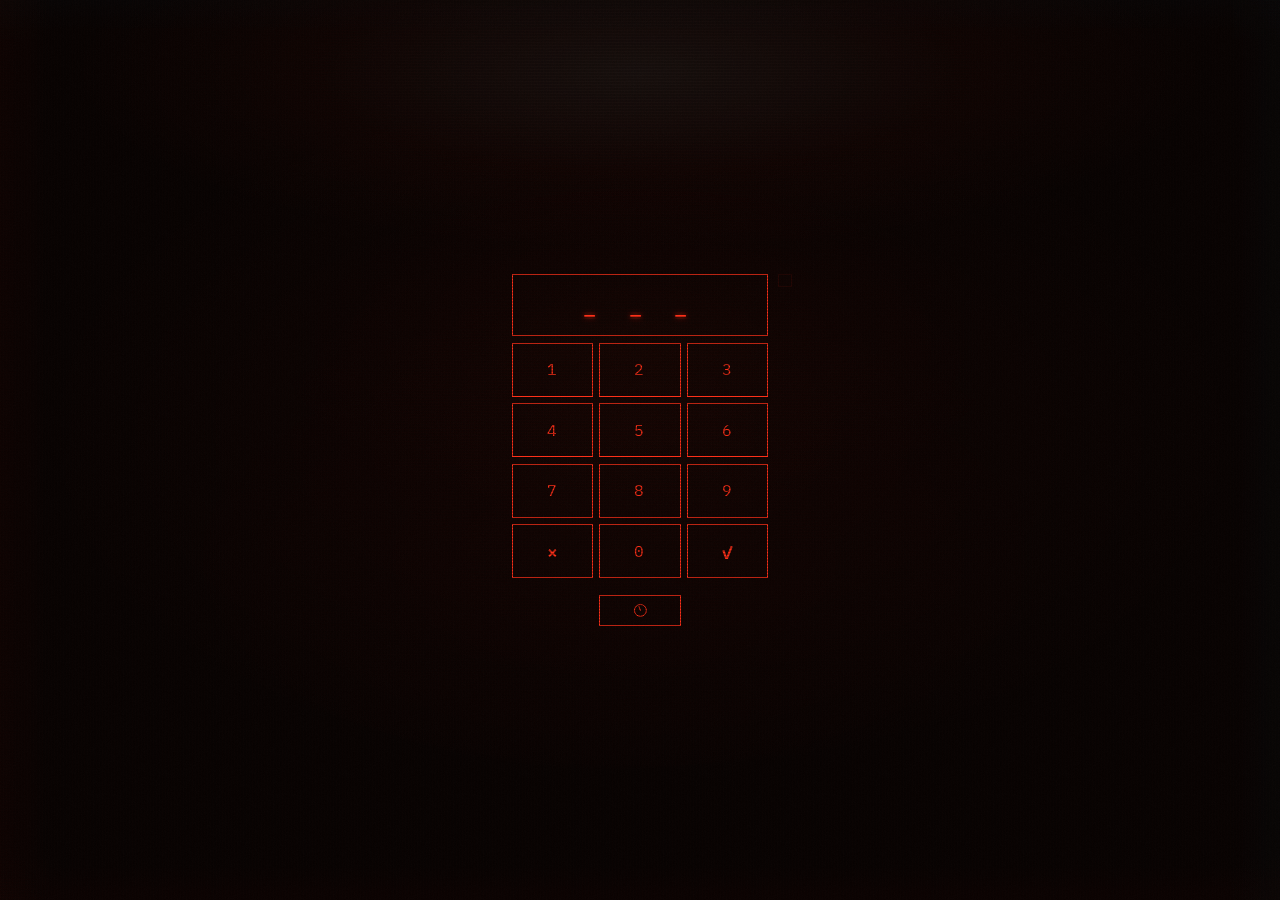
<file: index.html>
<!DOCTYPE html>
<html lang="en">
  <head>
    <meta charset="UTF-8" />
    <meta name="viewport" content="width=device-width, initial-scale=1.0" />
    <title>LATTICE.OS // Cara · G512</title>
    <link rel="preconnect" href="https://fonts.googleapis.com" />
    <link rel="preconnect" href="https://fonts.gstatic.com" crossorigin />
    <link
      href="https://fonts.googleapis.com/css2?family=IBM+Plex+Mono:wght@400;500;600;700&display=swap"
      rel="stylesheet"
    />
    <link rel="stylesheet" href="main.css?v=20260816chart" />
  </head>
  <body>

    <!-- =====================================================================
         CRT OVERLAY — diegetic tube stack (visual only; palette/fonts unchanged)
         ===================================================================== -->
    <div class="crt" aria-hidden="true">
      <div class="crt__glass"></div>
      <div class="crt__burn"></div>
      <div class="crt__rgb"></div>
      <div class="crt__scanlines"></div>
      <div class="crt__grille"></div>
      <div class="crt__noise"></div>
      <div class="crt__hsync"></div>
      <div class="crt__vignette"></div>
      <div class="crt__bezel"></div>
      <div class="crt__flicker"></div>
    </div>


    <!-- =====================================================================
         SCREEN: BOOT — Lattice OS resuscitation sequence
         Edit copy / code in: content/boot-content.js
         Flight Log stories: content/flight-log-entries.js (audio under assets/audio/voice/flight-log/)
         Archives rebuild: node scripts/build-lore-catalog.js
         (build-flight-log.js is a stub — do not run it)
         Sequence: clearance keypad → log → logo → hub
         ===================================================================== -->
    <section id="boot" class="screen screen--boot" aria-label="System boot">

      <div class="boot__log" id="boot-log" role="log" aria-live="polite"></div>

      <!-- -----------------------------------------------------------------
           BOOT · EMPIRE LOGO (Imago) — after scrolling text
           Asset: assets/images/IMAGO.svg  (BOOT_LOGO.src in boot-content.js)
           ----------------------------------------------------------------- -->
      <div class="boot__logo" id="boot-logo" hidden>
        <div class="boot__logo-frame">
          <img
            class="boot__logo-img"
            id="boot-logo-img"
            alt="Arkhidian Empire — Imago"
            hidden
          />
          <div class="boot__logo-placeholder" id="boot-logo-placeholder" aria-hidden="true">
            <svg class="boot__logo-triad" viewBox="0 0 120 120" width="120" height="120">
              <polygon
                points="60,112 112,12 8,12"
                fill="none"
                stroke="currentColor"
                stroke-width="2.5"
              />
              <polygon
                points="60,88 94,20 26,20"
                fill="none"
                stroke="currentColor"
                stroke-width="1.5"
                opacity="0.55"
              />
              <circle cx="60" cy="48" r="5" fill="currentColor" />
            </svg>
            <p class="boot__logo-caption">IMAGO · AWAITING MARK</p>
          </div>
        </div>
      </div>

      <!-- -----------------------------------------------------------------
           BOOT · CLEARANCE KEYPAD — ARG gate (code in boot-content.js)
           ----------------------------------------------------------------- -->
      <div class="boot__gate" id="boot-gate" hidden>
        <div class="gate-flash" id="gate-flash" aria-hidden="true"></div>
        <div class="gate">
          <div class="gate__display" id="gate-display" aria-live="polite">_ _ _</div>
          <div class="whisper" id="whisper" hidden>
            <button
              type="button"
              class="whisper__tab"
              id="whisper-tab"
              aria-label="Open whisper channel"
              aria-expanded="false"
              aria-controls="whisper-panel"
              data-heat="0"
            ></button>
            <div class="whisper__panel" id="whisper-panel" hidden>
              <div class="whisper__head" id="whisper-head">KHARON-CELESTE</div>
              <div class="whisper__body">
                <div class="whisper__log" id="whisper-log" role="log" aria-live="polite"></div>
                <aside class="whisper__rail crt-rail" id="whisper-rail" aria-hidden="true" hidden>
                  <div class="crt-rail__fill" id="whisper-scroll-fill"></div>
                </aside>
              </div>
              <form class="whisper__form" id="whisper-form">
                <span class="whisper__prompt" aria-hidden="true">&gt;</span>
                <input
                  class="whisper__input"
                  id="whisper-input"
                  type="text"
                  autocomplete="off"
                  spellcheck="false"
                  aria-label="Whisper input"
                />
              </form>
            </div>
          </div>
          <p class="gate__status" id="gate-status"></p>
          <div class="gate__cascade" id="gate-cascade" hidden></div>
          <div class="gate__pad" role="group" aria-label="Clearance number pad">
            <button type="button" class="gate__key" data-key="1">1</button>
            <button type="button" class="gate__key" data-key="2">2</button>
            <button type="button" class="gate__key" data-key="3">3</button>
            <button type="button" class="gate__key" data-key="4">4</button>
            <button type="button" class="gate__key" data-key="5">5</button>
            <button type="button" class="gate__key" data-key="6">6</button>
            <button type="button" class="gate__key" data-key="7">7</button>
            <button type="button" class="gate__key" data-key="8">8</button>
            <button type="button" class="gate__key" data-key="9">9</button>
            <button type="button" class="gate__key gate__key--action" data-key="clear" aria-label="Clear">×</button>
            <button type="button" class="gate__key" data-key="0">0</button>
            <button type="button" class="gate__key gate__key--action" data-key="enter" aria-label="Commit">✓</button>
          </div>
          <nav class="lattice-routes lattice-routes--gate" id="gate-routes" aria-label="Site routes">
            <a class="lattice-route" data-route="tuner" href="intercept.html" aria-label="Return to tuner">
              <svg class="route-icon route-icon--tuner" viewBox="0 0 24 24" aria-hidden="true" focusable="false">
                <circle cx="12" cy="12" r="8.5" fill="none" stroke="currentColor" />
                <line x1="12" y1="12" x2="10.1" y2="6.85" stroke="currentColor" stroke-linecap="round" />
              </svg>
            </a>
            <button
              type="button"
              class="lattice-route"
              data-route="hub"
              id="gate-hub"
              aria-label="Return to terminal"
              hidden
            >
              <svg class="route-icon route-icon--hub" viewBox="0 0 24 24" aria-hidden="true" focusable="false">
                <path d="M4.5 5.5 L19.5 5.5 L12 18.5 Z" fill="none" stroke="currentColor" stroke-linejoin="round" />
              </svg>
            </button>
          </nav>
          <div class="gate__eyes" id="gate-eyes" hidden aria-hidden="true">
            <img class="gate__face" src="assets/images/666face.webp" alt="" />
            <button type="button" class="gate__face-caption">I WEAR NO MASK</button>
          </div>
        </div>
      </div>

      <button type="button" class="boot__skip" id="boot-skip" hidden aria-label="Continue">
        &gt;
      </button>
    </section>


    <!-- =====================================================================
         SCREEN: HUB — Cara terminal (G512 Carapace · bonded Solus)
         ===================================================================== -->
    <section id="hub" class="screen screen--hub" hidden aria-label="Lattice OS terminal">


      <!-- -----------------------------------------------------------------
           HUB · HEADER — consolidated identity
           ----------------------------------------------------------------- -->
      <header class="terminal-header">
        <div class="terminal-header__left">
          <button
            type="button"
            class="imago-mark"
            title="Return to clearance"
            aria-label="Return to clearance keypad"
            data-sfx="select"
          >
            <img
              class="imago-mark__img"
              src="assets/images/IMAGO.svg"
              alt=""
              width="44"
              height="44"
            />
          </button>
          <div class="terminal-header__id">
            <p class="terminal-header__os">LATTICE.OS</p>
            <p class="terminal-header__bond">FTHFLL — LATTICE-LINK</p>
            <p class="terminal-header__license">
              CONSECRATED UNDER S.O.V. — PROTECTED UNDER TRIAD DOCTRINE
            </p>
          </div>
        </div>
        <div
          class="terminal-header__compass"
          id="lattice-compass"
          aria-live="polite"
        ></div>
        <div class="terminal-header__meta">
          <p class="meta-ids__line">
            CHRONO <time id="chrono" datetime="">--:--:--</time>
          </p>
          <p class="meta-ids__line">SHIP ID — G512 // "CARA"</p>
          <p class="meta-ids__line">KHAN ID — S. RAEI // "SOLUS"</p>
        </div>
      </header>


      <div class="hub-layout">


        <!-- ---------------------------------------------------------------
             HUB · NAV — boxy channel groups
             --------------------------------------------------------------- -->
        <aside class="nav-rail" aria-label="Primary directories">
          <div class="nav-box nav-box--ship">
            <div class="nav-box__head">SHIP CHANNELS</div>
            <nav class="nav-box__body">
              <button
                type="button"
                class="nav-item"
                data-panel="terminal"
                data-channel-title="FTHFLL // KERNEL INTERFACE"
                data-sfx="select"
              >
                TERMINAL
              </button>
              <button
                type="button"
                class="nav-item is-active"
                data-panel="overview"
                data-channel-title="HULL TELEMETRY // CRAFT FUNCTIONALITY"
                data-sfx="select"
              >
                STATUS
              </button>
              <button
                type="button"
                class="nav-item"
                data-panel="flightlog"
                data-channel-title="INTERNAL DATABASE // PERSONAL RECORD"
                data-sfx="select"
              >
                FLIGHT LOG
              </button>
              <button
                type="button"
                class="nav-item"
                data-panel="imperial"
                data-channel-title="EMERGENCY OVERRIDE // RECOVERY AUTHORIZATION"
                data-sfx="select"
              >
                IMPERIAL CLEARANCE
              </button>
            </nav>
          </div>

          <div class="nav-box nav-box--external">
            <div class="nav-box__head">EXTERNAL DATABASE</div>
            <nav class="nav-box__body">
              <button
                type="button"
                class="nav-item"
                data-panel="archives"
                data-channel-title="ARCHIVES // SHIP MEMORY"
                data-sfx="select"
              >
                ARCHIVES
              </button>
              <button
                type="button"
                class="nav-item"
                data-panel="cartography"
                data-channel-title="CARTOGRAPHY // STELLAR CHART"
                data-sfx="select"
              >
                SYSTEM MAP
              </button>
              <div class="nav-group nav-group--guest">
                <button
                  type="button"
                  class="nav-item nav-item--toggle"
                  aria-expanded="false"
                  aria-controls="nav-guest-list"
                  data-sfx="dropdownToggle"
                >
                  GUEST CHANNEL
                  <span class="nav-item__caret" aria-hidden="true">▼</span>
                </button>
                <div class="nav-group__sub" id="nav-guest-list" hidden>
                  <button
                    type="button"
                    class="nav-item nav-item--sub"
                    data-panel="guest-campaign-1"
                    data-channel-title="EXTERNAL // CAMPAIGN 1"
                    data-sfx="select"
                  >
                    CAMPAIGN 1
                  </button>
                  <button
                    type="button"
                    class="nav-item nav-item--sub"
                    data-panel="guest-corrupt"
                    data-channel-title="EXTERNAL // CORRUPT SIGNAL"
                    data-sfx="select"
                  >
                    <span class="nav-item__corrupt">▓█░4F2·92A</span>
                  </button>
                </div>
              </div>
            </nav>
          </div>

          <div class="nav-settings">
            <div class="nav-settings__row">
              <button
                type="button"
                class="nav-item nav-item--settings"
                data-panel="diagnostics"
                data-channel-title="FIDELITY BUS // SIGNAL DIAGNOSTICS"
                data-sfx="select"
              >
                DIAGNOSTICS
              </button>
              <button
                type="button"
                class="lattice-route lattice-route--nav"
                data-route="pad"
                id="nav-goto-pad"
                aria-label="Open clearance pad"
                data-sfx="select"
                hidden
              >
                <svg class="route-icon route-icon--pad" viewBox="0 0 24 24" aria-hidden="true" focusable="false">
                  <rect x="4.5" y="4.5" width="4" height="4" fill="none" stroke="currentColor" />
                  <rect x="10" y="4.5" width="4" height="4" fill="none" stroke="currentColor" />
                  <rect x="15.5" y="4.5" width="4" height="4" fill="none" stroke="currentColor" />
                  <rect x="4.5" y="10" width="4" height="4" fill="none" stroke="currentColor" />
                  <rect x="10" y="10" width="4" height="4" fill="none" stroke="currentColor" />
                  <rect x="15.5" y="10" width="4" height="4" fill="none" stroke="currentColor" />
                  <rect x="4.5" y="15.5" width="4" height="4" fill="none" stroke="currentColor" />
                  <rect x="10" y="15.5" width="4" height="4" fill="none" stroke="currentColor" />
                  <rect x="15.5" y="15.5" width="4" height="4" fill="none" stroke="currentColor" />
                </svg>
              </button>
              <a
                class="lattice-route lattice-route--nav"
                data-route="tuner"
                id="nav-goto-tuner"
                href="intercept.html"
                aria-label="Open tuner"
                data-sfx="select"
                hidden
              >
                <svg class="route-icon route-icon--tuner" viewBox="0 0 24 24" aria-hidden="true" focusable="false">
                  <circle cx="12" cy="12" r="8.5" fill="none" stroke="currentColor" />
                  <line x1="12" y1="12" x2="10.1" y2="6.85" stroke="currentColor" stroke-linecap="round" />
                </svg>
              </a>
            </div>
          </div>
        </aside>


        <!-- ---------------------------------------------------------------
             HUB · CHANNEL FRAME — banner + viewport
             --------------------------------------------------------------- -->
        <div class="channel-frame">
          <div class="channel-banner" id="channel-banner" aria-live="polite"></div>
          <main class="viewport" id="viewport">


          <!-- =============================================================
               CHANNEL 01 — STATUS
               ============================================================= -->
          <article class="panel panel--hull is-active" id="panel-overview" data-panel="overview">
            <div class="panel__body">
              <div class="hull-mon" aria-label="Hull stress monitoring display">
                <header class="hull-mon__head">
                  <span class="hull-mon__title">HT · LIVE</span>
                  <span class="hull-mon__meta">G512-CARA // FTHFLL</span>
                </header>

                <div class="hull-mon__tabs" role="tablist" aria-label="Diagnostics layer">
                  <button
                    type="button"
                    class="hull-tab is-active"
                    id="hull-tab-outer"
                    role="tab"
                    aria-selected="true"
                    aria-controls="hull-view-outer"
                    data-hull-tab="outer"
                    data-sfx="click"
                  >
                    OUTER
                  </button>
                  <button
                    type="button"
                    class="hull-tab"
                    id="hull-tab-inner"
                    role="tab"
                    aria-selected="false"
                    aria-controls="hull-view-inner"
                    data-hull-tab="inner"
                    data-sfx="click"
                  >
                    INNER
                  </button>
                </div>

                <div class="hull-mon__views">
                  <div
                    class="hull-view is-active"
                    id="hull-view-outer"
                    role="tabpanel"
                    aria-labelledby="hull-tab-outer"
                  >
                    <div class="hull-mon__main">
                      <div class="hull-mon__schematic">
                        <button
                          type="button"
                          class="hull-plan__eye is-dead"
                          id="hull-plan-eye"
                          aria-pressed="false"
                          aria-disabled="true"
                          disabled
                          aria-controls="hull-plan-overlays"
                          aria-label="Station labels offline"
                          title="Optics bus dark"
                          data-sfx="click"
                        >
                          <svg class="hull-plan__eye-svg" viewBox="0 0 24 16" aria-hidden="true">
                            <!-- Diamond eye (Teavicta mark, no chevrons) -->
                            <polygon
                              points="12,1.5 22.5,8 12,14.5 1.5,8"
                              fill="none"
                              stroke="currentColor"
                              stroke-width="1.35"
                              stroke-linejoin="miter"
                            />
                            <!-- Inverted triangle pupil -->
                            <polygon
                              points="12,11.2 8.6,6.4 15.4,6.4"
                              fill="currentColor"
                            />
                          </svg>
                        </button>
                        <div class="hull-mon__plan-box">
                          <div class="hull-plan is-labels-off" id="hull-plan" aria-label="G512 Carapace top-down plan">
                            <img
                              class="hull-plan__img"
                              src="assets/images/CARAPACE.svg"
                              alt="Assault Captain-class Carapace — top-down plan"
                              width="601"
                              height="578"
                            />
                            <div class="hull-plan__overlays" id="hull-plan-overlays">
                              <span
                                class="hull-plan__mark hull-plan__mark--ok"
                                style="left:50%;top:14%"
                                data-station="fwd-cam"
                                data-severity="ok"
                                data-serial="FC1"
                              >
                                <i></i><em>FWD·CAM</em>
                              </span>
                              <span
                                class="hull-plan__mark hull-plan__mark--ok"
                                style="left:36%;top:28%"
                                data-station="ndl-l"
                                data-severity="ok"
                                data-serial="NL2"
                              >
                                <i></i><em>NDL·L</em>
                              </span>
                              <span
                                class="hull-plan__mark hull-plan__mark--warn"
                                style="left:64%;top:28%"
                                data-station="ndl-r"
                                data-severity="warn"
                                data-serial="NR5"
                                data-damage-order="3"
                              >
                                <i></i><em>NDL·R</em>
                              </span>
                              <span
                                class="hull-plan__mark hull-plan__mark--fault"
                                style="left:22%;top:48%"
                                data-station="wings-l"
                                data-severity="fault"
                                data-serial="WL3"
                                data-damage-order="2"
                              >
                                <i></i><em>WINGS L</em>
                              </span>
                              <span
                                class="hull-plan__mark hull-plan__mark--ok"
                                style="left:78%;top:48%"
                                data-station="wings-r"
                                data-severity="ok"
                                data-serial="WR4"
                              >
                                <i></i><em>WINGS R</em>
                              </span>
                              <span
                                class="hull-plan__mark hull-plan__mark--ok"
                                style="left:50%;top:50%"
                                data-station="msl-top"
                                data-severity="ok"
                                data-serial="MT6"
                              >
                                <i></i><em>MSL·TOP</em>
                              </span>
                              <span
                                class="hull-plan__mark hull-plan__mark--ok"
                                style="left:50%;top:80%"
                                data-station="aft-cam"
                                data-severity="ok"
                                data-serial="AC7"
                              >
                                <i></i><em>AFT·CAM</em>
                              </span>
                              <span
                                class="hull-plan__mark hull-plan__mark--crit"
                                style="left:28%;top:90%"
                                data-station="eng-l"
                                data-severity="crit"
                                data-serial="EL0"
                                data-damage-order="1"
                              >
                                <i></i><em>ENG·L</em>
                              </span>
                              <span
                                class="hull-plan__mark hull-plan__mark--ok"
                                style="left:72%;top:90%"
                                data-station="eng-r"
                                data-severity="ok"
                                data-serial="ER8"
                              >
                                <i></i><em>ENG·R</em>
                              </span>
                            </div>
                          </div>
                        </div>
                        <p class="hull-mon__legend">
                          OUTER HULL · PLAN VIEW · STATION FEED
                        </p>
                      </div>

                      <div class="hull-mon__detail-scroll crt-scroll">
                      <aside class="hull-mon__detail crt-scroll__host" id="hull-mon-detail">
                        <div class="hull-mon__await" id="hull-detail-await">
                          <p class="hull-mon__section">HT · FEED</p>
                          <p class="hull-await-copy">AWAITING RECOVERY</p>
                        </div>
                        <div class="hull-mon__live" id="hull-detail-live">
                          <div class="hull-part-detail" id="hull-part-detail" hidden></div>
                          <div class="hull-detail-summary" id="hull-detail-summary">
                        <p class="hull-mon__section">OUTER DIAGNOSTIC SUMMARY</p>
                        <p class="hull-detail__line">
                          <span class="hull-detail__k">FRAME</span>
                          <span class="hull-detail__v">G512 CARAPACE / ASSAULT-CAPTAIN</span>
                        </p>
                        <p class="hull-detail__line">
                          <span class="hull-detail__k">SKIN</span>
                          <span class="hull-detail__v hull-detail__v--crit">LAMINATE SHEAR @ PORT WING</span>
                        </p>
                        <p class="hull-detail__line">
                          <span class="hull-detail__k">OPTICS</span>
                          <span class="hull-detail__v">FWD/AFT CAM OK</span>
                        </p>
                        <p class="hull-detail__line">
                          <span class="hull-detail__k">ORDN</span>
                          <span class="hull-detail__v hull-detail__v--warn">MSL SAFE · NDL·R FAULT</span>
                        </p>
                        <p class="hull-detail__line">
                          <span class="hull-detail__k">LIFE</span>
                          <span class="hull-detail__v hull-detail__v--warn">SUPPORT PARTIAL</span>
                        </p>
                        <p class="hull-detail__line">
                          <span class="hull-detail__k">EMPIRE</span>
                          <span class="hull-detail__v hull-detail__v--crit">SIGNAL NONE</span>
                        </p>
                        <p class="hull-detail__line">
                          <span class="hull-detail__k">LATTICE</span>
                          <span class="hull-detail__v hull-detail__v--crit">LINK INACTIVE</span>
                        </p>

                        <p class="hull-mon__section hull-mon__section--spaced">ENGINE BUS // OUTPUT</p>
                        <div class="hull-bar hull-bar--bus" data-eng-bus>
                          <span class="hull-bar__label">ENG→FWD</span>
                          <div class="hull-bar__track" aria-hidden="true">
                            <span class="hull-bar__zone hull-bar__zone--warn"></span>
                            <span class="hull-bar__limit"></span>
                            <span class="hull-bar__fill hull-bar__fill--crit" style="width: 5%"></span>
                          </div>
                          <span class="hull-bar__val hull-bar__val--crit">5%</span>
                        </div>
                        <div class="hull-bar hull-bar--bus" data-eng-bus>
                          <span class="hull-bar__label">ENG→MID</span>
                          <div class="hull-bar__track" aria-hidden="true">
                            <span class="hull-bar__zone hull-bar__zone--warn"></span>
                            <span class="hull-bar__limit"></span>
                            <span class="hull-bar__fill hull-bar__fill--crit" style="width: 3%"></span>
                          </div>
                          <span class="hull-bar__val hull-bar__val--crit">3%</span>
                        </div>
                        <div class="hull-bar hull-bar--bus" data-eng-bus>
                          <span class="hull-bar__label">ENG→AFT</span>
                          <div class="hull-bar__track" aria-hidden="true">
                            <span class="hull-bar__zone hull-bar__zone--warn"></span>
                            <span class="hull-bar__limit"></span>
                            <span class="hull-bar__fill hull-bar__fill--crit" style="width: 4%"></span>
                          </div>
                          <span class="hull-bar__val hull-bar__val--crit">4%</span>
                        </div>
                        <div class="hull-bar hull-bar--bus" data-eng-bus>
                          <span class="hull-bar__label">ENG→WING</span>
                          <div class="hull-bar__track" aria-hidden="true">
                            <span class="hull-bar__zone hull-bar__zone--warn"></span>
                            <span class="hull-bar__limit"></span>
                            <span class="hull-bar__fill hull-bar__fill--crit" style="width: 2%"></span>
                          </div>
                          <span class="hull-bar__val hull-bar__val--crit">2%</span>
                        </div>
                        <p class="hull-mon__note">ENG→ = nozzle feed to section</p>

                        <div class="hull-mon__alarms" role="status">
                          <p class="hull-alarm">
                            <span class="hull-alarm__tag">ALM</span>
                            WINGS L — PORT LAMINATE STRESS ABOVE LIMIT
                          </p>
                          <p class="hull-alarm">
                            <span class="hull-alarm__tag">ALM</span>
                            ENG·L — THRUST BUS DEAD
                          </p>
                          <p class="hull-alarm">
                            <span class="hull-alarm__tag">ALM</span>
                            NDL·R — NEEDLE GUN HOLD
                          </p>
                          <p class="hull-alarm hull-alarm--dim">
                            <span class="hull-alarm__tag">ADV</span>
                            LATTICE BOUND · SOLUS — RELAY STILL DARK
                          </p>
                        </div>
                          </div>
                        </div>
                      </aside>
                      <aside class="crt-rail crt-scroll__rail" aria-hidden="true" hidden>
                        <div class="crt-rail__fill"></div>
                      </aside>
                      </div>
                    </div>
                  </div>

                  <div
                    class="hull-view"
                    id="hull-view-inner"
                    role="tabpanel"
                    aria-labelledby="hull-tab-inner"
                    hidden
                  >
                    <div class="hull-inner hull-inner--sealed" id="hull-inner-sealed">
                      <p class="hull-inner__sigil" aria-hidden="true">▽</p>
                      <p class="hull-inner__title">INNER DIAGNOSTICS</p>
                      <p class="hull-inner__code">STATUS // CORRUPTED</p>
                      <p class="hull-await-copy">AWAITING TERMINAL RECOVERY CODE</p>
                    </div>
                    <div class="hull-inner hull-inner--live crt-scroll" id="hull-inner-live" hidden>
                      <div class="hull-inner__scroll crt-scroll__host">
                      <p class="hull-inner__title">INNER DIAGNOSTICS</p>
                      <p class="hull-inner__code">STATUS // LIVE</p>
                      <ul class="hull-inner__telemetry" aria-label="Inner partition telemetry">
                        <li>PARTITION HASH · RESTORED</li>
                        <li>DIAG BUS · ARMED</li>
                        <li>CANOPY CHECKSUM · IKEPH VOL 215</li>
                        <li>SIDEARM PLATE · KSP-512 · CODE 870</li>
                        <li>BAY LATCHES · AWAITING OPERATOR</li>
                      </ul>
                      <div class="hull-inner__bays">
                        <button type="button" class="hull-bay" data-bay="stellar" data-sfx="select">
                          <p class="hull-bay__label">SYSTEM MAP RESTORATION</p>
                          <p class="hull-bay__code">ORBIT INDEX · CHART PARTITION</p>
                          <p class="hull-bay__hint">MANUAL SYSTEM MAP CORRUPTION PURGE</p>
                        </button>
                        <button type="button" class="hull-bay" data-bay="personal" data-sfx="select">
                          <p class="hull-bay__label">FLIGHT LOG RESTORATION</p>
                          <p class="hull-bay__code">JOURNAL INDEX · RECORD PARTITION</p>
                          <p class="hull-bay__hint">MANUAL FLIGHT LOG CORRUPTION PURGE</p>
                        </button>
                      </div>
                      </div>
                      <aside class="crt-rail crt-scroll__rail" aria-hidden="true" hidden>
                        <div class="crt-rail__fill"></div>
                      </aside>
                    </div>
                  </div>
                </div>
              </div>
            </div>
          </article>


          <!-- =============================================================
               CHANNEL — TERMINAL (FTHFLL)
               ============================================================= -->
          <article class="panel panel--terminal" id="panel-terminal" data-panel="terminal" hidden>
            <div class="panel__body">
              <div class="fth-console" id="fth-console" aria-label="FTHFLL kernel console">
                <div class="fth-console__head">
                  <span>FTHFLL · KERNEL INTERFACE</span>
                  <span class="fth-console__mode">ONLINE</span>
                </div>
                <div class="fth-console__scroll crt-scroll">
                  <div class="fth-console__log crt-scroll__host" id="fth-console-log" role="log" aria-live="polite"></div>
                  <aside class="fth-console__rail crt-rail crt-scroll__rail" aria-hidden="true" hidden>
                    <div class="crt-rail__fill" id="fth-console-rail-fill"></div>
                  </aside>
                </div>
                <form class="fth-console__form" id="fth-console-form">
                  <p class="fth-console__await is-blink" id="fth-console-await">
                    AWAITING OPERATOR INPUT
                  </p>
                  <span class="fth-console__ps" aria-hidden="true">&gt;</span>
                  <input
                    class="fth-console__input"
                    id="fth-console-input"
                    type="text"
                    autocomplete="off"
                    spellcheck="false"
                    aria-label="FTHFLL command"
                    placeholder="/help"
                  />
                </form>
              </div>
            </div>
          </article>


          <!-- =============================================================
               CHANNEL 02 — FLIGHT LOG
               ============================================================= -->
          <article class="panel panel--flightlog" id="panel-flightlog" data-panel="flightlog" hidden>
            <div class="panel__body">
              <div class="flog" id="flog">
                <aside class="flog__index" aria-label="Log index">
                  <p class="flog__index-label">
                    LOG INDEX
                    <span class="flog__index-count" id="flog-journal-count">0/0</span>
                  </p>
                  <form class="flog__search" id="flog-search" role="search">
                    <label class="visually-hidden" for="flog-query">Search log entries</label>
                    <span class="flog__ps" aria-hidden="true">&gt;</span>
                    <input
                      class="flog__input"
                      id="flog-query"
                      type="search"
                      name="q"
                      autocomplete="off"
                      spellcheck="false"
                      placeholder="search entries…"
                      aria-description="Filter flight log entries by title, date, location, or text"
                    />
                  </form>
                  <div class="flog__scroll">
                    <div class="flog__list">
                      <p class="flog__index-ping" id="flog-index-ping" hidden role="status"></p>
                      <div class="flog__journals" id="flog-journals"></div>
                      <p class="flog__index-await" id="flog-index-await" hidden role="status">
                        AWAITING SEARCH KEY
                      </p>
                      <p class="flog__index-miss" id="flog-index-miss" hidden role="status">
                        INDEX MISS // NO ENTRIES MATCH QUERY
                      </p>
                    </div>
                    <aside class="flog__rail crt-rail" id="flog-rail" aria-hidden="true" hidden>
                      <div class="crt-rail__fill" id="flog-rail-fill"></div>
                    </aside>
                  </div>
                </aside>
                <div
                  class="flog__split"
                  id="flog-split"
                  role="separator"
                  aria-orientation="vertical"
                  aria-label="Resize log panels"
                  tabindex="0"
                ></div>
                <section class="flog__reader" id="flog-reader" aria-live="polite">
                  <p class="flog__idle">SELECT LOG ENTRY</p>
                </section>
              </div>
            </div>
          </article>


          <!-- =============================================================
               CHANNEL — IMPERIAL CLEARANCE
               ============================================================= -->
          <article class="panel panel--imperial" id="panel-imperial" data-panel="imperial" hidden>
            <div class="panel__body">
              <div class="imperial-gate" id="imperial-gate" aria-live="polite">
                <div class="imperial-gate__main">
                  <div class="imperial-assemble" id="imperial-assemble">
                    <div
                      class="imperial-triad"
                      id="imperial-triad"
                      role="group"
                      aria-label="Nine clearance seals on three inverted triangles"
                    >
                      <div class="imperial-tri imperial-tri--side" data-tri="left" id="imperial-tri-left">
                        <svg class="imperial-tri__glyph" viewBox="0 0 100 87" aria-hidden="true" focusable="false">
                          <polygon points="0,0 100,0 50,86.6" />
                        </svg>
                        <div class="imperial-tri__corners" data-slots="1,2,3"></div>
                      </div>
                      <div class="imperial-tri imperial-tri--mid" data-tri="mid" id="imperial-tri-mid">
                        <div class="imperial-tri__stage">
                          <div class="imperial-tri__banquet" id="imperial-banquet" aria-hidden="true">
                            <img
                              class="imperial-tri__banquet-img"
                              src="assets/images/banquet.webp"
                              alt=""
                              draggable="false"
                              decoding="async"
                            />
                            <p class="imperial-tri__banquet-caption">
                              412042414E51554554204F4620454E54524F5059
                            </p>
                          </div>
                          <svg
                            class="imperial-tri__glyph imperial-tri__glyph--hollow"
                            viewBox="0 0 100 87"
                            aria-hidden="true"
                            focusable="false"
                          >
                            <polygon points="0,0 100,0 50,86.6" />
                          </svg>
                          <svg
                            class="imperial-tri__glyph imperial-tri__glyph--fill"
                            viewBox="0 0 100 87"
                            aria-hidden="true"
                            focusable="false"
                          >
                            <polygon points="0,0 100,0 50,86.6" />
                          </svg>
                        </div>
                        <div class="imperial-tri__corners" data-slots="4,5,6"></div>
                      </div>
                      <div class="imperial-tri imperial-tri--side" data-tri="right" id="imperial-tri-right">
                        <svg class="imperial-tri__glyph" viewBox="0 0 100 87" aria-hidden="true" focusable="false">
                          <polygon points="0,0 100,0 50,86.6" />
                        </svg>
                        <div class="imperial-tri__corners" data-slots="7,8,9"></div>
                      </div>
                    </div>
                  </div>
                </div>
                <div class="imperial-gate__footer">
                  <div class="imperial-controls" id="imperial-controls">
                    <p class="imperial-assemble__tray-label">RECOVERED FRAGMENTS</p>
                    <div class="imperial-tray" id="imperial-tray" aria-label="Recovered seal fragments"></div>
                    <button type="button" class="imperial-submit" id="imperial-submit" data-sfx="select">
                      UNLOCK SEALS
                    </button>
                  </div>
                  <button
                    type="button"
                    class="imperial-purge"
                    id="imperial-purge-btn"
                    data-sfx="select"
                  >
                    RESET
                  </button>
                  <button
                    type="button"
                    class="imperial-autofill"
                    id="imperial-autofill"
                    data-sfx="select"
                  >
                    AUTOFILL
                  </button>
                  <div
                    class="imperial-confirm"
                    id="imperial-confirm"
                    hidden
                    role="dialog"
                    aria-labelledby="imperial-confirm-label"
                  >
                    <p class="imperial-confirm__label" id="imperial-confirm-label">
                      ARE YOU SURE? Y/N
                    </p>
                    <label class="imperial-confirm__row" for="imperial-confirm-input">
                      <span class="imperial-confirm__ps" aria-hidden="true">&gt;</span>
                      <input
                        class="imperial-confirm__input"
                        id="imperial-confirm-input"
                        type="text"
                        maxlength="1"
                        autocomplete="off"
                        spellcheck="false"
                        aria-label="Type Y or N, then press Commit"
                      />
                    </label>
                  </div>
                </div>
              </div>
            </div>
          </article>


          <!-- =============================================================
               CHANNEL 03 — ARCHIVES
               ============================================================= -->
          <article class="panel panel--archives" id="panel-archives" data-panel="archives" hidden>
            <div class="panel__body">
              <div class="adb" id="adb">
                <header class="adb__head">
                  <div class="adb__titles">
                    <p class="adb__label">SHIP MEMORY · RECOVERED INDEX</p>
                    <p class="adb__meta" id="adb-meta">0 RECORDS</p>
                  </div>
                </header>
                <div class="adb__main">
                  <aside class="adb__term" aria-label="Archive query terminal">
                    <div class="adb__log-scroll crt-scroll">
                      <div class="adb__log crt-scroll__host" id="adb-log" role="log" aria-live="polite">
                        <p class="adb__line adb__line--sys">awaiting index query…</p>
                      </div>
                      <aside class="crt-rail crt-scroll__rail" aria-hidden="true" hidden>
                        <div class="crt-rail__fill"></div>
                      </aside>
                    </div>
                    <form class="adb__form" id="adb-search" role="search">
                      <label class="visually-hidden" for="adb-query">Archive query</label>
                      <span class="adb__ps" aria-hidden="true">&gt;</span>
                      <input
                        class="adb__input"
                        id="adb-query"
                        type="text"
                        name="q"
                        autocomplete="off"
                        spellcheck="false"
                        aria-label="Archive query"
                      />
                    </form>
                  </aside>
                  <div class="adb__pane-scroll crt-scroll">
                    <section class="adb__pane crt-scroll__host" id="adb-pane" aria-live="polite">
                      <p class="adb__idle">AWAITING SEARCH</p>
                    </section>
                    <aside class="crt-rail crt-scroll__rail" aria-hidden="true" hidden>
                      <div class="crt-rail__fill"></div>
                    </aside>
                  </div>
                </div>
              </div>
            </div>
          </article>


          <!-- =============================================================
               CHANNEL 04 — CARTOGRAPHY
               ============================================================= -->
          <article class="panel panel--chart" id="panel-cartography" data-panel="cartography" hidden>
            <div class="panel__body">
              <div class="chart">
                <div class="chart__map" id="chart-map" aria-label="Orbital map of The Nine"></div>
                <aside class="chart__readout-shell crt-scroll">
                  <div class="chart__readout crt-scroll__host" id="chart-readout" aria-live="polite">
                    <p class="chart__idle">SELECT ORBITAL BODY</p>
                  </div>
                  <aside class="crt-rail crt-scroll__rail" aria-hidden="true" hidden>
                    <div class="crt-rail__fill"></div>
                  </aside>
                </aside>
              </div>
              <section
                class="chart-archive"
                id="chart-archive"
                aria-label="System archive extract"
              >
                <header class="chart-archive__head">
                  <span class="chart-archive__title">SYSTEM ARCHIVE</span>
                  <span class="chart-archive__mode">OFFLINE</span>
                </header>
                <div class="chart-archive__scroll crt-scroll">
                  <div class="chart-archive__body crt-scroll__host" id="chart-archive-body">
                    <p class="chart-archive__code">CART.ARCHIVE // STATUS=NONFUNCTIONAL</p>
                    <p class="chart-archive__text">
                      Archive mesh is still repairing after impact. Planetary extracts and
                      cross-indexed memory are inaccessible.
                    </p>
                  </div>
                  <aside class="crt-rail crt-scroll__rail" aria-hidden="true" hidden>
                    <div class="crt-rail__fill"></div>
                  </aside>
                </div>
              </section>
            </div>
          </article>


          <!-- =============================================================
               CHANNEL 05 — DIAGNOSTICS
               ============================================================= -->
          <article class="panel" id="panel-diagnostics" data-panel="diagnostics" hidden>
            <div class="panel__body">
              <form class="systems-form" id="systems-form">
                <div class="sys-row sys-row--action">
                  <span class="sys-row__label">Interface Audio</span>
                  <button type="button" class="sys-toggle" id="audio-toggle" data-sfx="click">
                    <span class="sys-toggle__label">AUDIO: OFF</span>
                  </button>
                </div>
                <div class="sys-row sys-row--action">
                  <span class="sys-row__label">Reduce Motion</span>
                  <button type="button" class="sys-toggle is-on" id="reduce-motion" data-sfx="click">
                    <span class="sys-toggle__label">MOTION: ON</span>
                  </button>
                </div>
                <div class="sys-row">
                  <span class="sys-row__label">Ambience</span>
                  <div
                    class="fill-bar"
                    id="ambience-gain"
                    role="slider"
                    tabindex="0"
                    aria-label="Ambience"
                    aria-valuemin="0"
                    aria-valuemax="100"
                    aria-valuenow="18"
                  >
                    <div class="fill-bar__fill" style="width: 18%"></div>
                  </div>
                </div>
                <div class="sys-row">
                  <span class="sys-row__label">Interface SFX</span>
                  <div
                    class="fill-bar"
                    id="sfx-gain"
                    role="slider"
                    tabindex="0"
                    aria-label="Interface SFX"
                    aria-valuemin="0"
                    aria-valuemax="100"
                    aria-valuenow="55"
                  >
                    <div class="fill-bar__fill" style="width: 55%"></div>
                  </div>
                </div>
                <div class="sys-row">
                  <span class="sys-row__label">Music</span>
                  <div
                    class="fill-bar"
                    id="music-gain"
                    role="slider"
                    tabindex="0"
                    aria-label="Music"
                    aria-valuemin="0"
                    aria-valuemax="100"
                    aria-valuenow="40"
                  >
                    <div class="fill-bar__fill" style="width: 40%"></div>
                  </div>
                </div>
                <div class="sys-row sys-row--track" id="music-track-row" hidden>
                  <span class="sys-row__label">Track</span>
                  <div class="sys-select-wrap" id="music-track" aria-label="Music track"></div>
                </div>
                <div class="sys-row">
                  <span class="sys-row__label">Scanline Intensity</span>
                  <div
                    class="fill-bar"
                    id="scan-intensity"
                    role="slider"
                    tabindex="0"
                    aria-label="Scanline Intensity"
                    aria-valuemin="0"
                    aria-valuemax="100"
                    aria-valuenow="75"
                  >
                    <div class="fill-bar__fill" style="width: 75%"></div>
                  </div>
                </div>
              </form>
            </div>
          </article>


          <!-- =============================================================
               CHANNEL AUX — GUEST SUB-CHANNELS
               ============================================================= -->
          <article
            class="panel panel--guest"
            id="panel-guest-campaign-1"
            data-panel="guest-campaign-1"
            hidden
          >
            <div class="panel__body">
              <div class="guest-channel" aria-label="Campaign 1 channel">
                <p class="guest-channel__message">We're waiting.</p>
              </div>
            </div>
          </article>

          <article
            class="panel panel--guest"
            id="panel-guest-corrupt"
            data-panel="guest-corrupt"
            hidden
          >
            <div class="panel__body">
              <div class="guest-channel guest-channel--corrupt" aria-label="Corrupt signal channel">
                <p class="guest-channel__noise" id="guest-corrupt-display"></p>
              </div>
            </div>
          </article>


          </main>
        </div>
      </div>


    </section>
    <!-- =========================== END HUB ================================ -->


    <!-- =====================================================================
         SCRIPTS
         ===================================================================== -->
    <script src="src/main.js?v=20260816chart" type="module"></script>
  </body>
</html>
</file>
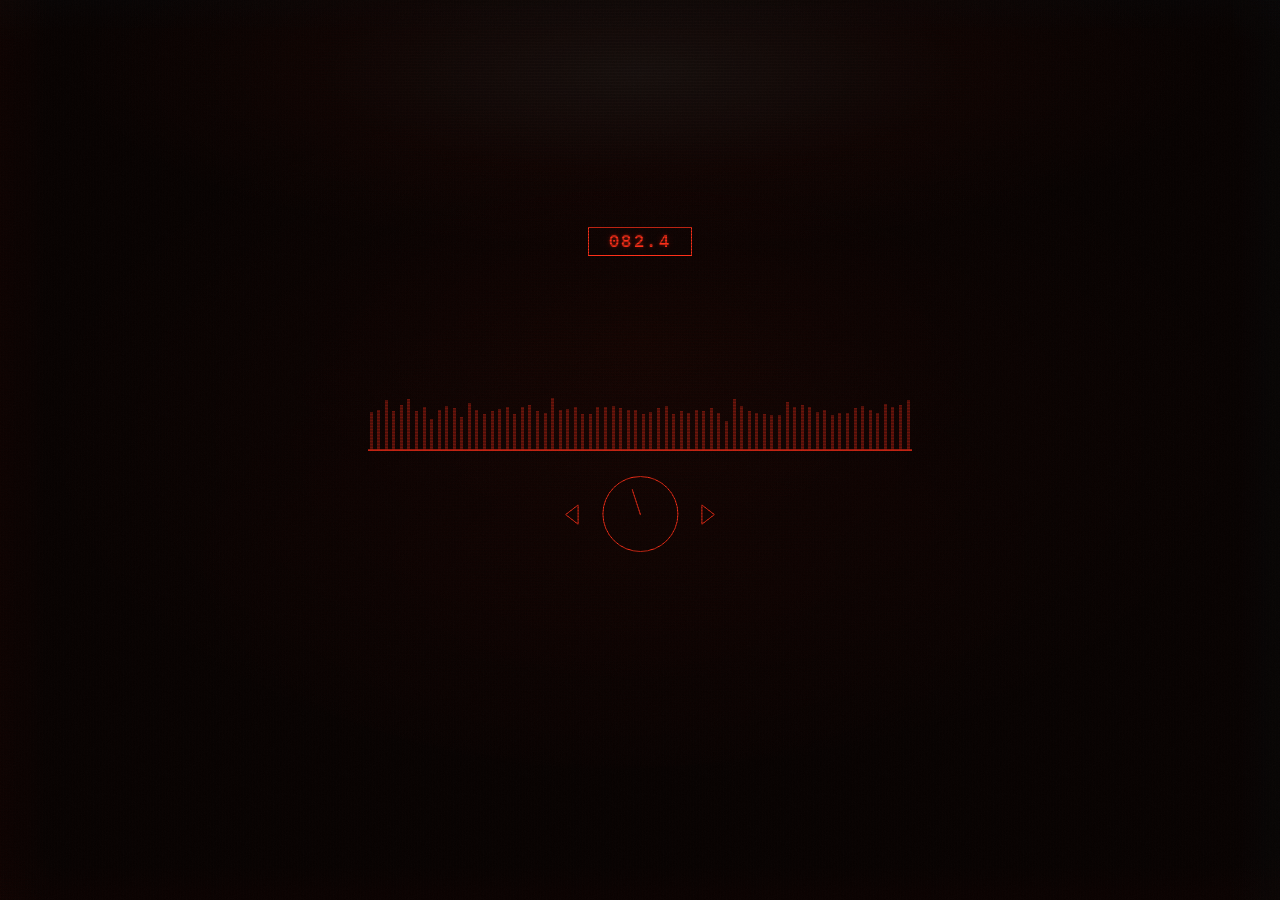
<file: intercept.html>
<!DOCTYPE html>
<html lang="en">
  <head>
    <meta charset="UTF-8" />
    <meta name="viewport" content="width=device-width, initial-scale=1.0" />
    <title>LATTICE.OS // Presage Projection Intercept</title>
    <meta
      name="description"
      content="Kharon-Celeste intercept — operator handshake required."
    />
    <link rel="preconnect" href="https://fonts.googleapis.com" />
    <link rel="preconnect" href="https://fonts.gstatic.com" crossorigin />
    <link
      href="https://fonts.googleapis.com/css2?family=IBM+Plex+Mono:wght@400;500;600;700&display=swap"
      rel="stylesheet"
    />
    <link rel="stylesheet" href="main.css?v=20260815gap" />
  </head>
  <body class="page-intercept">
    <div class="crt" aria-hidden="true">
      <div class="crt__glass"></div>
      <div class="crt__burn"></div>
      <div class="crt__rgb"></div>
      <div class="crt__scanlines"></div>
      <div class="crt__grille"></div>
      <div class="crt__noise"></div>
      <div class="crt__hsync"></div>
      <div class="crt__vignette"></div>
      <div class="crt__bezel"></div>
      <div class="crt__flicker"></div>
    </div>

    <div class="intercept-stage" aria-label="AUX frequency tuner">
      <div
        class="blood-lyric"
        id="blood-lyric"
        aria-live="polite"
        aria-atomic="false"
        hidden
      ></div>

      <section class="radio" aria-label="Radio tuner">
        <div class="radio__freq" aria-live="polite">
          <span class="radio__freq-value">082.4</span>
        </div>

        <div class="radio__scope" aria-hidden="true">
          <div class="radio__viz" id="radio-viz"></div>
        </div>

        <!-- Centered seam: both rails occupy the viz baseline, then open symmetrically -->
        <div class="radio__frame">
          <div class="radio__rail radio__rail--top" aria-hidden="true"></div>
          <div class="radio__rail radio__rail--bottom" aria-hidden="true"></div>

          <main class="intercept" aria-label="AUX bleed intercept" aria-hidden="true">
            <div class="intercept__layout">
              <div class="intercept__audio-col" id="intercept-audio">
                <button
                  type="button"
                  class="intercept-audio__play"
                  id="intercept-audio-play"
                  aria-label="Play intercept message"
                  aria-pressed="false"
                  disabled
                >
                  <svg class="intercept-audio__icon intercept-audio__icon--play" viewBox="0 0 24 24" aria-hidden="true" focusable="false">
                    <path d="M8 5 L19 12 L8 19 Z" />
                  </svg>
                  <svg class="intercept-audio__icon intercept-audio__icon--pause" viewBox="0 0 24 24" aria-hidden="true" focusable="false">
                    <rect x="6" y="5" width="4" height="14" />
                    <rect x="14" y="5" width="4" height="14" />
                  </svg>
                </button>
                <div class="intercept__audio-scrub" id="intercept-audio-scrub">
                  <p class="intercept__audio-tip" id="intercept-audio-tip" aria-hidden="true">00:00</p>
                  <aside
                    class="intercept__rail intercept__rail--audio crt-rail"
                    id="intercept-audio-rail"
                    role="slider"
                    aria-label="Intercept audio position"
                    aria-orientation="vertical"
                    aria-valuemin="0"
                    aria-valuemax="100"
                    aria-valuenow="0"
                    tabindex="-1"
                  >
                    <div class="crt-rail__fill" id="intercept-audio-fill"></div>
                  </aside>
                </div>
              </div>

              <div class="intercept__scroll" id="intercept-scroll">
                <header class="intercept__head">
                  <p class="intercept__sigil" aria-hidden="true">□</p>
                  <p class="intercept__label">M.O.S. NU-LUNAE<br>PRESAGE PROJECTION INTERCEPTION || ID KHARON-CELESTE </p>
                  <p class="intercept__warn">ONE WAY SIGNAL · DO NOT REPLY ON THIS FREQUENCY</p>
                </header>

                <article class="intercept__body">
                  <p>
                    This signal is not to be shared with anyone other than those who initially received it. Take stock of who all did.
                    <br><br>
                    You and I share an aquantance. <i>I need him to owe me</i>. 
                    <br><br>
                    I've laid the ground work for a connection to a crashed Carapace ship. It's damage has it in emergency mode, making it breachable but impossible for <i>me</i> to project inside. You'll complete the connection. After that, you're on your own. 
                    <br><br>
                    I'll get a ping when you recover it's I.C. <i>Then we'll never have to speak again</i>.
                    <br><br>
                    Arkhidian software is deliberately obtuse, especially if there's corruption. If you <i>absolutely need</i> help, contact our mutual aquantance. He can connect us so I can send encoded messages through that archaic OS. It's a risk and even more of a <i>fucking</i> headache to reach out like that, though. Make this easy for me and do it on your own.
                    <br><br>
                    If you want incentive, he said by doing this "You'll be worthy of my campaign." Don't ask me what that means. <i>I don't know</i>.
                    <br><br>
                    We're breaking <i>several</i> Triad laws. Spread this, and I will know. If I must, I will wipe out the exact coordinates of every individual who has even <i>thought</i> of speaking to you.
                    <br><br>
                    Don't get any stupid ideas.
                  </p>
                </article>
              </div>

              <aside class="intercept__rail intercept__rail--scroll crt-rail" aria-hidden="true" hidden>
                <div class="crt-rail__fill" id="intercept-scroll-fill"></div>
              </aside>
            </div>
          </main>
        </div>

        <footer class="intercept__foot" aria-hidden="true">
          <nav class="lattice-routes" aria-label="Site routes">
            <a class="lattice-route" data-route="pad" href="index.html" aria-label="Open clearance pad">
              <svg class="route-icon route-icon--pad" viewBox="0 0 24 24" aria-hidden="true" focusable="false">
                <rect x="4.5" y="4.5" width="4" height="4" fill="none" stroke="currentColor" />
                <rect x="10" y="4.5" width="4" height="4" fill="none" stroke="currentColor" />
                <rect x="15.5" y="4.5" width="4" height="4" fill="none" stroke="currentColor" />
                <rect x="4.5" y="10" width="4" height="4" fill="none" stroke="currentColor" />
                <rect x="10" y="10" width="4" height="4" fill="none" stroke="currentColor" />
                <rect x="15.5" y="10" width="4" height="4" fill="none" stroke="currentColor" />
                <rect x="4.5" y="15.5" width="4" height="4" fill="none" stroke="currentColor" />
                <rect x="10" y="15.5" width="4" height="4" fill="none" stroke="currentColor" />
                <rect x="15.5" y="15.5" width="4" height="4" fill="none" stroke="currentColor" />
              </svg>
            </a>
            <a
              class="lattice-route"
              data-route="hub"
              href="index.html?hub=1"
              aria-label="Return to terminal"
              hidden
            >
              <svg class="route-icon route-icon--hub" viewBox="0 0 24 24" aria-hidden="true" focusable="false">
                <path d="M4.5 5.5 L19.5 5.5 L12 18.5 Z" fill="none" stroke="currentColor" stroke-linejoin="round" />
              </svg>
            </a>
          </nav>
        </footer>

        <div class="radio__controls">
          <button
            type="button"
            class="radio__spin radio__spin--left"
            aria-label="Tune down — hold to accelerate"
          >
            <svg viewBox="0 0 24 24" aria-hidden="true" focusable="false">
              <path d="M16.5 3.5 L5.5 12 L16.5 20.5 Z" />
            </svg>
          </button>

          <div class="radio__dial" aria-hidden="true">
            <div class="radio__dial-ring">
              <div class="radio__dial-hand"></div>
            </div>
          </div>

          <button
            type="button"
            class="radio__spin radio__spin--right"
            aria-label="Tune up — hold to accelerate"
          >
            <svg viewBox="0 0 24 24" aria-hidden="true" focusable="false">
              <path d="M7.5 3.5 L18.5 12 L7.5 20.5 Z" />
            </svg>
          </button>
        </div>

        <nav class="lattice-routes lattice-routes--tuner" id="tuner-routes" aria-label="Site routes" hidden>
          <a class="lattice-route" data-route="pad" href="index.html" aria-label="Open clearance pad">
            <svg class="route-icon route-icon--pad" viewBox="0 0 24 24" aria-hidden="true" focusable="false">
              <rect x="4.5" y="4.5" width="4" height="4" fill="none" stroke="currentColor" />
              <rect x="10" y="4.5" width="4" height="4" fill="none" stroke="currentColor" />
              <rect x="15.5" y="4.5" width="4" height="4" fill="none" stroke="currentColor" />
              <rect x="4.5" y="10" width="4" height="4" fill="none" stroke="currentColor" />
              <rect x="10" y="10" width="4" height="4" fill="none" stroke="currentColor" />
              <rect x="15.5" y="10" width="4" height="4" fill="none" stroke="currentColor" />
              <rect x="4.5" y="15.5" width="4" height="4" fill="none" stroke="currentColor" />
              <rect x="10" y="15.5" width="4" height="4" fill="none" stroke="currentColor" />
              <rect x="15.5" y="15.5" width="4" height="4" fill="none" stroke="currentColor" />
            </svg>
          </a>
          <a
            class="lattice-route"
            data-route="hub"
            href="index.html?hub=1"
            aria-label="Return to terminal"
            hidden
          >
            <svg class="route-icon route-icon--hub" viewBox="0 0 24 24" aria-hidden="true" focusable="false">
              <path d="M4.5 5.5 L19.5 5.5 L12 18.5 Z" fill="none" stroke="currentColor" stroke-linejoin="round" />
            </svg>
          </a>
        </nav>
      </section>

      <button type="button" class="boot__skip" id="intercept-skip" hidden aria-label="Skip signal">
        &gt;
      </button>
    </div>

    <script src="src/intercept.js?v=20260731fuse" type="module"></script>
  </body>
</html>
</file>
<file: main.css>
/* ============================================================
   LATTICE.OS — G512 Carapace (Cara), bonded: Solus
   Oppressive CRT. Pure void. Neon scarlet. Imperial Triad ▽
   ============================================================ */

:root {
  --void: #000000;
  --void-deep: #000000;
  --panel: #050505;
  --panel-raised: #0a0a0a;
  --phosphor: #ff2f18;
  --phosphor-dim: #ff2f18;
  --phosphor-bright: #ff2f18;
  --gold: #ddb62e;
  --gold-dim: #856814;
  --gold-glow: rgba(221, 182, 46, 0.48);
  --warn: #ff2f18;
  --warn-glow: rgba(255, 47, 24, 0.62);
  --crit: #ff2f18;
  --line: #ff2f18;
  --line-strong: #ff2f18;
  --text: #ff2f18;
  --text-muted: #ff2f18;
  --on-phosphor: #000000;
  --font-display: "IBM Plex Mono", "Consolas", monospace;
  --font-mono: "IBM Plex Mono", "Consolas", monospace;
  --scan-opacity: 0.31;
  /* Square viewport — no CRT tube curve */
  --crt-radius-x: 0%;
  --crt-radius-y: 0%;
  --crt-safe-inset: clamp(0.45rem, 1.1vw, 0.85rem);
  --glow: 0 0 4px rgba(255, 47, 24, 0.75), 0 0 10px rgba(255, 47, 24, 0.4),
    0 0 22px rgba(255, 47, 24, 0.18);
  --glow-soft: 0 0 3px rgba(255, 47, 24, 0.45), 0 0 8px rgba(255, 47, 24, 0.22);
  --space-xs: 0.4rem;
  --space-sm: 0.75rem;
  --space-md: 1.25rem;
  --space-lg: 2rem;
  --space-xl: 3.5rem;
  --header-h: auto;
  --footer-h: auto;
  --rail-w: 14.5rem;
  accent-color: var(--gold);
}

::selection {
  background: var(--gold);
  color: var(--on-phosphor);
}

a {
  color: var(--gold);
}

a:visited {
  color: var(--gold-dim);
}

*,
*::before,
*::after {
  box-sizing: border-box;
}

/* No browser focus chrome (blue rings). Elements stay focusable;
   on-theme :focus-visible styles still apply where defined. */
:focus,
:focus-visible {
  outline: none;
}

::-moz-focus-inner {
  border: 0;
}

button,
[role="button"],
a,
input,
textarea,
select,
summary {
  -webkit-tap-highlight-color: transparent;
}

/* CRT scroll rails — native bars hidden; custom .crt-rail matches intercept */
* {
  scrollbar-width: none;
}

*::-webkit-scrollbar {
  width: 0;
  height: 0;
  display: none;
}

*::-webkit-scrollbar-track,
*::-webkit-scrollbar-thumb,
*::-webkit-scrollbar-corner {
  display: none;
}

html,
body {
  margin: 0;
  height: 100%;
  overflow: hidden;
}

body {
  font-family: var(--font-mono);
  font-size: 0.875rem;
  line-height: 1.55;
  color: var(--text);
  background: var(--void);
  text-shadow: var(--glow-soft);
}

body.reduce-motion *,
body.reduce-motion *::before,
body.reduce-motion *::after {
  animation: none !important;
  transition: none !important;
}

button,
input {
  font: inherit;
  color: inherit;
}

button {
  cursor: pointer;
  border: none;
  background: none;
  text-align: left;
}

button:disabled {
  cursor: not-allowed;
  opacity: 0.45;
}

/* ==========================================================================
   CRT OVERLAY — diegetic tube stack (scan / bloom / grain / sync)
   Palette & type stay Solus scarlet / IBM Plex Mono; this is glass only.
   Viewport is square — no curved-tube bezel.
   ========================================================================== */

.crt {
  pointer-events: none;
  position: fixed;
  inset: 0;
  z-index: 1000;
  isolation: isolate;
  overflow: hidden;
  border-radius: var(--crt-radius-x) / var(--crt-radius-y);
}

/* Convex glass: specular crown + light rim (corners stay readable) */
.crt__glass {
  position: absolute;
  inset: 0;
  border-radius: var(--crt-radius-x) / var(--crt-radius-y);
  box-shadow:
    inset 0 0 18px 4px rgba(0, 0, 0, 0.12),
    inset 0 0 48px 12px rgba(0, 0, 0, 0.06);
  background:
    radial-gradient(
      ellipse 72% 32% at 50% 8%,
      rgba(255, 220, 200, 0.07) 0%,
      rgba(255, 47, 24, 0.03) 35%,
      transparent 62%
    ),
    radial-gradient(
      ellipse 88% 72% at 50% 48%,
      rgba(255, 47, 24, 0.032) 0%,
      transparent 55%
    ),
    radial-gradient(
      ellipse 130% 120% at 50% 50%,
      transparent 78%,
      rgba(0, 0, 0, 0.08) 100%
    );
}

/* Soft phosphor burn-in ghost in the habitual center */
.crt__burn {
  position: absolute;
  inset: 0;
  border-radius: var(--crt-radius-x) / var(--crt-radius-y);
  background:
    radial-gradient(
      ellipse 42% 28% at 50% 38%,
      rgba(255, 47, 24, 0.045),
      transparent 70%
    ),
    radial-gradient(
      ellipse 55% 40% at 48% 62%,
      rgba(255, 47, 24, 0.03),
      transparent 72%
    );
  opacity: 0.7;
}

/* RGB fringe — soft channel wash inward; no perimeter stroke */
.crt__rgb {
  position: absolute;
  inset: 0;
  border-radius: var(--crt-radius-x) / var(--crt-radius-y);
  background:
    linear-gradient(
      90deg,
      rgba(255, 40, 20, 0.035) 0,
      transparent 4%,
      transparent 96%,
      rgba(40, 200, 255, 0.025) 100%
    ),
    linear-gradient(
      0deg,
      rgba(255, 40, 20, 0.02) 0,
      transparent 5%,
      transparent 95%,
      rgba(40, 200, 255, 0.016) 100%
    );
  opacity: 0.75;
  animation: crt-rgb-drift 7.5s steps(2, end) infinite;
}

.crt__scanlines {
  position: absolute;
  inset: 0;
  border-radius: var(--crt-radius-x) / var(--crt-radius-y);
  background: repeating-linear-gradient(
    to bottom,
    transparent 0,
    transparent 1px,
    rgba(0, 0, 0, var(--scan-opacity)) 1px,
    rgba(0, 0, 0, var(--scan-opacity)) 3px
  );
  mix-blend-mode: multiply;
  opacity: 0.9;
}

/* Fine aperture grille — raster phosphor mask */
.crt__grille {
  position: absolute;
  inset: 0;
  border-radius: var(--crt-radius-x) / var(--crt-radius-y);
  background: repeating-linear-gradient(
    90deg,
    rgba(255, 47, 24, 0.02) 0,
    rgba(255, 47, 24, 0.02) 1px,
    transparent 1px,
    transparent 3px
  );
  opacity: 0.45;
}

/* Animated grain / static */
.crt__noise {
  position: absolute;
  inset: -10%;
  width: 120%;
  height: 120%;
  background-image: url("data:image/svg+xml,%3Csvg xmlns='http://www.w3.org/2000/svg' viewBox='0 0 260 260'%3E%3Cfilter id='n'%3E%3CfeTurbulence type='fractalNoise' baseFrequency='0.9' numOctaves='4' stitchTiles='stitch'/%3E%3CfeColorMatrix type='saturate' values='0'/%3E%3C/filter%3E%3Crect width='100%25' height='100%25' filter='url(%23n)' opacity='0.55'/%3E%3C/svg%3E");
  background-size: 180px 180px;
  opacity: 0.045;
  animation: crt-noise-shift 0.35s steps(2, end) infinite;
}

/* Rare horizontal sync tear */
.crt__hsync {
  position: absolute;
  left: -4%;
  right: -4%;
  top: 38%;
  height: 7%;
  background: linear-gradient(
    90deg,
    transparent,
    rgba(255, 47, 24, 0.07),
    rgba(255, 255, 255, 0.04),
    rgba(255, 47, 24, 0.05),
    transparent
  );
  opacity: 0;
  transform: translateX(0) skewX(0deg);
  animation: crt-hsync 11s steps(2, end) infinite;
}

.crt__vignette {
  position: absolute;
  inset: 0;
  border-radius: var(--crt-radius-x) / var(--crt-radius-y);
  background: radial-gradient(
    ellipse 125% 115% at 50% 50%,
    transparent 72%,
    rgba(0, 0, 0, 0.1) 100%
  );
}

/* Tube bezel removed — square viewport, no curved rim */
.crt__bezel {
  display: none;
}

.crt__flicker {
  position: absolute;
  inset: 0;
  border-radius: var(--crt-radius-x) / var(--crt-radius-y);
  background: rgba(255, 47, 24, 0.022);
  animation: crt-flicker 4.8s steps(2, end) infinite;
}

/* Subtle stage instability — content hitch, not overlay-only */
.screen:not([hidden]),
.intercept-stage {
  animation: crt-jitter 6.2s steps(2, end) infinite;
}

@keyframes crt-flicker {
  0%,
  91%,
  100% {
    opacity: 0.22;
  }
  92% {
    opacity: 0.5;
  }
  93.5% {
    opacity: 0.12;
  }
  95% {
    opacity: 0.42;
  }
  96.5% {
    opacity: 0.18;
  }
  98% {
    opacity: 0.38;
  }
}

@keyframes crt-noise-shift {
  0% {
    transform: translate(0, 0);
  }
  50% {
    transform: translate(-1.5%, 1%);
  }
  100% {
    transform: translate(1%, -1.2%);
  }
}

@keyframes crt-rgb-drift {
  0%,
  100% {
    opacity: 0.8;
  }
  50% {
    opacity: 0.95;
  }
}

@keyframes crt-hsync {
  0%,
  86%,
  100% {
    opacity: 0;
    transform: translateX(0) skewX(0deg);
  }
  87% {
    opacity: 0.55;
    transform: translateX(6px) skewX(-1.2deg);
  }
  88% {
    opacity: 0.25;
    transform: translateX(-10px) skewX(1.6deg);
  }
  89% {
    opacity: 0.4;
    transform: translateX(3px) skewX(-0.6deg);
  }
  90% {
    opacity: 0;
    transform: translateX(0) skewX(0deg);
  }
}

@keyframes crt-jitter {
  0%,
  100% {
    transform: translate(0, 0);
  }
  18% {
    transform: translate(0.2px, -0.15px);
  }
  41% {
    transform: translate(-0.15px, 0.2px);
  }
  67% {
    transform: translate(0.1px, 0.1px);
  }
  83% {
    transform: translate(-0.2px, -0.1px);
  }
}

@media (prefers-reduced-motion: reduce) {
  .crt__noise,
  .crt__hsync,
  .crt__rgb,
  .crt__flicker,
  .screen:not([hidden]),
  .intercept-stage {
    animation: none !important;
  }

  .crt__noise {
    opacity: 0.028;
  }

  /* Tube framing (glass / vignette / bezel) is static — leave falloff intact */
}

/* body.reduce-motion already zeros all animations globally; keep tube geometry */

/* ==========================================================================
   SCREENS — shared screen shell
   ========================================================================== */

.screen {
  position: relative;
  z-index: 1;
  min-height: 100vh;
  box-sizing: border-box;
}

.screen[hidden] {
  display: none;
}

/* ==========================================================================
   SCREEN: BOOT
   ========================================================================== */

.screen--boot {
  position: relative;
  display: flex;
  flex-direction: column;
  justify-content: flex-end;
  height: 100vh;
  min-height: 100vh;
  padding:
    calc(var(--space-lg) + var(--crt-safe-inset))
    calc(clamp(1rem, 4vw, 3rem) + var(--crt-safe-inset))
    calc(var(--space-xl) + var(--crt-safe-inset));
  background: var(--void);
  overflow: hidden;
}

/* Empire logo stage */
.boot__logo {
  position: absolute;
  inset: 0;
  display: flex;
  align-items: center;
  justify-content: center;
  pointer-events: none;
  opacity: 0;
  /* Hard cut / stepped load — no smooth fade (Alien terminal) */
  transition: none;
  z-index: 2;
}

.boot__logo.is-loading {
  opacity: 0;
}

.boot__logo.is-visible {
  opacity: 1;
}

.boot__logo.is-dismissed {
  opacity: 0;
}

.boot__log.is-dimmed {
  opacity: 0.15;
  transition: none;
}

.boot__logo[hidden] {
  display: none;
}

.boot__logo-frame {
  display: flex;
  flex-direction: column;
  align-items: center;
  gap: 1.25rem;
  color: var(--phosphor);
  filter: drop-shadow(0 0 18px rgba(255, 47, 24, 0.45));
}

.boot__logo-img {
  display: block;
  width: min(48vw, 280px);
  height: auto;
  object-fit: contain;
}

.boot__logo-img[hidden] {
  display: none;
}

.boot__logo-placeholder {
  display: flex;
  flex-direction: column;
  align-items: center;
  gap: 1rem;
}

.boot__logo-placeholder[hidden] {
  display: none;
}

.boot__logo-triad {
  animation: sigil-pulse 3.2s ease-in-out infinite;
}

.boot__logo-caption {
  margin: 0;
  font-size: 0.65rem;
  letter-spacing: 0.28em;
  color: var(--phosphor-dim);
  text-shadow: var(--glow-soft);
}

.boot__log {
  position: relative;
  z-index: 1;
  flex: 1 1 auto;
  width: 100%;
  max-width: 52rem;
  min-height: 0;
  font-size: 0.8125rem;
  line-height: 1.75;
  color: var(--phosphor-dim);
  text-shadow: var(--glow);
  white-space: pre-wrap;
  letter-spacing: 0.02em;
  overflow: hidden;
  display: flex;
  flex-direction: column;
  justify-content: flex-end;
}

.boot__log .boot-line--ok {
  color: var(--phosphor);
}

.boot__log .boot-line--warn {
  color: var(--phosphor-bright);
}

.boot__log .boot-line--err {
  color: var(--phosphor);
  text-shadow: var(--glow);
}

.boot__log .boot-line--gold {
  color: var(--gold);
  text-shadow: 0 0 10px var(--gold-glow);
}

.boot__log .boot-line--vow {
  color: var(--phosphor-bright);
  text-shadow: var(--glow);
  letter-spacing: 0.22em;
  font-weight: 700;
}

.boot__log .boot-line--sec {
  color: var(--text-muted);
  text-shadow: none;
  letter-spacing: 0.06em;
}

.boot__log .boot-line--id {
  letter-spacing: 0.04em;
}

.boot__log .boot-line--ship {
  letter-spacing: 0.03em;
}

.boot__log .boot-line--link {
  letter-spacing: 0.05em;
}

.boot__log .boot-line--nav {
  letter-spacing: 0.02em;
}

.boot__log .boot-line--mem {
  letter-spacing: 0.035em;
}

.boot__log .boot-dots {
  display: inline;
}

/* Clearance keypad — plain ARG gate */
.boot__gate {
  position: absolute;
  inset: 0;
  z-index: 4;
  display: flex;
  align-items: center;
  justify-content: center;
  background: rgba(0, 0, 0, 0.92);
  overflow: visible;
}

.boot__gate[hidden] {
  display: none;
}

.boot__gate.is-unlocked .gate__display {
  border-color: var(--line-strong);
  box-shadow: 0 0 24px rgba(255, 47, 24, 0.35);
}

.boot__gate.is-unlocked .gate__pad {
  opacity: 0.25;
  pointer-events: none;
}

.boot__gate.is-denied {
  animation: gate-deny 0.35s steps(3, end);
}

@keyframes gate-deny {
  0%,
  100% {
    transform: translateX(0);
  }
  33% {
    transform: translateX(-4px);
  }
  66% {
    transform: translateX(4px);
  }
}

.gate-flash {
  pointer-events: none;
  position: absolute;
  inset: 0;
  background: radial-gradient(
    ellipse 55% 45% at 50% 45%,
    rgba(255, 47, 24, 0.45),
    transparent 70%
  );
  opacity: 0;
}

.gate-flash.is-fire {
  animation: gate-flash 0.65s steps(4, end);
}

@keyframes gate-flash {
  0% {
    opacity: 0;
  }
  20% {
    opacity: 1;
  }
  45% {
    opacity: 0.35;
  }
  70% {
    opacity: 0.85;
  }
  100% {
    opacity: 0;
  }
}

.gate {
  position: relative;
  z-index: 1;
  width: min(16rem, 86vw);
  display: flex;
  flex-direction: column;
  align-items: stretch;
  gap: 0.4rem;
  overflow: visible;
}

.gate__display {
  margin: 0;
  padding: 0.85rem 0.5rem;
  text-align: center;
  font-size: 1.35rem;
  font-weight: 600;
  letter-spacing: 0.45em;
  color: var(--phosphor);
  text-shadow: var(--glow);
  border: 1px solid var(--line);
  background: #000;
}

.gate__status {
  margin: 0;
  text-align: center;
  font-size: 0.7rem;
  letter-spacing: 0.28em;
  color: var(--phosphor-dim);
  text-shadow: none;
}

.gate__status:empty {
  display: none;
}

.gate__status--deny {
  color: var(--phosphor);
  text-shadow: var(--glow);
}

.gate__status--ok {
  color: var(--gold);
  letter-spacing: 0.35em;
  text-shadow: 0 0 12px var(--gold-glow);
}

.gate__cascade {
  min-height: 4.5rem;
  padding: 0.5rem 0.25rem;
  border-top: 1px solid var(--line);
  font-size: 0.7rem;
  line-height: 1.65;
  letter-spacing: 0.06em;
  color: var(--phosphor);
  text-shadow: var(--glow-soft);
}

.gate__cascade[hidden] {
  display: none;
}

.gate__cascade-line {
  white-space: pre-wrap;
}

.gate__pad {
  display: grid;
  grid-template-columns: repeat(3, 1fr);
  gap: 0.4rem;
}

.gate__key {
  appearance: none;
  margin: 0;
  padding: 0.85rem 0;
  border: 1px solid var(--line);
  background: #000;
  color: var(--phosphor-dim);
  font-size: 1rem;
  letter-spacing: 0.08em;
  text-align: center;
  text-shadow: none;
  transition: color 0.12s ease, border-color 0.12s ease, background 0.12s ease;
}

.gate__key:hover,
.gate__key:focus-visible {
  color: var(--phosphor);
  border-color: var(--line-strong);
  outline: none;
}

.gate__key:active {
  background: rgba(255, 47, 24, 0.08);
}

.gate__key:disabled {
  opacity: 0.35;
  cursor: not-allowed;
}

.gate__key--action {
  font-size: 1.15rem;
  letter-spacing: 0;
  font-weight: 600;
  line-height: 1;
}

/* HAHA seal — number pad glitches then sticks off-kilter (still usable) */
@keyframes pad-corrupt-burst {
  0% {
    transform: none;
    filter: none;
    clip-path: inset(0 0 0 0);
    opacity: 1;
  }
  12% {
    transform: translate(3px, -2px) skewX(-3deg);
    filter: contrast(1.7) saturate(1.9);
  }
  24% {
    transform: translate(-5px, 2px) skewX(5deg);
    filter: brightness(1.7) contrast(2);
    clip-path: inset(12% 0 28% 0);
    opacity: 0.75;
  }
  38% {
    transform: translate(4px, -1px) scaleY(1.08);
    filter: hue-rotate(-18deg);
    clip-path: inset(0 16% 0 6%);
  }
  52% {
    transform: translate(-3px, 3px) skewX(-5deg);
    filter: contrast(2.1);
    opacity: 0.85;
  }
  68% {
    transform: translate(2px, -2px) skewX(2deg) rotate(0.4deg);
    filter: brightness(0.9) contrast(1.4);
    clip-path: inset(8% 0 10% 0);
  }
  84% {
    transform: translate(-1px, 1px) skewX(-1.5deg) rotate(-0.3deg);
    filter: contrast(1.3) saturate(1.35) hue-rotate(-8deg);
  }
  100% {
    transform: translate(1.5px, -1px) skewX(-1.2deg) rotate(0.35deg);
    filter: contrast(1.22) saturate(1.28) hue-rotate(-5deg);
    clip-path: inset(0 0 0 0);
    opacity: 1;
  }
}

#boot-gate.is-pad-glitching .gate {
  animation: pad-corrupt-burst 0.9s steps(6, end) forwards;
}

#boot-gate.is-pad-glitching .gate__key:nth-child(3n + 1) {
  animation: pad-corrupt-burst 0.85s steps(5, end) 0.04s both;
}

#boot-gate.is-pad-glitching .gate__key:nth-child(3n + 2) {
  animation: pad-corrupt-burst 0.9s steps(5, end) 0.08s both;
}

#boot-gate.is-pad-glitching .gate__key:nth-child(3n) {
  animation: pad-corrupt-burst 0.8s steps(5, end) 0.02s both;
}

#boot-gate.is-pad-glitched .gate {
  transform: translate(1.5px, -1px) skewX(-1.2deg) rotate(0.35deg);
  filter: contrast(1.22) saturate(1.28) hue-rotate(-5deg);
}

#boot-gate.is-pad-glitched .gate__display {
  letter-spacing: 0.22em;
  transform: translate(-1px, 0.5px) skewX(1deg);
  filter: contrast(1.15);
}

#boot-gate.is-pad-glitched .gate__status {
  transform: translate(1px, -0.5px);
  opacity: 0.92;
}

#boot-gate.is-pad-glitched .gate__key:nth-child(odd) {
  transform: translate(0.6px, 0.4px) skewX(-0.6deg);
}

#boot-gate.is-pad-glitched .gate__key:nth-child(even) {
  transform: translate(-0.5px, -0.3px) skewX(0.5deg);
}

#boot-gate.is-pad-glitched .gate__key:nth-child(5) {
  transform: translate(1px, -0.8px) rotate(-0.5deg);
}

#boot-gate.is-pad-glitched .gate__key:nth-child(7) {
  transform: translate(-1.2px, 0.6px) rotate(0.4deg);
}

#boot-gate.is-pad-glitched .lattice-routes--gate {
  transform: translate(0.8px, 1px) skewX(-1deg);
  filter: contrast(1.15) hue-rotate(-4deg);
}

#boot-gate.is-pad-glitched .gate__key:hover,
#boot-gate.is-pad-glitched .gate__key:focus-visible {
  /* Keep usable affordance through the skew */
  border-color: var(--line-strong);
}

/* ---- Unified site-route buttons (pad · tuner · hub) ---- */

.lattice-routes {
  display: flex;
  align-items: stretch;
  justify-content: center;
  gap: 0.4rem;
  box-sizing: border-box;
}

.lattice-routes[hidden] {
  display: none !important;
}

.lattice-route {
  display: inline-flex;
  align-items: center;
  justify-content: center;
  box-sizing: border-box;
  width: calc((min(16rem, 86vw) - 0.8rem) / 3);
  min-width: 0;
  min-height: 1.85rem;
  padding: 0.4rem 0;
  border: 1px solid var(--line);
  background: #000;
  color: var(--phosphor);
  font-family: var(--font-mono);
  font-size: 0.85rem;
  font-weight: 700;
  letter-spacing: 0;
  line-height: 1;
  text-align: center;
  text-decoration: none;
  text-shadow: var(--glow-soft);
  cursor: pointer;
  transition:
    color 0.12s ease,
    background 0.12s ease,
    border-color 0.12s ease;
}

.lattice-route[hidden] {
  display: none !important;
}

.lattice-route:link,
.lattice-route:visited {
  color: var(--phosphor);
}

.lattice-route:hover,
.lattice-route:focus-visible,
.lattice-route:visited:hover,
.lattice-route:visited:focus-visible {
  color: var(--on-phosphor);
  -webkit-text-fill-color: var(--on-phosphor);
  background: var(--phosphor);
  border-color: var(--line-strong);
  outline: none;
  text-shadow: none;
}

.route-icon {
  display: block;
  width: 1.05rem;
  height: 1.05rem;
  flex-shrink: 0;
}

.route-icon circle,
.route-icon line,
.route-icon rect,
.route-icon path {
  vector-effect: non-scaling-stroke;
}

.route-icon--pad {
  width: 1.4rem;
  height: 1.4rem;
}

.route-icon--pad rect {
  stroke-width: 0.5px;
}

.route-icon--tuner circle {
  stroke-width: 1px;
}

.route-icon--tuner line {
  stroke-width: 1px;
}

.route-icon--hub {
  width: 1.15rem;
  height: 1.15rem;
}

.route-icon--hub path {
  stroke-width: 1.25px;
}

.lattice-routes--gate {
  width: min(16rem, 86vw);
  margin: 0.65rem auto 0;
}

.boot__gate.is-unlocked .lattice-routes--gate {
  display: none !important;
}

/* Tuner: routes centered under dial (sibling of controls — never nested) */
.lattice-routes--tuner:not([hidden]) {
  display: flex;
  position: absolute;
  left: 50%;
  top: calc(50% + var(--seam-gap) + 5.35rem);
  transform: translateX(-50%);
  z-index: 5;
}

.radio--echo-locked .lattice-routes--tuner:not([hidden]) {
  display: flex;
}

/* 666 — no-mask face (caption returns to pad) */
.gate__eyes {
  display: none;
  flex-direction: column;
  justify-content: center;
  align-items: center;
  gap: 1.25rem;
  min-height: 14rem;
  padding: 1.5rem 1rem 2rem;
}

.gate__eyes:not([hidden]) {
  display: flex;
}

.boot__gate.is-staring {
  background: #000;
}

.boot__gate.is-staring .gate__display,
.boot__gate.is-staring .gate__status,
.boot__gate.is-staring .gate__cascade,
.boot__gate.is-staring .gate__pad,
.boot__gate.is-staring .lattice-routes--gate {
  display: none !important;
}

.gate__face {
  display: block;
  width: min(22rem, 78vw);
  height: auto;
  opacity: 1;
  filter: brightness(0.10);
}

.gate__face-caption {
  margin: 0;
  padding: 0;
  border: none;
  background: transparent;
  text-align: center;
  font: inherit;
  font-size: 0.62rem;
  font-weight: 600;
  letter-spacing: 0.28em;
  color: var(--phosphor-dim);
  text-shadow: var(--glow-soft);
  opacity: 0.7;
  cursor: pointer;
}

.gate__face-caption:hover,
.gate__face-caption:focus-visible {
  color: var(--phosphor);
  opacity: 1;
  outline: none;
}

.boot__skip {
  position: absolute;
  top: var(--space-md);
  right: var(--space-md);
  z-index: 5;
  display: inline-flex;
  align-items: center;
  justify-content: center;
  min-width: 2.25rem;
  min-height: 2.25rem;
  padding: 0;
  border: 1px solid var(--line);
  color: var(--text-muted);
  letter-spacing: 0;
  font-size: 1rem;
  line-height: 1;
  text-align: center;
  text-shadow: none;
  background: transparent;
  cursor: pointer;
  transition: color 0.15s ease, border-color 0.15s ease;
}

.boot__skip[hidden] {
  display: none !important;
}

.boot__skip:hover,
.boot__skip:focus-visible {
  color: var(--phosphor);
  border-color: var(--line-strong);
  outline: none;
}

.page-intercept .boot__skip {
  z-index: 20;
}

/* ==========================================================================
   WHISPER — Kharon-Celeste (pad-right ARG terminal)
   ========================================================================== */

.whisper {
  position: absolute;
  left: calc(100% + 0.65rem);
  top: 0;
  z-index: 5;
  display: flex;
  flex-direction: column;
  align-items: flex-start;
  gap: 0.45rem;
  width: 0.85rem;
}

.whisper[hidden] {
  display: none !important;
}

.whisper__tab {
  width: 0.85rem;
  height: 0.85rem;
  padding: 0;
  border: 1px solid rgba(255, 47, 24, 0.35);
  background: #000;
  cursor: pointer;
  opacity: 0.28;
  transition:
    opacity 0.2s ease,
    border-color 0.2s ease,
    background 0.2s ease,
    box-shadow 0.2s ease;
}

.whisper__tab[data-heat="1"] {
  opacity: 0.45;
  border-color: rgba(255, 47, 24, 0.4);
}

.whisper__tab[data-heat="2"] {
  opacity: 0.7;
  border-color: rgba(255, 47, 24, 0.65);
}

.whisper__tab[data-heat="3"] {
  opacity: 1;
  border-color: var(--phosphor);
  background: rgba(255, 47, 24, 0.15);
  box-shadow: 0 0 8px rgba(255, 47, 24, 0.45);
  animation: whisper-tab-blink 1.05s steps(2, end) infinite;
}

.whisper__tab:hover,
.whisper__tab:focus-visible {
  opacity: 1;
  border-color: var(--phosphor);
  outline: none;
}

.whisper.is-open .whisper__tab {
  outline: none;
  background: var(--phosphor);
  border-color: var(--phosphor);
  opacity: 1;
  animation: none;
}

@keyframes whisper-tab-blink {
  0%,
  100% {
    opacity: 1;
    box-shadow: 0 0 10px rgba(255, 47, 24, 0.55);
  }
  50% {
    opacity: 0.28;
    box-shadow: none;
  }
}

.whisper__panel {
  position: absolute;
  left: 0;
  top: 1.35rem;
  z-index: 8;
  width: min(18rem, calc(100vw - 2rem));
  /* Explicit height so vertical expand animates (max-height alone won't grow empty space) */
  height: 14rem;
  max-height: 14rem;
  border: 1px solid var(--phosphor);
  background: #000;
  overflow: hidden;
  display: flex;
  flex-direction: column;
  transform-origin: top left;
  transition:
    width 1.85s cubic-bezier(0.22, 0.61, 0.36, 1),
    height 2.15s cubic-bezier(0.22, 0.61, 0.36, 1),
    max-height 2.15s cubic-bezier(0.22, 0.61, 0.36, 1),
    box-shadow 1.2s ease;
}

/* Phase 1 — widen for the puzzle board */
.whisper.is-expanded-x .whisper__panel {
  width: min(36rem, calc(100vw - 2.5rem));
  box-shadow: 0 0 18px rgba(255, 47, 24, 0.22);
}

/* Phase 2 — grow tall enough for the sudoku */
.whisper.is-expanded-y .whisper__panel {
  height: min(34rem, 68vh);
  max-height: min(34rem, 68vh);
}

.whisper__panel[hidden] {
  display: none !important;
}

.whisper__head {
  flex-shrink: 0;
  padding: 0.4rem 0.6rem;
  background: var(--phosphor);
  color: #000000;
  -webkit-text-fill-color: #000000;
  font-size: 0.58rem;
  font-weight: 700;
  letter-spacing: 0.12em;
  text-align: center;
  text-shadow: none;
  isolation: isolate;
}

.whisper__body {
  flex: 1 1 auto;
  min-height: 0;
  display: flex;
  align-items: stretch;
}

.whisper__log {
  flex: 1 1 auto;
  min-width: 0;
  min-height: 0;
  overflow-y: auto;
  margin: 0;
  padding: 0.55rem 0.6rem 0.35rem;
  font-size: 0.62rem;
  line-height: 1.55;
  letter-spacing: 0.06em;
  color: var(--phosphor-dim);
  text-shadow: none;
  scrollbar-width: none;
}

.whisper__log::-webkit-scrollbar {
  width: 0;
  height: 0;
  display: none;
}

.whisper__rail {
  width: 0.35rem;
  margin: 0.55rem 0.35rem 0.35rem 0;
  align-self: stretch;
  min-height: 0;
}

.whisper__line {
  margin: 0 0 0.2rem;
  white-space: pre-wrap;
}

.whisper__line--laugh {
  margin: 0;
  width: 100%;
  white-space: normal;
  overflow-wrap: anywhere;
  word-break: break-word;
}

/* HAHA lock — progressive CRT corruption */
.whisper.is-laugh-lock .whisper__panel {
  --lg: var(--laugh-glitch, 0);
  filter: contrast(calc(1 + var(--lg) * 0.85))
    saturate(calc(1 + var(--lg) * 1.2))
    hue-rotate(calc(var(--lg) * -18deg));
  transform: translate(
      calc(var(--lg) * (1px - 4px * var(--lg))),
      calc(var(--lg) * (-0.5px + 2px * var(--lg)))
    )
    skewX(calc(var(--lg) * -2.5deg));
}

.whisper.is-laugh-lock .whisper__line--laugh {
  text-shadow:
    calc(var(--laugh-glitch, 0) * -2px) 0 rgba(255, 40, 80, 0.55),
    calc(var(--laugh-glitch, 0) * 2px) 0 rgba(40, 255, 180, 0.35),
    var(--glow-soft);
  letter-spacing: calc(0.02em + var(--laugh-glitch, 0) * 0.12em);
}

.whisper.is-laugh-harsh .whisper__panel {
  animation: whisper-laugh-jitter 0.12s steps(2, end) infinite;
}

.whisper.is-laugh-critical .whisper__panel {
  animation: whisper-laugh-tear 0.08s steps(3, end) infinite;
  clip-path: inset(
    calc(var(--laugh-glitch, 1) * 4%) 0 calc(var(--laugh-glitch, 1) * 6%) 0
  );
}

@keyframes whisper-laugh-jitter {
  0%,
  100% {
    transform: translate(0, 0) skewX(-1deg);
  }
  50% {
    transform: translate(2px, -1px) skewX(2deg);
  }
}

@keyframes whisper-laugh-tear {
  0%,
  100% {
    transform: translate(0, 0) skewX(-3deg) scaleY(1.02);
    filter: contrast(2) brightness(1.15);
  }
  33% {
    transform: translate(-3px, 1px) skewX(4deg) scaleY(0.96);
    filter: contrast(2.4) hue-rotate(-25deg);
  }
  66% {
    transform: translate(3px, -2px) skewX(-5deg) scaleX(1.03);
    filter: brightness(0.7) contrast(1.8);
  }
}

.whisper__sudoku {
  display: flex;
  flex-direction: column;
  width: max-content;
  max-width: 100%;
  margin: 0.55rem 0 0.55rem;
  padding: 0.45rem;
  border: 1px solid var(--phosphor);
  background: #000;
  gap: 0;
  color: var(--phosphor);
  font-family: ui-monospace, "Cascadia Mono", "Segoe UI Mono", Menlo, monospace;
  font-size: 1.05rem;
  line-height: 1;
  letter-spacing: 0;
  text-shadow: var(--glow-soft);
  user-select: none;
}

.whisper__sudoku-row {
  display: grid;
  grid-template-columns: repeat(9, 1.55rem);
}

.whisper__sudoku > .is-pending {
  visibility: hidden;
}

.whisper__sudoku > .is-shown {
  visibility: visible;
  animation: stiff-block 0.12s steps(3, end);
}

.whisper__sudoku-cell {
  display: grid;
  place-items: center;
  width: 1.55rem;
  height: 1.7rem;
  border-right: 1px solid rgba(255, 47, 24, 0.18);
  border-bottom: 1px solid rgba(255, 47, 24, 0.18);
  color: var(--phosphor);
}

.whisper__sudoku-cell:nth-child(9n) {
  border-right: none;
}

.whisper__sudoku-row:last-child .whisper__sudoku-cell {
  border-bottom: none;
}

.whisper__sudoku-cell:nth-child(3n):not(:nth-child(9n)) {
  border-right-color: var(--phosphor);
  border-right-width: 1.5px;
}

.whisper__sudoku-row:nth-child(3) .whisper__sudoku-cell,
.whisper__sudoku-row:nth-child(6) .whisper__sudoku-cell {
  border-bottom-color: var(--phosphor);
  border-bottom-width: 1.5px;
}

.whisper__sudoku-cell.is-blank {
  color: var(--phosphor-dim);
}

.whisper__sudoku-cell.is-blink {
  animation: whisper-blank-blink 0.55s steps(2, end) 1;
}

@keyframes whisper-blank-blink {
  0%,
  100% {
    opacity: 1;
    color: var(--phosphor-dim);
  }
  50% {
    opacity: 0.15;
    color: var(--phosphor);
    text-shadow: var(--glow);
  }
}

.whisper__line--prompt {
  color: var(--phosphor);
  text-shadow: var(--glow-soft);
}

.whisper__line--deny {
  color: var(--phosphor);
  text-shadow: var(--glow);
}

.whisper__line--ok {
  color: var(--phosphor-bright);
  text-shadow: var(--glow-soft);
}

.whisper__form {
  flex-shrink: 0;
  display: flex;
  align-items: center;
  gap: 0.35rem;
  border-top: 1px solid var(--line);
  padding: 0.4rem 0.6rem 0.5rem;
}

.whisper__prompt {
  color: var(--phosphor-dim);
  font-size: 0.65rem;
}

.whisper__input {
  flex: 1;
  min-width: 0;
  border: none;
  background: transparent;
  color: var(--phosphor);
  font: inherit;
  font-size: 0.65rem;
  letter-spacing: 0.06em;
  outline: none;
  text-shadow: var(--glow-soft);
}

.whisper__input:disabled {
  opacity: 0.4;
}

@media (max-width: 520px) {
  .whisper {
    left: auto;
    right: 0;
    top: 0;
  }

  .whisper__panel,
  .whisper.is-expanded-x .whisper__panel {
    width: min(18rem, calc(100vw - 2rem));
    right: 0;
    left: auto;
  }
}

/* ==========================================================================
   SCREEN: HUB — header / triad / meta
   ========================================================================== */

.screen--hub {
  display: grid;
  grid-template-rows: auto minmax(0, 1fr);
  height: 100%;
  max-height: 100%;
  overflow: hidden;
  background: var(--void);
  padding:
    calc(0.85rem + var(--crt-safe-inset))
    calc(clamp(0.75rem, 2vw, 1.25rem) + var(--crt-safe-inset))
    calc(1rem + var(--crt-safe-inset));
  gap: 0.85rem;
}

.screen--hub:not([hidden]) {
  /* Prefer dynamic viewport when available (mobile browser chrome) */
  height: 100dvh;
  max-height: 100dvh;
}

.terminal-header {
  display: flex;
  align-items: flex-start;
  justify-content: space-between;
  gap: var(--space-lg);
  padding: 0.15rem 0.25rem 0.35rem;
  border-bottom: none;
  background: transparent;
  flex-shrink: 0;
  min-height: 0;
}

.terminal-header__compass {
  flex: 1 1 auto;
  min-width: 0;
  max-width: 28rem;
  align-self: center;
  margin-inline: auto;
  --compass-scan: 0.5;
  --compass-breath: 0.85;
}

.compass-bar {
  position: relative;
  height: 4.05rem;
  border: none;
  background: transparent;
  overflow: visible;
}

.compass-bar__meta {
  position: absolute;
  top: 0;
  left: 0.35rem;
  right: 0.35rem;
  display: flex;
  align-items: baseline;
  justify-content: space-between;
  gap: 0.4rem;
  font-size: 0.5rem;
  letter-spacing: 0.12em;
  color: var(--phosphor-dim);
  text-shadow: none;
  pointer-events: none;
  z-index: 5;
  opacity: calc(0.82 + var(--compass-breath, 0.85) * 0.12);
}

.compass-bar__mode {
  min-width: 2.8rem;
  color: var(--phosphor-dim);
  text-shadow: none;
}

.compass-bar__mode.is-slewing {
  color: var(--phosphor);
  animation: compass-mode-blink 0.55s steps(2, end) infinite;
}

.compass-bar__readout {
  flex: 1;
  text-align: center;
  font-size: 0.64rem;
  letter-spacing: 0.14em;
  color: var(--phosphor);
  text-shadow: none;
  font-variant-numeric: tabular-nums;
  opacity: 0.92;
}

.compass-bar__rate {
  min-width: 4.4rem;
  text-align: right;
  font-variant-numeric: tabular-nums;
  color: var(--phosphor-dim);
  opacity: 0.85;
}

.compass-bar__rate[data-sign="cw"],
.compass-bar__rate[data-sign="ccw"] {
  color: var(--phosphor-dim);
  opacity: 1;
}

.compass-bar__viewport {
  position: absolute;
  inset: 1.15rem 0.2rem 0;
  overflow: hidden;
}

.compass-bar__scan {
  position: absolute;
  inset: 0;
  z-index: 1;
  pointer-events: none;
  background: linear-gradient(
    90deg,
    transparent 0%,
    rgba(255, 47, 24, 0.04) calc(var(--compass-scan) * 100% - 8%),
    rgba(255, 47, 24, 0.09) calc(var(--compass-scan) * 100%),
    rgba(255, 47, 24, 0.04) calc(var(--compass-scan) * 100% + 8%),
    transparent 100%
  );
  opacity: 0.55;
}

.compass-bar__ribbon {
  position: absolute;
  top: 0;
  left: 50%;
  height: 100%;
  will-change: transform;
  transform: translate3d(0, 0, 0);
  backface-visibility: hidden;
  z-index: 0;
}

.compass-bar__baseline {
  position: absolute;
  bottom: 0.78rem;
  height: 1px;
  background: var(--phosphor-dim);
  box-shadow: none;
  pointer-events: none;
  opacity: 0.9;
}

.compass-bar__tick {
  position: absolute;
  bottom: 0.78rem;
  width: 1px;
  height: 0.38rem;
  transform: translateX(-50%);
  background: var(--phosphor-dim);
  opacity: 0.55;
  pointer-events: none;
  box-shadow: none;
}

.compass-bar__tick--ten {
  height: 0.56rem;
  opacity: 0.7;
}

.compass-bar__tick--mid {
  height: 0.72rem;
  opacity: 0.82;
  box-shadow: none;
}

.compass-bar__tick--point {
  height: 0.98rem;
  width: 1px;
  opacity: 0.95;
  background: var(--phosphor);
  box-shadow: none;
}

.compass-bar__label {
  position: absolute;
  bottom: 1.78rem;
  transform: translateX(-50%);
  font-size: 0.7rem;
  letter-spacing: 0.1em;
  color: var(--phosphor-dim);
  text-shadow: none;
  white-space: nowrap;
  pointer-events: none;
  line-height: 1;
  opacity: 0.9;
}

.compass-bar__label--cardinal {
  font-size: 0.88rem;
  letter-spacing: 0.14em;
  font-weight: 700;
  color: var(--phosphor);
  text-shadow: none;
  opacity: 0.95;
  animation: compass-cardinal-breathe 3.6s ease-in-out infinite;
}

.compass-bar__deg {
  position: absolute;
  bottom: 0.08rem;
  transform: translateX(-50%);
  font-size: 0.5rem;
  letter-spacing: 0.04em;
  color: var(--phosphor-dim);
  opacity: 0.72;
  white-space: nowrap;
  pointer-events: none;
  line-height: 1;
  text-shadow: none;
}

.compass-bar__deg--point {
  color: var(--phosphor-dim);
  opacity: 0.9;
  font-size: 0.54rem;
}

.compass-bar__edge {
  position: absolute;
  top: 1.05rem;
  bottom: 0.02rem;
  width: 1px;
  background: var(--phosphor-dim);
  box-shadow: none;
  z-index: 4;
  pointer-events: none;
  opacity: 0.9;
}

.compass-bar__edge--left {
  left: 0;
}

.compass-bar__edge--right {
  right: 0;
}

.compass-bar__lubber {
  position: absolute;
  top: 1.05rem;
  bottom: 0;
  left: 50%;
  transform: translateX(-50%);
  width: 0;
  pointer-events: none;
  z-index: 3;
}

.compass-bar__lubber-line {
  position: absolute;
  top: 0.15rem;
  bottom: 0.42rem;
  left: 0;
  width: 1px;
  background: var(--phosphor);
  box-shadow: none;
  transform: translateX(-50%);
  opacity: 0.85;
  animation: compass-lubber-pulse 2.8s ease-in-out infinite;
}

.compass-bar__lubber-cap {
  position: absolute;
  top: 0;
  left: 0;
  transform: translateX(-50%);
  border-left: 3px solid transparent;
  border-right: 3px solid transparent;
  border-top: 4px solid var(--phosphor);
  filter: none;
  opacity: 0.9;
}

.compass-bar.is-glitching {
  animation: compass-glitch 0.22s steps(2, end);
}

.compass-bar.is-glitching .compass-bar__viewport {
  animation: compass-glitch-shift 0.22s steps(3, end);
}

.compass-bar.is-glitching .compass-bar__ribbon {
  filter: drop-shadow(-2px 0 rgba(255, 47, 24, 0.55))
    drop-shadow(2px 0 rgba(80, 220, 255, 0.35));
}

@keyframes compass-glitch {
  0%,
  100% {
    transform: translateX(0);
    opacity: 1;
  }
  25% {
    transform: translateX(-1.5px);
    opacity: 0.92;
  }
  50% {
    transform: translateX(2px);
    opacity: 1;
  }
  75% {
    transform: translateX(-1px);
  }
}

@keyframes compass-glitch-shift {
  0%,
  100% {
    transform: translateY(0);
  }
  33% {
    transform: translateY(-1px);
  }
  66% {
    transform: translateY(1px);
  }
}

@keyframes compass-lubber-pulse {
  0%,
  100% {
    opacity: 0.7;
  }
  50% {
    opacity: 0.95;
  }
}

@keyframes compass-cardinal-breathe {
  0%,
  100% {
    opacity: 0.82;
  }
  50% {
    opacity: 0.98;
  }
}

@keyframes compass-mode-blink {
  0%,
  100% {
    opacity: 1;
  }
  50% {
    opacity: 0.35;
  }
}

@media (prefers-reduced-motion: reduce) {
  .compass-bar__lubber-line,
  .compass-bar__label--cardinal,
  .compass-bar__mode.is-slewing {
    animation: none !important;
  }

  .compass-bar__scan {
    display: none;
  }
}

.terminal-header__left {
  display: flex;
  align-items: flex-start;
  gap: 0.85rem;
  min-width: 0;
  flex: 0 1 38%;
}

.terminal-header__os {
  margin: 0 0 0.25rem;
  font-size: 0.72rem;
  font-weight: 700;
  letter-spacing: 0.2em;
  color: var(--phosphor);
  text-shadow: var(--glow);
  line-height: 1;
}

.terminal-header__bond {
  margin: 0;
  font-size: 0.62rem;
  letter-spacing: 0.12em;
  color: var(--phosphor);
  text-shadow: var(--glow-soft);
}

.terminal-header__license {
  margin: 0.3rem 0 0;
  font-size: 0.52rem;
  letter-spacing: 0.12em;
  color: var(--phosphor-dim);
  text-shadow: none;
  max-width: 36rem;
  line-height: 1.4;
}

.terminal-header__meta {
  display: flex;
  flex-direction: column;
  align-items: flex-end;
  gap: 0.2rem;
  text-align: right;
  flex: 0 1 28%;
}

.meta-ids__line {
  margin: 0;
  font-size: 0.62rem;
  letter-spacing: 0.1em;
  color: var(--phosphor);
  text-shadow: var(--glow-soft);
  opacity: 0.92;
}

.meta-ids__line time {
  color: var(--phosphor-bright);
  margin-left: 0.35rem;
  text-shadow: var(--glow-soft);
}

.chrono-part {
  display: inline-block;
  min-width: 1.15em;
  text-align: center;
}

.chrono-part.is-glitching {
  animation: chrono-part-glitch 0.28s steps(2, end);
}

@keyframes chrono-part-glitch {
  0% {
    transform: translate(0, 0);
    opacity: 1;
    filter: none;
    text-shadow: var(--glow-soft);
  }
  20% {
    transform: translate(-1px, 1px);
    opacity: 0.55;
    filter: hue-rotate(40deg) contrast(1.4);
    text-shadow: 1px 0 rgba(0, 255, 255, 0.55), -1px 0 rgba(255, 47, 24, 0.7);
  }
  45% {
    transform: translate(1px, -1px);
    opacity: 0.75;
    clip-path: inset(0 0 35% 0);
  }
  70% {
    transform: translate(-1px, 0);
    opacity: 0.5;
    clip-path: inset(40% 0 0 0);
    filter: contrast(1.6);
  }
  100% {
    transform: translate(0, 0);
    opacity: 1;
    filter: none;
    clip-path: none;
  }
}

@media (prefers-reduced-motion: reduce) {
  .chrono-part.is-glitching {
    animation: none;
    opacity: 0.65;
  }
}

/* Imperial Imago mark */
.imago-mark {
  flex-shrink: 0;
  margin-top: -0.35rem;
  padding: 0;
  border: none;
  background: transparent;
  cursor: pointer;
  filter: drop-shadow(0 0 8px rgba(255, 47, 24, 0.55));
  animation: sigil-pulse 3.8s ease-in-out infinite;
}

.imago-mark:hover,
.imago-mark:focus-visible {
  outline: none;
  filter: drop-shadow(0 0 12px rgba(255, 47, 24, 0.75));
}

.imago-mark__img {
  display: block;
  width: 3.55rem;
  height: 3.55rem;
  object-fit: contain;
}

@keyframes sigil-pulse {
  0%,
  100% {
    opacity: 0.7;
  }
  50% {
    opacity: 1;
  }
}

/* ==========================================================================
   HUB LAYOUT — boxy nav + channel frame
   ========================================================================== */

.hub-layout {
  display: grid;
  grid-template-columns: minmax(11rem, 13.5rem) minmax(0, 1fr);
  gap: 0.75rem;
  min-height: 0;
  height: 100%;
  overflow: hidden;
}

.nav-rail {
  display: flex;
  flex-direction: column;
  gap: 0.75rem;
  padding: 0;
  border-right: none;
  background: transparent;
  min-height: 0;
}

.nav-box {
  display: flex;
  flex-direction: column;
  min-height: 0;
  border: 1px solid var(--phosphor);
  background: #000;
}

/* External database takes primary rail height; Ship channels stay compact */
.nav-box--ship {
  flex: 0 0 auto;
}

.nav-box--external {
  flex: 1 1 0;
  min-height: 0;
}

.nav-box__head {
  flex-shrink: 0;
  padding: 0.45rem 0.6rem;
  background: var(--phosphor);
  color: #000000;
  -webkit-text-fill-color: #000000;
  font-size: 0.62rem;
  font-weight: 700;
  letter-spacing: 0.14em;
  text-align: center;
  text-shadow: none;
  isolation: isolate;
}

.nav-box__body {
  display: flex;
  flex-direction: column;
  gap: 0.4rem;
  padding: 0.55rem;
  flex: 1;
}

/* Site-wide settings — outside channel boxes */
.nav-settings {
  flex: 0 0 auto;
  margin-top: auto;
  padding-top: 0.35rem;
  border-top: 1px solid var(--line);
}

.nav-settings__row {
  display: flex;
  align-items: stretch;
  gap: 0.35rem;
  width: 100%;
}

.nav-item--settings {
  /* Match ship-channel brightness (phosphor, not gold) */
  border-color: var(--phosphor-dim);
  color: var(--phosphor-dim);
  letter-spacing: 0.16em;
  flex: 1 1 auto;
  min-width: 0;
}

body.has-imperial-clearance .nav-item--settings {
  flex: 1 1 0;
  padding-inline: 0.4rem;
  font-size: 0.58rem;
  letter-spacing: 0.1em;
}

.lattice-route--nav {
  display: none;
  flex: 0 0 auto;
  width: 2.45rem;
  min-width: 2.45rem;
  min-height: 0;
  padding: 0;
  border-color: var(--phosphor-dim);
  color: var(--phosphor-dim);
}

body.has-imperial-clearance .lattice-route--nav {
  display: inline-flex;
}

.lattice-route--nav:visited {
  color: var(--phosphor-dim);
}

.lattice-route--nav:hover,
.lattice-route--nav:focus-visible,
.lattice-route--nav:visited:hover,
.lattice-route--nav:visited:focus-visible {
  color: var(--phosphor);
  background: #000;
  border-color: var(--phosphor);
}

.lattice-route--nav .route-icon--pad {
  width: 1.15rem;
  height: 1.15rem;
}

.lattice-route--nav .route-icon--tuner {
  width: 1.05rem;
  height: 1.05rem;
}

.nav-item--settings:hover,
.nav-item--settings:focus-visible {
  color: var(--phosphor);
  border-color: var(--phosphor);
}

.nav-item--settings.is-active {
  color: #000000;
  -webkit-text-fill-color: #000000;
  background: var(--phosphor);
  border-color: var(--phosphor);
  text-shadow: none;
  isolation: isolate;
}

.nav-item {
  display: block;
  width: 100%;
  padding: 0.7rem 0.55rem;
  border: 1px solid var(--phosphor-dim);
  background: #000;
  color: var(--phosphor-dim);
  font-size: 0.72rem;
  font-weight: 600;
  letter-spacing: 0.12em;
  text-align: center;
  text-shadow: none;
  transition: color 0.12s ease, border-color 0.12s ease, background 0.12s ease;
}

.nav-item:hover,
.nav-item:focus-visible {
  color: var(--phosphor);
  border-color: var(--phosphor);
  outline: none;
}

.nav-item.is-active {
  color: #000000;
  -webkit-text-fill-color: #000000;
  background: var(--phosphor);
  border-color: var(--phosphor);
  text-shadow: none;
  isolation: isolate;
}

.nav-item.is-locked {
  opacity: 0.42;
  color: var(--text-muted);
}

body.is-nav-locked .nav-rail {
  cursor: not-allowed;
}

body.is-nav-locked .nav-item:not(.is-active) {
  opacity: 0.42;
  pointer-events: auto;
}

.nav-item.is-locked:hover,
.nav-item.is-locked:focus-visible {
  opacity: 0.7;
  color: var(--phosphor-dim);
  border-color: var(--phosphor-dim);
}

.nav-item.is-locked.is-active {
  opacity: 0.75;
  color: var(--on-phosphor);
  background: var(--phosphor-dim);
  border-color: var(--phosphor-dim);
}

.nav-group {
  display: flex;
  flex-direction: column;
  gap: 0;
}

.nav-group__sub {
  display: flex;
  flex-direction: column;
  gap: 0.35rem;
  margin-top: 0.35rem;
  padding-left: 0.4rem;
  border-left: 1px solid var(--line);
}

.nav-group__sub[hidden] {
  display: none;
}

.nav-item--toggle {
  display: flex;
  align-items: center;
  justify-content: center;
  gap: 0.35rem;
}

.nav-item__caret {
  font-size: 0.48rem;
  line-height: 1;
  opacity: 0.75;
  transition: transform 0.15s ease;
}

.nav-group.is-open .nav-item__caret {
  transform: rotate(180deg);
}

.nav-item--sub {
  padding: 0.55rem 0.45rem;
  font-size: 0.62rem;
  letter-spacing: 0.1em;
}

.nav-item__corrupt {
  font-family: var(--font-mono);
  letter-spacing: 0.06em;
}

.sys-toggle {
  display: inline-block;
  min-width: 8.5rem;
  padding: 0.45rem 0.7rem;
  border: 1px solid var(--phosphor-dim);
  background: #000;
  color: var(--phosphor-dim);
  font-size: 0.65rem;
  letter-spacing: 0.12em;
  text-align: center;
  text-shadow: none;
}

.sys-toggle:hover,
.sys-toggle:focus-visible {
  color: var(--phosphor);
  border-color: var(--phosphor);
  outline: none;
}

.sys-toggle.is-on {
  color: var(--on-phosphor);
  -webkit-text-fill-color: var(--on-phosphor);
  background: var(--phosphor);
  border-color: var(--phosphor);
  text-shadow: none;
}

/* Channel frame — main content box */
.channel-frame {
  display: grid;
  grid-template-rows: auto minmax(0, 1fr);
  min-height: 0;
  height: 100%;
  border: 1px solid var(--phosphor);
  background: #000;
  overflow: hidden;
}

.channel-banner {
  padding: 0.5rem 0.85rem;
  background: var(--phosphor);
  color: #000000;
  -webkit-text-fill-color: #000000;
  font-size: 0.72rem;
  font-weight: 700;
  letter-spacing: 0.14em;
  text-shadow: none;
  flex-shrink: 0;
  isolation: isolate;
}

.viewport {
  position: relative;
  min-height: 0;
  height: 100%;
  overflow: hidden;
  padding: clamp(0.75rem, 2vw, 1.25rem);
  background: #000;
  display: flex;
  flex-direction: column;
}

.viewport:has(.crt-select.is-open),
.panel:has(.crt-select.is-open) {
  overflow: visible;
}

.panel[hidden] {
  display: none !important;
}

.panel {
  max-width: 42rem;
  min-height: 0;
  overflow: hidden;
}

.panel--chart,
.panel--hull,
.panel--terminal,
.panel--flightlog,
.panel--archives,
.panel--imperial {
  max-width: none;
  flex: 1;
  min-height: 0;
  width: 100%;
  display: flex;
  flex-direction: column;
  overflow: hidden;
}

.panel--imperial {
  overflow: visible;
}

.panel--chart .panel__body,
.panel--hull .panel__body,
.panel--terminal .panel__body,
.panel--flightlog .panel__body,
.panel--archives .panel__body,
.panel--guest .panel__body {
  flex: 1;
  min-height: 0;
  display: flex;
  flex-direction: column;
  overflow: hidden;
}

.panel--imperial .panel__body {
  flex: 1;
  min-height: 0;
  display: flex;
  flex-direction: column;
  align-items: center;
  justify-content: center;
  overflow: visible;
  padding: 2.35rem 0.75rem 0.75rem;
}

.panel--chart .panel__body {
  gap: 0.75rem;
}

.panel--hull .panel__body {
  gap: 0;
}

/* ==========================================================================
   CARTOGRAPHY — The Nine
   ========================================================================== */

.chart {
  display: grid;
  grid-template-columns: minmax(0, 1.15fr) minmax(11rem, 0.85fr);
  gap: 0.75rem;
  align-items: stretch;
  flex: 1;
  min-height: 0;
  overflow: hidden;
}

.chart__map {
  min-width: 0;
  min-height: 0;
  height: 100%;
  border: 1px solid var(--line);
  background:
    radial-gradient(ellipse at center, rgba(255, 47, 24, 0.04), transparent 62%),
    #000;
  overflow: hidden;
  display: flex;
  align-items: center;
  justify-content: center;
}

.chart-svg {
  display: block;
  width: 100%;
  height: 100%;
  max-height: none;
}

.chart-svg__orbit {
  stroke: rgba(255, 47, 24, 0.22);
  stroke-width: 0.7;
}

.chart-svg__sun {
  fill: var(--phosphor);
  filter: drop-shadow(0 0 6px rgba(255, 47, 24, 0.55));
}

.chart-svg__star {
  fill: rgba(255, 47, 24, 0.28);
}

.chart-svg__hit {
  fill: transparent;
  cursor: pointer;
  pointer-events: all;
}

.chart-svg__box {
  fill: rgba(255, 47, 24, 0.07);
  stroke: var(--phosphor);
  stroke-width: 0.85;
  opacity: 0;
  pointer-events: none;
  vector-effect: non-scaling-stroke;
}

.chart-svg__body:hover .chart-svg__box,
.chart-svg__sturm:hover .chart-svg__box,
.chart-svg__mystery:hover .chart-svg__box,
.chart-svg__body.is-selected .chart-svg__box,
.chart-svg__sturm.is-selected .chart-svg__box,
.chart-svg__mystery.is-selected .chart-svg__box {
  opacity: 1;
}

.chart-svg__body.is-selected .chart-svg__box,
.chart-svg__sturm.is-selected .chart-svg__box,
.chart-svg__mystery.is-selected .chart-svg__box {
  fill: rgba(255, 47, 24, 0.14);
  stroke-width: 1.15;
  filter: drop-shadow(0 0 4px rgba(255, 47, 24, 0.45));
}

.chart-svg__dot {
  fill: var(--phosphor-dim);
  stroke: var(--phosphor);
  stroke-width: 0.6;
  pointer-events: none;
}

.chart-svg__body:hover .chart-svg__dot,
.chart-svg__body:focus-visible .chart-svg__dot {
  fill: var(--phosphor);
}

.chart-svg__body:focus-visible,
.chart-svg__sturm:focus-visible,
.chart-svg__mystery:focus-visible {
  outline: none;
}

.chart-svg__label {
  fill: var(--phosphor-dim);
  font-size: 7.5px;
  letter-spacing: 0.12em;
  text-transform: uppercase;
  pointer-events: auto;
  cursor: pointer;
  user-select: none;
}

.chart-svg__label--sturm {
  fill: var(--phosphor);
  font-size: 8px;
  font-weight: 700;
}

.chart-svg__mark {
  fill: var(--phosphor);
  font-size: 14px;
  pointer-events: none;
  filter: drop-shadow(0 0 4px rgba(255, 47, 24, 0.7));
  animation: sigil-pulse 3.8s ease-in-out infinite;
}

.chart-svg__sturm:hover .chart-svg__mark,
.chart-svg__sturm:focus-visible .chart-svg__mark,
.chart-svg__mystery:hover .chart-svg__mark,
.chart-svg__mystery:focus-visible .chart-svg__mark {
  filter: drop-shadow(0 0 8px rgba(255, 47, 24, 0.9));
}

.chart-svg__mystery .chart-svg__mark {
  font-size: 16px;
  font-weight: 700;
  fill: var(--phosphor-dim);
  animation: sigil-pulse 5.2s ease-in-out infinite;
}

.chart-svg__mystery.is-selected .chart-svg__mark,
.chart-svg__mystery:hover .chart-svg__mark {
  fill: var(--phosphor);
}

.chart-svg__body:hover .chart-svg__label,
.chart-svg__sturm:hover .chart-svg__label {
  fill: var(--phosphor);
}

.chart__readout-shell {
  min-height: 0;
  height: 100%;
  border: 1px solid var(--line);
  background: #000;
  display: flex;
  align-items: stretch;
}

.chart__readout {
  border: none;
  padding: 0.75rem 0.65rem 0.75rem 0.8rem;
  min-height: 0;
  height: auto;
  flex: 1 1 auto;
  overflow-y: auto;
  background: transparent;
  scrollbar-width: none;
}

.chart__readout::-webkit-scrollbar {
  width: 0;
  height: 0;
  display: none;
}

.chart__readout-shell .crt-scroll__rail {
  margin: 0.55rem 0.35rem 0.55rem 0;
}

.chart-svg__label.is-scrambled {
  fill: rgba(255, 47, 24, 0.55);
}

.nav-item.is-chrome-corrupt {
  letter-spacing: 0.08em;
  color: var(--phosphor-dim);
}

.chart__idle {
  margin: 0;
  font-size: 0.58rem;
  letter-spacing: 0.18em;
  color: var(--phosphor-dim);
}

.chart__error {
  margin: 0;
  font-size: 0.68rem;
  letter-spacing: 0.1em;
  color: var(--phosphor);
  text-shadow: var(--glow);
  animation: stiff-block 0.14s steps(3, end);
}

.chart-sturm__name {
  margin: 0.65rem 0 0.15rem;
  font-size: 0.85rem;
  letter-spacing: 0.2em;
  color: var(--phosphor);
  text-shadow: var(--glow-soft);
}

.chart-sturm__meta {
  margin: 0 0 0.55rem;
  font-size: 0.52rem;
  letter-spacing: 0.16em;
  color: var(--phosphor-dim);
}

.chart-sturm__blurb {
  margin: 0;
  font-size: 0.62rem;
  line-height: 1.55;
  letter-spacing: 0.04em;
  color: var(--phosphor-dim);
}

.chart__mystery {
  margin: 0;
  font-size: 0.72rem;
  line-height: 1.55;
  letter-spacing: 0.06em;
  color: var(--phosphor);
  text-shadow: var(--glow-soft);
  animation: stiff-block 0.14s steps(3, end);
}

.chart-archive {
  margin: 0;
  border: 1px solid var(--line);
  background: #000;
  flex: 0 1 7.5rem;
  min-height: 5rem;
  max-height: 26%;
  display: flex;
  flex-direction: column;
  overflow: hidden;
}

.chart-archive__head {
  display: flex;
  justify-content: space-between;
  align-items: center;
  padding: 0.35rem 0.55rem;
  border-bottom: 1px solid var(--line);
  background: rgba(255, 47, 24, 0.06);
  flex-shrink: 0;
}

.chart-archive__title {
  font-size: 0.52rem;
  font-weight: 700;
  letter-spacing: 0.14em;
  color: var(--phosphor);
}

.chart-archive__mode {
  font-size: 0.48rem;
  letter-spacing: 0.12em;
  color: var(--on-phosphor);
  background: var(--phosphor-dim);
  padding: 0.1rem 0.35rem;
}

.chart-archive.is-live .chart-archive__mode {
  background: var(--phosphor);
}

.chart-archive__scroll {
  flex: 1;
  min-height: 0;
  display: flex;
  align-items: stretch;
}

.chart-archive__body {
  padding: 0.65rem 0.55rem 0.75rem 0.75rem;
  min-height: 0;
  flex: 1;
  overflow-y: auto;
  scrollbar-width: none;
}

.chart-archive__body::-webkit-scrollbar {
  width: 0;
  height: 0;
  display: none;
}

.chart-archive__scroll .crt-scroll__rail {
  margin: 0.55rem 0.35rem 0.55rem 0;
}

.chart-archive__code {
  margin: 0 0 0.4rem;
  font-size: 0.52rem;
  letter-spacing: 0.12em;
  color: var(--phosphor-dim);
}

.chart-archive__text {
  margin: 0;
  font-size: 0.62rem;
  line-height: 1.55;
  letter-spacing: 0.04em;
  color: var(--phosphor-dim);
}

/* 2D wireframe gyro globe (Sturm) — scarlet */
.wire-globe {
  position: relative;
  width: 100%;
  aspect-ratio: 1;
  max-width: 11.5rem;
  margin: 0 auto;
  border: none;
  background: transparent;
  overflow: hidden;
}

.wire-globe__svg {
  display: block;
  width: 100%;
  height: 100%;
}

.wire-globe__rim {
  stroke: var(--phosphor);
  stroke-width: 1.1;
  filter: drop-shadow(0 0 4px rgba(255, 47, 24, 0.45));
}

.wire-globe__lat,
.wire-globe__lon {
  stroke: var(--phosphor);
  stroke-width: 0.7;
  fill: none;
  vector-effect: non-scaling-stroke;
}

.wire-globe__lat {
  opacity: 0.55;
}

.wire-globe__lon {
  stroke-width: 0.85;
}

.wire-globe__scan {
  position: absolute;
  inset: 0;
  pointer-events: none;
  background: repeating-linear-gradient(
    to bottom,
    transparent 0,
    transparent 2px,
    rgba(0, 0, 0, 0.45) 2px,
    rgba(0, 0, 0, 0.45) 3px
  );
  mix-blend-mode: multiply;
  opacity: 0.85;
}

@media (max-width: 720px) {
  .chart {
    grid-template-columns: 1fr;
    min-height: 0;
  }

  .chart-svg {
    max-height: none;
    height: 100%;
  }

  .chart-archive {
    flex: 0 1 6.5rem;
    max-height: 30%;
    min-height: 4.5rem;
  }
}

/* Stepped top→bottom load */
.panel__body > .is-pending,
.gate > .is-pending {
  visibility: hidden;
}

/* Clearance pad must stay paint-visible even if a reveal stalls mid-pending */
.gate > .gate__pad.is-pending,
.gate > .gate__display.is-pending {
  visibility: visible;
}

.panel__body > .is-shown,
.gate > .is-shown {
  visibility: visible;
  animation: stiff-block 0.12s steps(3, end);
}

@keyframes stiff-block {
  from {
    clip-path: inset(0 0 100% 0);
  }
  to {
    clip-path: inset(0 0 0 0);
  }
}

/* ==========================================================================
   CHANNEL PANELS — status / flight log / archives / etc.
   ========================================================================== */

.panel__eyebrow {
  margin: 0 0 0.4rem;
  font-size: 0.6rem;
  letter-spacing: 0.24em;
  color: var(--phosphor-dim);
  text-shadow: none;
}

.panel__title {
  margin: 0 0 var(--space-md);
  font-size: clamp(1.2rem, 2.4vw, 1.65rem);
  font-weight: 700;
  letter-spacing: 0.12em;
  text-transform: uppercase;
  color: var(--phosphor);
  text-shadow: var(--glow);
  border-bottom: 1px solid var(--line);
  padding-bottom: var(--space-sm);
}

.lead {
  margin: 0 0 var(--space-md);
  color: var(--text);
  font-size: 0.9rem;
  max-width: 38rem;
}

.loc-line {
  display: flex;
  align-items: baseline;
  gap: 0.75rem;
  margin: 0 0 var(--space-md);
  padding: 0.65rem 0;
  border-top: 1px solid var(--line);
  border-bottom: 1px solid var(--line);
  font-size: 0.8rem;
  letter-spacing: 0.1em;
  color: var(--phosphor);
  text-shadow: var(--glow-soft);
}

.loc-line__label {
  color: var(--phosphor-dim);
  letter-spacing: 0.18em;
  text-shadow: none;
}

.panel__note {
  margin: var(--space-md) 0 0;
  font-size: 0.7rem;
  color: var(--text-muted);
  letter-spacing: 0.06em;
  text-shadow: none;
}

.visually-hidden {
  position: absolute;
  width: 1px;
  height: 1px;
  padding: 0;
  margin: -1px;
  overflow: hidden;
  clip: rect(0, 0, 0, 0);
  white-space: nowrap;
  border: 0;
}

/* ==========================================================================
   ARCHIVES — searchable lore database
   ========================================================================== */

.adb {
  border: 1px solid var(--phosphor);
  background: #000;
  flex: 1;
  min-height: 0;
  height: 100%;
  display: flex;
  flex-direction: column;
}

.adb__head {
  display: flex;
  flex-wrap: wrap;
  gap: 0.65rem 1rem;
  align-items: center;
  justify-content: space-between;
  padding: 0.55rem 0.65rem;
  border-bottom: 1px solid var(--line);
  background: rgba(255, 47, 24, 0.06);
  flex-shrink: 0;
}

.adb__label {
  margin: 0;
  font-size: 0.52rem;
  font-weight: 700;
  letter-spacing: 0.16em;
  color: var(--phosphor);
}

.adb__meta {
  margin: 0.15rem 0 0;
  font-size: 0.48rem;
  letter-spacing: 0.12em;
  color: var(--phosphor-dim);
}

.adb__main {
  display: grid;
  grid-template-columns: minmax(12rem, 0.95fr) minmax(0, 1.2fr);
  gap: 0;
  flex: 1;
  min-height: 0;
}

.adb__term {
  border-right: 1px solid var(--line);
  min-height: 0;
  height: 100%;
  display: flex;
  flex-direction: column;
  overflow: hidden;
  background: #000;
}

.adb__log-scroll {
  flex: 1;
  min-height: 0;
  display: flex;
  align-items: stretch;
}

.adb__log {
  flex: 1;
  min-height: 0;
  overflow-y: auto;
  padding: 0.55rem 0.45rem 0.55rem 0.65rem;
  font-size: 0.58rem;
  line-height: 1.5;
  letter-spacing: 0.04em;
  color: var(--phosphor-dim);
  scrollbar-width: none;
}

.adb__log::-webkit-scrollbar {
  width: 0;
  height: 0;
  display: none;
}

.adb__log-scroll .crt-scroll__rail {
  margin: 0.45rem 0.3rem 0.45rem 0;
}

.adb__pane-scroll {
  min-height: 0;
  height: 100%;
  display: flex;
  align-items: stretch;
  overflow: hidden;
}

.adb__pane-scroll .crt-scroll__rail {
  margin: 0.45rem 0.3rem 0.45rem 0;
}

.adb__line {
  margin: 0 0 0.3rem;
  white-space: pre-wrap;
  word-break: break-word;
}

.adb__line--sys {
  color: var(--phosphor-dim);
}

.adb__line--in {
  color: var(--phosphor);
  text-shadow: var(--glow-soft);
}

.adb__line--out {
  color: rgba(255, 47, 24, 0.7);
}

.adb__form {
  display: flex;
  align-items: center;
  gap: 0.35rem;
  flex-shrink: 0;
  border-top: 1px solid var(--line);
  padding: 0.4rem 0.55rem;
  background: #000;
}

.adb__ps {
  color: var(--phosphor);
  font-size: 0.65rem;
}

.adb__input {
  flex: 1;
  min-width: 0;
  border: none;
  background: transparent;
  color: var(--phosphor);
  font: inherit;
  font-size: 0.65rem;
  letter-spacing: 0.06em;
  outline: none;
  text-shadow: var(--glow-soft);
}

.adb__input::placeholder {
  color: var(--phosphor-dim);
  opacity: 0.6;
}

.adb__pane {
  overflow-y: auto;
  min-height: 0;
  height: 100%;
  flex: 1 1 auto;
  padding: 0.85rem 0.7rem 0.85rem 0.9rem;
  display: flex;
  flex-direction: column;
  justify-content: flex-start;
  scrollbar-width: none;
}

.adb__pane::-webkit-scrollbar {
  width: 0;
  height: 0;
  display: none;
}

.adb__idle {
  margin: auto;
  font-size: 0.58rem;
  letter-spacing: 0.18em;
  color: var(--phosphor-dim);
  text-align: center;
}

.adb-pane__title {
  margin: 0 0 0.25rem;
  font-size: 0.85rem;
  letter-spacing: 0.1em;
  color: var(--phosphor);
  text-shadow: var(--glow-soft);
}

.adb-pane__path {
  margin: 0 0 1rem;
  font-size: 0.48rem;
  letter-spacing: 0.08em;
  color: var(--phosphor-dim);
  word-break: break-all;
}

.adb-pane__pending {
  margin: 0;
  font-size: 0.72rem;
  letter-spacing: 0.12em;
  color: var(--phosphor);
  text-shadow: var(--glow-soft);
  animation: stiff-block 0.14s steps(3, end);
}

.adb-pane__status {
  margin: 0 0 0.45rem;
  font-size: 0.48rem;
  letter-spacing: 0.16em;
  color: var(--phosphor);
  text-shadow: var(--glow-soft);
}

.adb-pane__body {
  margin-top: 0.35rem;
  display: flex;
  flex-direction: column;
  gap: 0.65rem;
  overflow-y: auto;
  min-height: 0;
  flex: 1;
}

.adb-pane__text {
  margin: 0;
  font-size: 0.62rem;
  line-height: 1.55;
  letter-spacing: 0.04em;
  color: var(--phosphor-dim);
  white-space: pre-wrap;
}

.adb-pane__text strong {
  color: var(--phosphor);
  font-weight: 600;
}

.adb-hitlist {
  display: flex;
  flex-direction: column;
  gap: 0.35rem;
  margin-top: 0.5rem;
}

.adb-hit {
  display: flex;
  align-items: baseline;
  justify-content: space-between;
  gap: 0.75rem;
  width: 100%;
  padding: 0.4rem 0.45rem;
  border: 1px solid var(--line);
  background: #000;
  color: var(--phosphor-dim);
  font: inherit;
  font-size: 0.58rem;
  letter-spacing: 0.08em;
  text-align: left;
  cursor: pointer;
}

.adb-hit:hover,
.adb-hit:focus-visible {
  border-color: var(--phosphor-dim);
  color: var(--phosphor);
  text-shadow: var(--glow-soft);
}

.adb-hit__title {
  flex: 1;
  min-width: 0;
}

.adb-hit__flag {
  flex-shrink: 0;
  font-size: 0.48rem;
  letter-spacing: 0.14em;
  color: var(--phosphor-dim);
}

@media (max-width: 720px) {
  .adb__main {
    grid-template-columns: 1fr;
  }

  .adb__term {
    border-right: none;
    border-bottom: 1px solid var(--line);
    max-height: 46%;
  }
}

/* ==========================================================================
   FLIGHT LOG — journals + reader
   ========================================================================== */

.flog {
  display: flex;
  align-items: stretch;
  flex: 1;
  min-height: 0;
  height: 100%;
  gap: 0;
}

.flog__index {
  border: 1px solid var(--line);
  background: #000;
  display: flex;
  flex-direction: column;
  min-height: 0;
  height: 100%;
  overflow: hidden;
  flex: 0 0 var(--flog-index-w, 36%);
  min-width: 10rem;
  max-width: 68%;
}

.flog__split {
  flex: 0 0 0.5rem;
  margin: 0 0.15rem;
  border: 1px solid rgba(255, 47, 24, 0.35);
  background:
    linear-gradient(to bottom, transparent 0, transparent 35%, var(--phosphor-dim) 35%, var(--phosphor-dim) 65%, transparent 65%),
    rgba(255, 47, 24, 0.08);
  background-size: 1px 100%, 100% 100%;
  background-position: center, 0 0;
  background-repeat: no-repeat;
  cursor: col-resize;
  align-self: stretch;
}

.flog__split:hover,
.flog__split:focus-visible,
.flog.is-resizing .flog__split {
  border-color: var(--phosphor);
  background-color: rgba(255, 47, 24, 0.18);
  outline: none;
}

.flog.is-resizing {
  cursor: col-resize;
  user-select: none;
}

.flog__index-label {
  margin: 0;
  padding: 0.4rem 0.55rem;
  border-bottom: 1px solid var(--line);
  font-size: 0.52rem;
  font-weight: 700;
  letter-spacing: 0.16em;
  color: var(--phosphor);
  background: rgba(255, 47, 24, 0.06);
  flex-shrink: 0;
  display: flex;
  align-items: baseline;
  justify-content: space-between;
  gap: 0.75rem;
}

.flog__index-count {
  font-weight: 600;
  letter-spacing: 0.1em;
  color: var(--phosphor-dim);
  font-variant-numeric: tabular-nums;
}

.flog__search {
  display: flex;
  align-items: center;
  gap: 0.35rem;
  flex-shrink: 0;
  margin: 0;
  padding: 0.35rem 0.5rem;
  border-bottom: 1px solid var(--line);
  background: #000;
}

.flog__ps {
  color: var(--phosphor);
  font-size: 0.6rem;
}

.flog__input {
  flex: 1;
  min-width: 0;
  border: none;
  background: transparent;
  color: var(--phosphor);
  font: inherit;
  font-size: 0.58rem;
  letter-spacing: 0.06em;
  outline: none;
  text-shadow: var(--glow-soft);
}

.flog__input::placeholder {
  color: var(--phosphor-dim);
  opacity: 0.6;
}

.flog__scroll {
  position: relative;
  flex: 1;
  min-height: 0;
  display: flex;
}

.flog__list {
  position: relative;
  flex: 1;
  min-width: 0;
  min-height: 0;
  display: flex;
  flex-direction: column;
}

.flog__journals {
  overflow-y: auto;
  flex: 1;
  min-height: 0;
  min-width: 0;
  padding: 0.25rem 0.55rem 0.25rem 0;
  scrollbar-width: none;
}

/* Keep layout (and rail position) — never display:none the list host */
.flog__journals.is-suppressed {
  visibility: hidden;
  pointer-events: none;
}

.flog__journals::-webkit-scrollbar {
  width: 0;
  height: 0;
  display: none;
}

.flog__await-dots {
  display: none;
}

.flog__index-await,
.flog__index-miss {
  position: absolute;
  inset: 0;
  z-index: 1;
  margin: 0;
  padding: 1.25rem 0.75rem;
  display: flex;
  align-items: center;
  justify-content: center;
  text-align: center;
  font-size: 0.62rem;
  letter-spacing: 0.12em;
  line-height: 1.55;
  color: var(--text-muted);
  pointer-events: none;
  background: #000;
}

.flog__index-await[hidden],
.flog__index-miss[hidden] {
  display: none !important;
}

.flog__index-ping {
  flex-shrink: 0;
  margin: 0 0 0.35rem;
  padding: 0.45rem 0.55rem;
  border: 1px solid rgba(255, 47, 24, 0.45);
  background: rgba(255, 47, 24, 0.06);
  font-size: 0.52rem;
  letter-spacing: 0.1em;
  line-height: 1.45;
  color: var(--phosphor);
  text-shadow: var(--glow-soft);
  white-space: pre-line;
}

.flog__index-ping[hidden] {
  display: none !important;
}

/* Shared CRT phosphor rails (Flight Log + intercept + terminal + …) */
.crt-scroll {
  display: flex;
  align-items: stretch;
  min-width: 0;
  min-height: 0;
  flex: 1 1 auto;
}

.crt-scroll__host {
  flex: 1 1 auto;
  min-width: 0;
  min-height: 0;
  overflow-x: hidden;
  overflow-y: auto;
  scrollbar-width: none;
}

.crt-scroll__host::-webkit-scrollbar {
  width: 0;
  height: 0;
  display: none;
}

.crt-scroll__rail,
.crt-rail {
  flex-shrink: 0;
  width: 0.35rem;
  border: 1px solid rgba(255, 47, 24, 0.35);
  background: rgba(255, 47, 24, 0.06);
  overflow: hidden;
  align-self: stretch;
}

.crt-rail[hidden],
.crt-scroll__rail[hidden],
.flog__rail[hidden],
.whisper__rail[hidden],
.fth-console__rail[hidden],
.intercept__rail--scroll[hidden] {
  display: none !important;
}

.crt-rail__fill {
  width: 100%;
  height: 100%;
  background: var(--phosphor);
  box-shadow: 0 0 6px rgba(255, 47, 24, 0.45);
  transform-origin: top center;
  transform: scaleY(0);
  transition: transform 0.05s linear;
}

.flog__rail {
  flex-shrink: 0;
  width: 0.35rem;
  margin: 0.35rem 0.3rem 0.35rem 0;
  align-self: stretch;
}

.flog__rail[hidden] {
  display: none !important;
}

.flog__rail .crt-rail__fill,
.flog__rail-fill {
  width: 100%;
  height: 100%;
  background: var(--phosphor);
  box-shadow: 0 0 6px rgba(255, 47, 24, 0.45);
  transform-origin: top center;
  transform: scaleY(0);
  transition: transform 0.05s linear;
}

.flog-journal {
  border-bottom: 1px solid var(--line);
}

.flog-journal[hidden] {
  display: none;
}

.flog-journal.is-locked > .flog-journal__summary {
  opacity: 0.72;
}

.flog-journal.is-locked.is-keyword-ping > .flog-journal__summary {
  opacity: 1;
  background: rgba(255, 47, 24, 0.07);
  color: var(--phosphor);
}

.flog-journal.is-locked > .flog-journal__summary::before {
  content: "▣";
  color: var(--phosphor-dim);
}

.flog-journal.is-locked.is-keyword-ping > .flog-journal__summary::before {
  content: "▣";
  color: var(--phosphor);
  text-shadow: var(--glow-soft);
}

.flog-journal__ping {
  display: none;
  margin: 0.15rem 0 0;
  padding-right: 1rem;
  font-size: 0.48rem;
  letter-spacing: 0.14em;
  color: var(--phosphor);
  text-shadow: var(--glow-soft);
}

.flog-journal.is-keyword-ping .flog-journal__ping {
  display: block;
}

.flog-journal__summary {
  list-style: none;
  display: flex;
  flex-direction: column;
  gap: 0.2rem;
  padding: 0.55rem 0.6rem;
  cursor: pointer;
  color: var(--phosphor-dim);
  user-select: none;
}

.flog-journal__summary::-webkit-details-marker {
  display: none;
}

.flog-journal__summary::before {
  content: "▸";
  float: right;
  color: var(--phosphor-dim);
  font-size: 0.55rem;
}

.flog-journal[open] > .flog-journal__summary::before {
  content: "▾";
  color: var(--phosphor);
}

.flog-journal__summary:hover,
.flog-journal[open] > .flog-journal__summary {
  background: rgba(255, 47, 24, 0.05);
  color: var(--phosphor);
}

.flog-journal__name {
  font-size: 0.62rem;
  letter-spacing: 0.08em;
  line-height: 1.35;
  padding-right: 1rem;
}

.flog-journal__name.is-corrupt {
  letter-spacing: 0.04em;
  word-break: break-all;
  color: rgba(255, 47, 24, 0.55);
}

.flog-journal__meta {
  display: flex;
  align-items: baseline;
  justify-content: space-between;
  gap: 0.75rem;
  padding-right: 1rem;
}

.flog-journal__count {
  font-size: 0.48rem;
  letter-spacing: 0.12em;
  color: var(--phosphor);
  font-variant-numeric: tabular-nums;
}

.flog-journal.is-locked .flog-journal__count {
  color: var(--phosphor-dim);
}

.flog-journal__span {
  font-size: 0.48rem;
  letter-spacing: 0.14em;
  color: var(--phosphor-dim);
}

.flog-journal__entries {
  list-style: none;
  margin: 0;
  padding: 0 0 0.35rem;
  border-top: 1px solid rgba(255, 47, 24, 0.15);
}

.flog-entry {
  display: grid;
  grid-template-columns: 1fr auto;
  grid-template-rows: auto auto;
  gap: 0.15rem 0.5rem;
  width: 100%;
  padding: 0.45rem 0.6rem 0.45rem 0.85rem;
  border: none;
  border-left: 2px solid transparent;
  background: transparent;
  text-align: left;
  cursor: pointer;
  color: inherit;
  font: inherit;
}

.flog-entry:hover,
.flog-entry:focus-visible {
  background: rgba(255, 47, 24, 0.06);
  outline: none;
}

.flog-entry.is-active {
  border-left-color: var(--phosphor);
  background: rgba(255, 47, 24, 0.09);
}

.flog-entry__date {
  grid-column: 1;
  font-size: 0.48rem;
  letter-spacing: 0.12em;
  color: var(--phosphor-dim);
  word-break: break-all;
}

.flog-entry__title {
  grid-column: 1;
  font-size: 0.58rem;
  letter-spacing: 0.06em;
  color: var(--phosphor);
}

.flog-entry__title.is-corrupt {
  letter-spacing: 0.04em;
  word-break: break-all;
  color: rgba(255, 47, 24, 0.55);
}

.flog-entry.is-active .flog-entry__title {
  color: var(--phosphor);
  text-shadow: var(--glow-soft);
}

.flog-entry.is-active .flog-entry__title.is-corrupt {
  color: rgba(255, 47, 24, 0.75);
  text-shadow: none;
}

.flog-entry__flag {
  grid-column: 2;
  grid-row: 1 / span 2;
  align-self: center;
  font-size: 0.55rem;
  color: var(--phosphor-dim);
}

.flog__reader {
  border: 1px solid var(--line);
  background: #000;
  min-height: 0;
  height: 100%;
  display: flex;
  flex-direction: column;
  overflow: hidden;
  flex: 1 1 auto;
  min-width: 14rem;
}

.flog__idle-block {
  margin: auto;
  padding: 1.25rem 1.5rem;
  max-width: 22rem;
  text-align: center;
}

.flog__idle {
  margin: 0 0 0.85rem;
  font-size: 0.58rem;
  letter-spacing: 0.18em;
  color: var(--phosphor-dim);
}

.flog__idle-hint {
  margin: 0;
  font-size: 0.52rem;
  line-height: 1.65;
  letter-spacing: 0.06em;
  color: var(--text-muted);
  text-shadow: none;
}

.flog-key {
  margin: auto;
  padding: 1.5rem 1.25rem;
  max-width: 18rem;
  width: 100%;
  text-align: center;
}

.flog-key__status {
  margin: 0 0 0.45rem;
  font-size: 0.5rem;
  letter-spacing: 0.2em;
  color: var(--phosphor-dim);
}

.flog-key__title {
  margin: 0 0 0.35rem;
  font-size: 0.78rem;
  font-weight: 600;
  letter-spacing: 0.1em;
  color: var(--phosphor);
  word-break: break-word;
}

.flog-key__meta {
  margin: 0 0 1rem;
  font-size: 0.48rem;
  letter-spacing: 0.14em;
  color: var(--phosphor-dim);
}

.flog-key__copy {
  margin: 0 0 1rem;
  font-size: 0.58rem;
  line-height: 1.55;
  letter-spacing: 0.05em;
  color: var(--text-muted);
  text-shadow: none;
}

.flog-key__form {
  display: flex;
  gap: 0.45rem;
  justify-content: center;
  align-items: stretch;
}

.flog-key__form.is-shake {
  animation: gate-deny 0.35s steps(3, end);
}

.flog-key__input {
  width: 4.5rem;
  padding: 0.55rem 0.4rem;
  border: 1px solid var(--line);
  background: #000;
  color: var(--phosphor);
  font: inherit;
  font-size: 1rem;
  font-weight: 600;
  letter-spacing: 0.35em;
  text-align: center;
  outline: none;
}

.flog-key__input:focus {
  border-color: var(--line-strong);
}

.flog-key__submit {
  padding: 0.55rem 0.75rem;
  border: 1px solid var(--line);
  background: #000;
  color: var(--phosphor);
  font: inherit;
  font-size: 0.55rem;
  font-weight: 700;
  letter-spacing: 0.14em;
  cursor: pointer;
}

.flog-key__submit:hover,
.flog-key__submit:focus-visible {
  background: var(--phosphor);
  color: var(--on-phosphor);
  border-color: var(--phosphor);
  outline: none;
  text-shadow: none;
}

.flog-key__feedback {
  min-height: 1.1rem;
  margin: 0.75rem 0 0;
  font-size: 0.5rem;
  letter-spacing: 0.14em;
  color: var(--phosphor);
}

.flog-key__feedback.is-deny {
  color: var(--phosphor-bright);
}

.flog-reader__head {
  flex-shrink: 0;
  display: flex;
  align-items: flex-start;
  justify-content: space-between;
  gap: 0.75rem;
  padding: 0.55rem 0.75rem 0.45rem;
  border-bottom: 1px solid var(--line);
  background: rgba(255, 47, 24, 0.05);
}

.flog-reader__head-main {
  min-width: 0;
  flex: 1 1 auto;
}

.flog-reader__audio {
  flex: 0 0 auto;
  display: flex;
  align-items: center;
  gap: 0.4rem;
  min-width: min(100%, 11rem);
  max-width: 13rem;
  margin-top: 0.15rem;
}

.flog-reader__audio.is-disabled {
  opacity: 0.4;
}

.flog-reader__audio-toggle {
  appearance: none;
  flex: 0 0 auto;
  width: 1.55rem;
  height: 1.55rem;
  padding: 0;
  border: 1px solid var(--phosphor-dim);
  background: transparent;
  color: var(--phosphor);
  font: inherit;
  font-size: 0.62rem;
  line-height: 1;
  cursor: pointer;
  display: grid;
  place-items: center;
}

.flog-reader__audio-toggle:disabled {
  cursor: not-allowed;
}

.flog-reader__audio-toggle:not(:disabled):hover,
.flog-reader__audio-toggle:not(:disabled):focus-visible {
  border-color: var(--phosphor);
  outline: none;
  text-shadow: var(--glow-soft);
}

.flog-reader__audio-track {
  flex: 1 1 auto;
  min-width: 3.5rem;
  height: 0.35rem;
  border: 1px solid rgba(255, 47, 24, 0.35);
  background: rgba(255, 47, 24, 0.06);
  overflow: hidden;
}

.flog-reader__audio-fill {
  width: 100%;
  height: 100%;
  background: var(--phosphor);
  transform-origin: left center;
  transform: scaleX(0);
  box-shadow: 0 0 6px rgba(255, 47, 24, 0.45);
}

.flog-reader__audio-time {
  flex: 0 0 auto;
  font-size: 0.48rem;
  letter-spacing: 0.08em;
  color: var(--phosphor-dim);
  white-space: nowrap;
  min-width: 5.5rem;
  text-align: right;
}

.flog-reader__status {
  margin: 0 0 0.3rem;
  font-size: 0.48rem;
  letter-spacing: 0.16em;
  color: var(--phosphor-dim);
}

.flog-reader__title {
  margin: 0 0 0.15rem;
  font-size: 0.85rem;
  font-weight: 700;
  letter-spacing: 0.12em;
  color: var(--phosphor);
  text-shadow: var(--glow-soft);
}

.flog-reader__title--corrupt {
  letter-spacing: 0.05em;
  word-break: break-all;
  font-weight: 500;
  text-shadow: none;
  color: rgba(255, 47, 24, 0.7);
}

.flog-reader__date {
  margin: 0;
  font-size: 0.52rem;
  letter-spacing: 0.14em;
  color: var(--phosphor-dim);
  word-break: break-all;
}

.flog-reader__stage {
  --flog-text-pad: 0.55rem;
  --flog-rail: 1.6rem;
  --flog-stage-x: 0.25rem;
  /* Top inset = panel edge → body text (rail + gaps + text pad) */
  --flog-body-inset: calc(
    var(--flog-stage-x) + var(--flog-rail) + var(--flog-stage-x) + var(--flog-text-pad)
  );
  flex: 1;
  min-height: 0;
  display: grid;
  grid-template-columns: var(--flog-rail) minmax(0, 1fr) var(--flog-rail);
  gap: var(--flog-stage-x);
  align-items: stretch;
  padding: var(--flog-body-inset) var(--flog-stage-x) 0.35rem;
}

.flog-turn {
  align-self: center;
  width: 1.35rem;
  height: 1.85rem;
  padding: 0;
  border: 1px solid rgba(255, 47, 24, 0.35);
  background: #000;
  color: var(--phosphor-dim);
  font: inherit;
  font-size: 1rem;
  line-height: 1;
  cursor: default;
  opacity: 0.35;
  filter: grayscale(0.4);
}

.flog-turn.is-lit {
  color: var(--phosphor);
  border-color: var(--phosphor);
  opacity: 1;
  filter: none;
  cursor: pointer;
  text-shadow: var(--glow-soft);
  box-shadow: 0 0 6px rgba(255, 47, 24, 0.25);
}

.flog-turn.is-lit:hover,
.flog-turn.is-lit:focus-visible {
  background: rgba(255, 47, 24, 0.12);
  outline: none;
}

.flog-reader__spread {
  min-width: 0;
  min-height: 0;
  height: 100%;
  display: grid;
  grid-template-columns: 1fr 1fr;
  gap: 0.65rem;
  overflow: hidden;
}

.flog-reader__col {
  min-width: 0;
  min-height: 0;
  height: 100%;
  overflow: hidden;
  padding: 0 var(--flog-text-pad, 0.55rem);
  font-size: 0.68rem;
  line-height: 1.6;
  letter-spacing: 0.04em;
  color: var(--phosphor-dim);
  white-space: pre-wrap;
  word-break: break-word;
}

.flog-reader__col--corrupt {
  font-size: 0.55rem;
  line-height: 1.5;
  letter-spacing: 0.07em;
  word-break: break-all;
  color: rgba(255, 47, 24, 0.55);
}

.flog-reader__folio {
  flex-shrink: 0;
  margin: 0;
  padding: 0.2rem 0.75rem 0.45rem;
  font-size: 0.48rem;
  letter-spacing: 0.14em;
  color: var(--phosphor-dim);
  text-align: center;
}

.flog-frag-claim {
  flex-shrink: 0;
  display: flex;
  flex-direction: column;
  align-items: center;
  gap: 0.35rem;
  margin: 0 0.75rem 0.65rem;
  padding: 0.55rem 0.75rem;
  border: 1px solid var(--line);
  background: rgba(0, 0, 0, 0.55);
}

.flog-frag-claim__label {
  margin: 0;
  font-size: 0.48rem;
  letter-spacing: 0.16em;
  color: var(--phosphor-dim);
}

.flog-frag-claim__hint {
  margin: 0;
  font-size: 0.48rem;
  letter-spacing: 0.08em;
  color: var(--phosphor-dim);
  opacity: 0.85;
}

.flog-frag-chip {
  appearance: none;
  border: 1px solid var(--phosphor);
  background: transparent;
  color: var(--phosphor);
  font: inherit;
  font-size: 0.72rem;
  letter-spacing: 0.22em;
  padding: 0.35rem 0.85rem;
  cursor: pointer;
  text-shadow: var(--glow-soft);
}

.flog-frag-chip:hover,
.flog-frag-chip:focus-visible {
  background: rgba(120, 255, 180, 0.08);
  outline: none;
}

.flog-frag-chip.is-claimed,
.flog-frag-chip:disabled {
  cursor: default;
  opacity: 0.7;
  border-color: var(--phosphor-dim);
  color: var(--phosphor-dim);
  text-shadow: none;
}

.flog-reader__measure {
  position: absolute;
  left: -9999px;
  top: 0;
  visibility: hidden;
  pointer-events: none;
  white-space: pre-wrap;
  word-break: break-word;
}

.flog-reader__measure.is-corrupt {
  word-break: break-all;
  font-size: 0.55rem;
  line-height: 1.5;
  letter-spacing: 0.07em;
}

@media (max-width: 720px) {
  .flog {
    flex-direction: column;
    min-height: 0;
    height: 100%;
  }

  .flog__index {
    flex: 0 0 42%;
    max-width: none;
    width: 100%;
    min-width: 0;
  }

  .flog__split {
    flex: 0 0 0.45rem;
    width: auto;
    margin: 0.15rem 0;
    cursor: row-resize;
    background:
      linear-gradient(to right, transparent 0, transparent 35%, var(--phosphor-dim) 35%, var(--phosphor-dim) 65%, transparent 65%),
      rgba(255, 47, 24, 0.08);
    background-size: 100% 1px, 100% 100%;
    background-position: center, 0 0;
    background-repeat: no-repeat;
  }

  .flog__reader {
    min-width: 0;
  }

  .flog-reader__stage {
    --flog-rail: 1.4rem;
  }
}

/* ==========================================================================
   HULL CONDITION MONITOR — bridge-style HSMS readout
   ========================================================================== */

.hull-mon {
  margin: 0;
  border: 1px solid var(--phosphor);
  background: #000;
  flex: 1 1 auto;
  min-height: 0;
  display: flex;
  flex-direction: column;
  overflow: hidden;
}

.hull-mon--outer-corrupt .hull-mon__head,
.hull-mon--outer-corrupt .hull-mon__detail,
.hull-mon--outer-corrupt .hull-mon__detail-scroll,
.hull-mon--outer-corrupt .hull-mon__schematic {
  filter: contrast(1.15) saturate(1.25);
}

.hull-mon--outer-corrupt .hull-mon__title,
.hull-mon--outer-corrupt .hull-mon__meta,
.hull-mon--outer-corrupt .hull-detail__k,
.hull-mon--outer-corrupt .hull-detail__v,
.hull-mon--outer-corrupt .hull-bar__val,
.hull-mon--outer-corrupt .hull-mon__note,
.hull-mon--outer-corrupt .hull-mon__section {
  text-shadow:
    1px 0 rgba(255, 40, 80, 0.35),
    -1px 0 rgba(40, 255, 180, 0.2);
  animation: hull-text-jitter 0.9s steps(2, end) infinite;
}

.hull-mon--outer-corrupt .hull-plan__img {
  opacity: 0.72;
  filter: contrast(1.35) brightness(0.85) hue-rotate(-8deg);
  animation: hull-schematic-flicker 2.8s steps(4, end) infinite;
}

.hull-mon--inner-corrupt #hull-inner-sealed,
.hull-mon--inner-corrupt .hull-inner {
  animation: hull-text-jitter 1.2s steps(2, end) infinite;
}

.hull-mon--inner-corrupt .hull-inner__code,
.hull-mon--inner-corrupt .hull-inner__title,
.hull-mon--inner-corrupt .hull-inner__text {
  color: rgba(255, 47, 24, 0.72);
  text-shadow:
    1px 0 rgba(255, 40, 80, 0.4),
    -1px 0 rgba(40, 255, 180, 0.25);
}

.hull-tab.is-chrome-corrupt {
  color: var(--phosphor-dim);
  letter-spacing: 0.1em;
}

@keyframes hull-text-jitter {
  0%,
  100% {
    transform: none;
  }
  50% {
    transform: translate(0.4px, 0);
  }
}

@keyframes hull-schematic-flicker {
  0%,
  100% {
    opacity: 0.72;
  }
  40% {
    opacity: 0.5;
  }
  60% {
    opacity: 0.85;
  }
}

@media (prefers-reduced-motion: reduce) {
  .hull-mon--outer-corrupt .hull-mon__title,
  .hull-mon--outer-corrupt .hull-mon__meta,
  .hull-mon--outer-corrupt .hull-detail__k,
  .hull-mon--outer-corrupt .hull-detail__v,
  .hull-mon--outer-corrupt .hull-bar__val,
  .hull-mon--outer-corrupt .hull-mon__note,
  .hull-mon--outer-corrupt .hull-mon__section,
  .hull-mon--outer-corrupt .hull-plan__img,
  .hull-mon--inner-corrupt #hull-inner-sealed,
  .hull-mon--inner-corrupt .hull-inner {
    animation: none !important;
  }
}

.hull-mon__head {
  display: flex;
  flex-wrap: wrap;
  align-items: center;
  gap: 0.55rem 1rem;
  padding: 0.4rem 0.65rem;
  border-bottom: 1px solid var(--line);
  background: rgba(255, 47, 24, 0.08);
  flex-shrink: 0;
}

.hull-mon__title {
  font-size: 0.72rem;
  font-weight: 700;
  letter-spacing: 0.16em;
  color: var(--phosphor);
}

.hull-mon__meta {
  font-size: 0.62rem;
  letter-spacing: 0.12em;
  color: var(--phosphor-dim);
}

.hull-mon__stamp {
  margin-left: auto;
  font-size: 0.58rem;
  font-weight: 700;
  letter-spacing: 0.14em;
  padding: 0.15rem 0.4rem;
  border: 1px solid var(--phosphor);
}

.hull-mon__stamp--crit {
  color: var(--on-phosphor);
  background: var(--phosphor);
  animation: hull-alarm-blink 1.4s steps(2, end) infinite;
}

.hull-mon__tabs {
  display: grid;
  grid-template-columns: 1fr 1fr;
  gap: 1px;
  background: var(--line);
  border-bottom: 1px solid var(--line);
  flex-shrink: 0;
}

.hull-tab {
  padding: 0.45rem 0.5rem;
  border: none;
  background: #000;
  color: var(--phosphor-dim);
  font: inherit;
  font-size: 0.65rem;
  font-weight: 700;
  letter-spacing: 0.16em;
  text-align: center;
  cursor: pointer;
}

.hull-tab:hover,
.hull-tab:focus-visible {
  color: var(--phosphor);
  outline: none;
}

.hull-tab.is-active {
  color: var(--on-phosphor);
  background: var(--phosphor);
}

.hull-mon__views {
  flex: 1 1 auto;
  min-height: 0;
  overflow: hidden;
  display: flex;
  flex-direction: column;
}

.hull-view.is-active {
  flex: 1 1 auto;
  min-height: 0;
  display: flex;
  flex-direction: column;
  overflow: hidden;
}

.hull-view[hidden] {
  display: none !important;
}

.hull-mon__main {
  display: grid;
  grid-template-columns: minmax(0, 1.35fr) minmax(14rem, 0.85fr);
  gap: 0;
  align-items: stretch;
  flex: 1 1 auto;
  min-height: 0;
  height: 100%;
  overflow: hidden;
}

.hull-mon__schematic {
  position: relative;
  padding: 0.55rem 0.65rem 0.45rem;
  border-right: 1px solid var(--line);
  min-height: 0;
  overflow: hidden;
  display: flex;
  flex-direction: column;
  justify-content: center;
  gap: 0.35rem;
}

.hull-mon__plan-box {
  position: relative;
  width: 100%;
  flex: 1 1 auto;
  min-height: 0;
  display: flex;
  align-items: center;
  justify-content: center;
}

.hull-plan {
  position: relative;
  width: min(28rem, 100%);
  max-height: 100%;
  margin: 0 auto;
  filter: drop-shadow(0 0 6px rgba(255, 47, 24, 0.25));
}

.hull-plan__img {
  display: block;
  width: 100%;
  height: auto;
  max-height: 100%;
  object-fit: contain;
  opacity: 0.92;
}

.hull-plan__overlays {
  position: absolute;
  inset: 0;
  pointer-events: none;
}

.hull-mon--optics .hull-plan:not(.is-labels-off) .hull-plan__overlays {
  pointer-events: auto;
}

.hull-plan.is-labels-off .hull-plan__overlays {
  opacity: 0;
  visibility: hidden;
  pointer-events: none;
}

.hull-plan__eye {
  position: absolute;
  left: 0.4rem;
  top: 0.4rem;
  right: auto;
  bottom: auto;
  z-index: 3;
  width: 2.35rem;
  height: 1.85rem;
  display: grid;
  place-items: center;
  padding: 0;
  border: 1px solid rgba(255, 47, 24, 0.55);
  background: rgba(0, 0, 0, 0.85);
  color: var(--phosphor-dim);
  cursor: pointer;
  box-shadow: 0 0 8px rgba(0, 0, 0, 0.7);
}

.hull-plan__eye:hover,
.hull-plan__eye:focus-visible {
  color: var(--phosphor);
  border-color: var(--phosphor);
  outline: none;
}

.hull-plan__eye.is-on {
  color: var(--phosphor);
  border-color: var(--phosphor);
  box-shadow:
    0 0 8px rgba(0, 0, 0, 0.7),
    0 0 6px rgba(255, 47, 24, 0.35);
}

.hull-plan__eye.is-dead,
.hull-plan__eye:disabled {
  opacity: 0.35;
  cursor: not-allowed;
  color: var(--text-muted);
  border-color: var(--line);
  box-shadow: none;
}

.hull-plan__eye.is-dead:hover,
.hull-plan__eye:disabled:hover,
.hull-plan__eye.is-dead:focus-visible,
.hull-plan__eye:disabled:focus-visible {
  color: var(--text-muted);
  border-color: var(--line);
  outline: none;
}

.hull-plan__eye-svg {
  display: block;
  width: 1.55rem;
  height: 1.05rem;
  overflow: visible;
}

.hull-plan__mark {
  position: absolute;
  transform: translate(-50%, -50%);
  display: flex;
  flex-direction: column;
  align-items: center;
  gap: 0.15rem;
  pointer-events: none;
  z-index: 1;
}

.hull-mon--optics .hull-plan:not(.is-labels-off) .hull-plan__mark {
  pointer-events: auto;
  cursor: pointer;
}

.hull-mon--optics .hull-plan:not(.is-labels-off) .hull-plan__mark:hover i,
.hull-mon--optics .hull-plan:not(.is-labels-off) .hull-plan__mark:focus-visible i {
  box-shadow:
    0 0 0 0.2rem rgba(0, 0, 0, 0.75),
    0 0 0 0.35rem rgba(255, 47, 24, 0.35),
    0 0 6px rgba(255, 47, 24, 0.55);
}

.hull-mon--optics .hull-plan:not(.is-labels-off) .hull-plan__mark:focus-visible {
  outline: none;
}

.hull-plan__mark.is-selected i {
  box-shadow:
    0 0 0 0.2rem rgba(0, 0, 0, 0.75),
    0 0 0 0.4rem rgba(255, 47, 24, 0.55),
    0 0 8px rgba(255, 47, 24, 0.7);
}

.hull-plan__mark.is-selected em {
  color: var(--phosphor);
  border-color: var(--phosphor);
  background: rgba(40, 0, 0, 0.95);
  text-shadow: var(--glow-soft);
}

.hull-plan__mark i {
  display: block;
  width: 0.45rem;
  height: 0.45rem;
  border: 1px solid var(--phosphor);
  background: var(--phosphor-dim);
  box-shadow:
    0 0 0 0.2rem rgba(0, 0, 0, 0.75),
    0 0 4px rgba(255, 47, 24, 0.45);
}

.hull-plan__mark em {
  font-style: normal;
  font-size: 0.5rem;
  letter-spacing: 0.1em;
  color: var(--phosphor-dim);
  white-space: nowrap;
  padding: 0.12rem 0.28rem;
  background: rgba(0, 0, 0, 0.82);
  border: 1px solid rgba(255, 47, 24, 0.35);
  box-shadow: 0 0 8px rgba(0, 0, 0, 0.75);
}

.hull-plan__mark--ok i {
  background: var(--phosphor-dim);
}

.hull-plan__mark--warn i,
.hull-plan__mark--fault i,
.hull-plan__mark--crit i {
  background: var(--phosphor);
  animation: hull-alarm-blink 1.1s steps(2, end) infinite;
}

.hull-plan__mark--warn em,
.hull-plan__mark--fault em,
.hull-plan__mark--crit em {
  color: var(--phosphor);
  border-color: rgba(255, 47, 24, 0.65);
  background: rgba(20, 0, 0, 0.9);
}

.hull-mon__legend {
  margin: 0.25rem 0 0;
  font-size: 0.55rem;
  letter-spacing: 0.12em;
  color: var(--phosphor-dim);
  text-align: center;
  flex-shrink: 0;
}

.hull-mon__detail-scroll {
  min-width: 0;
  min-height: 0;
  height: 100%;
  display: flex;
  align-items: stretch;
  overflow: hidden;
}

.hull-mon__detail {
  padding: 0.65rem 0.55rem 0.55rem 0.75rem;
  min-width: 0;
  min-height: 0;
  overflow: auto;
  display: flex;
  flex-direction: column;
  flex: 1 1 auto;
  scrollbar-width: none;
}

.hull-mon__detail::-webkit-scrollbar {
  width: 0;
  height: 0;
  display: none;
}

.hull-mon__detail-scroll .crt-scroll__rail {
  margin: 0.55rem 0.3rem 0.55rem 0;
}

.hull-mon__section {
  margin: 0 0 0.45rem;
  font-size: 0.58rem;
  letter-spacing: 0.14em;
  color: var(--phosphor-dim);
}

.hull-mon__section--spaced {
  margin-top: 0.75rem;
}

.hull-detail__line {
  display: grid;
  grid-template-columns: 5rem 1fr;
  gap: 0.4rem;
  margin: 0 0 0.32rem;
  font-size: 0.62rem;
  letter-spacing: 0.04em;
  line-height: 1.4;
}

.hull-detail__k {
  color: var(--phosphor-dim);
  letter-spacing: 0.12em;
}

.hull-detail__v {
  color: var(--phosphor);
}

.hull-detail__v--warn,
.hull-detail__v--crit {
  text-shadow: var(--glow-soft);
}

.hull-bar {
  display: grid;
  grid-template-columns: 4.2rem 1fr 2.6rem;
  gap: 0.4rem;
  align-items: center;
  margin-bottom: 0.35rem;
}

.hull-bar__label {
  font-size: 0.58rem;
  letter-spacing: 0.1em;
  color: var(--phosphor-dim);
}

.hull-bar__track {
  position: relative;
  height: 0.55rem;
  border: 1px solid var(--line);
  background: #050505;
  overflow: hidden;
}

.hull-bar__zone--warn {
  position: absolute;
  inset: 0 0 0 40%;
  background: rgba(255, 47, 24, 0.1);
}

.hull-bar__limit {
  position: absolute;
  top: -2px;
  bottom: -2px;
  left: 50%;
  width: 1px;
  background: var(--phosphor);
  box-shadow: 0 0 4px rgba(255, 47, 24, 0.7);
  z-index: 2;
}

.hull-bar__fill {
  position: absolute;
  left: 0;
  top: 0;
  bottom: 0;
  background: var(--phosphor-dim);
  z-index: 1;
}

.hull-bar__fill--warn {
  background: var(--phosphor);
  opacity: 0.75;
}

.hull-bar__fill--crit {
  background: var(--phosphor);
  box-shadow: inset 0 0 8px rgba(255, 200, 180, 0.35);
}

.hull-bar--bus .hull-bar__fill {
  transition: none;
}

.hull-bar__val {
  font-size: 0.65rem;
  font-weight: 700;
  letter-spacing: 0.06em;
  text-align: right;
  color: var(--phosphor-dim);
}

.hull-bar__val--crit {
  color: var(--phosphor);
  text-shadow: var(--glow-soft);
}

.hull-mon__note {
  margin: 0.35rem 0 0;
  font-size: 0.55rem;
  letter-spacing: 0.08em;
  color: var(--phosphor-dim);
  opacity: 0.85;
}

.hull-inner {
  padding: 1.25rem 1.25rem 1.35rem;
  text-align: center;
  min-height: 0;
  flex: 1 1 auto;
  height: 100%;
  display: flex;
  flex-direction: column;
  align-items: center;
  justify-content: center;
  gap: 0.55rem;
}

.hull-inner[hidden] {
  display: none !important;
}

.hull-inner__sigil {
  margin: 0;
  font-size: 1.4rem;
  color: var(--phosphor);
  text-shadow: var(--glow);
}

.hull-inner__title {
  margin: 0;
  font-size: 0.82rem;
  font-weight: 700;
  letter-spacing: 0.18em;
  color: var(--phosphor);
}

.hull-inner__code {
  margin: 0;
  font-size: 0.58rem;
  letter-spacing: 0.12em;
  color: var(--phosphor-dim);
}

.hull-inner__text {
  margin: 0.35rem 0 0;
  max-width: 28rem;
  font-size: 0.7rem;
  line-height: 1.55;
  letter-spacing: 0.04em;
  color: var(--phosphor-dim);
}

.hull-inner__text--dim {
  color: var(--phosphor);
  opacity: 0.75;
}

/* STATUS ARG gates — outer feed / aux sealed until /outer (optics) */
.hull-mon__live {
  display: none;
}

.hull-mon--optics .hull-mon__live {
  display: block;
}

.hull-mon--optics .hull-mon__live--aux {
  display: contents;
}

.hull-mon--optics .hull-mon__await {
  display: none;
}

.hull-part-detail {
  margin: 0 0 0.75rem;
}

.hull-part-detail[hidden] {
  display: none !important;
}

.hull-part-back {
  appearance: none;
  margin: 0.85rem 0 0;
  padding: 0.4rem 0.6rem;
  border: 1px solid var(--line);
  background: #000;
  color: var(--phosphor-dim);
  font: inherit;
  font-size: 0.58rem;
  letter-spacing: 0.12em;
  cursor: pointer;
}

.hull-part-back:hover,
.hull-part-back:focus-visible {
  color: var(--phosphor);
  border-color: var(--phosphor);
  outline: none;
}

.hull-await-copy {
  margin: 1.25rem 0;
  text-align: center;
  font-size: 0.75rem;
  letter-spacing: 0.14em;
  color: var(--text-muted);
}

.hull-mon__await {
  min-height: 8rem;
  display: flex;
  flex-direction: column;
  align-items: center;
  justify-content: center;
  border: 1px dashed var(--line);
  padding: 1rem;
}

.hull-mon__await--aux {
  min-height: 2.5rem;
  width: 100%;
}

.hull-inner--live {
  width: 100%;
  max-width: min(44rem, 100%);
  margin: 0 auto;
  text-align: left;
  justify-content: flex-start;
  overflow: hidden;
  gap: 0.45rem;
  flex-direction: row;
  align-items: stretch;
}

.hull-inner__scroll {
  flex: 1 1 auto;
  min-width: 0;
  min-height: 0;
  overflow-y: auto;
  display: flex;
  flex-direction: column;
  align-items: flex-start;
  gap: 0.45rem;
  scrollbar-width: none;
}

.hull-inner__scroll::-webkit-scrollbar {
  width: 0;
  height: 0;
  display: none;
}

.hull-inner--live .crt-scroll__rail {
  margin: 0.2rem 0 0.2rem 0.35rem;
}

.hull-inner__telemetry {
  list-style: none;
  margin: 0.1rem 0 0.25rem;
  padding: 0;
  width: 100%;
}

.hull-inner__telemetry li {
  margin: 0;
  padding: 0.18rem 0;
  font-size: 0.52rem;
  letter-spacing: 0.1em;
  color: var(--phosphor-dim);
  border-bottom: 1px solid rgba(120, 255, 180, 0.12);
}

.hull-inner__telemetry li:last-child {
  border-bottom: none;
}

.hull-inner__bays {
  display: grid;
  grid-template-columns: 1fr 1fr;
  gap: 0.85rem;
  margin-top: 0.35rem;
  margin-bottom: 1rem;
  width: 100%;
}

.hull-bay {
  appearance: none;
  border: 1px solid var(--line);
  padding: 0.75rem;
  background: #000;
  text-align: left;
  cursor: pointer;
  font: inherit;
  color: inherit;
  width: 100%;
}

.hull-bay:hover,
.hull-bay:focus-visible {
  border-color: var(--phosphor);
  outline: none;
}

.hull-bay.is-open {
  border-color: var(--phosphor);
  box-shadow: 0 0 8px rgba(255, 47, 24, 0.25);
}

.hull-bay.is-open .hull-bay__hint {
  color: var(--phosphor);
}

.hull-bay__label {
  margin: 0 0 0.35rem;
  font-size: 0.75rem;
  letter-spacing: 0.14em;
  color: var(--phosphor);
  text-shadow: var(--glow-soft);
}

.hull-bay__code {
  margin: 0 0 0.45rem;
  font-size: 0.65rem;
  letter-spacing: 0.1em;
  color: var(--text-muted);
}

.hull-bay__hint {
  margin: 0;
  font-size: 0.65rem;
  letter-spacing: 0.08em;
  color: var(--phosphor-dim);
}

.fth-console__line--ok {
  color: var(--phosphor);
  text-shadow: var(--glow-soft);
}

.fth-console__line--sys {
  color: var(--text-muted);
}

/* Imperial 9-slot assembler — three fixed inverted triangles */
.imperial-assemble {
  width: 100%;
  height: 100%;
  display: flex;
  flex-direction: column;
  align-items: center;
  justify-content: center;
  gap: 0;
  overflow: visible;
}

.imperial-gate:is(
  .is-playing-bind,
  .is-binding,
  .is-sides-out,
  .is-mid-filling,
  .is-mid-glitch,
  .is-mid-filled,
  .is-banquet-in,
  .is-seal-bound,
  .is-granted
) .imperial-controls,
.imperial-gate:is(
  .is-playing-bind,
  .is-binding,
  .is-sides-out,
  .is-mid-filling,
  .is-mid-glitch,
  .is-mid-filled,
  .is-banquet-in,
  .is-seal-bound,
  .is-granted
) .imperial-autofill {
  /* Keep layout space so the triad never reflows / jumps */
  visibility: hidden;
  pointer-events: none;
}

.imperial-gate.is-playing-bind,
.imperial-gate.is-playing-bind .imperial-well,
.imperial-gate.is-playing-bind .imperial-controls,
.imperial-gate.is-playing-bind .imperial-autofill,
.imperial-gate.is-playing-bind .imperial-purge,
.imperial-gate.is-playing-bind .imperial-frag {
  pointer-events: none;
}

.imperial-gate.is-playing-bind {
  user-select: none;
}

/* RESET stays gone through the bind sequence, then scans back in */
.imperial-gate:is(
  .is-playing-bind,
  .is-binding,
  .is-sides-out,
  .is-mid-filling,
  .is-mid-glitch,
  .is-mid-filled,
  .is-banquet-in,
  .is-seal-bound,
  .is-granted
) .imperial-purge {
  visibility: hidden;
  opacity: 0;
  pointer-events: none;
  clip-path: inset(0 0 100% 0);
}

.imperial-gate.is-reset-in .imperial-purge {
  visibility: visible;
  opacity: 1;
  pointer-events: auto;
  animation: imperial-scan-in 0.9s steps(10, end) forwards;
}

.imperial-gate.is-reset-ready .imperial-purge {
  animation: none;
  clip-path: inset(0 0 0 0);
  visibility: visible;
  opacity: 1;
  pointer-events: auto;
}

.imperial-gate.is-playing-bind.is-reset-in .imperial-purge,
.imperial-gate.is-playing-bind.is-reset-ready .imperial-purge {
  pointer-events: none;
}

/* Seals glitch out like the radio dial / freq controls */
.imperial-gate.is-binding .imperial-well {
  pointer-events: none;
}

.imperial-gate.is-binding .imperial-well__body {
  animation: radio-analog-glitch 0.85s steps(5, end) forwards;
}

/* Wrong-seal subtle shake + glitch */
.imperial-well.is-deny-shake .imperial-well__body {
  animation: imperial-deny-glitch 0.42s steps(5, end);
}

@keyframes imperial-deny-glitch {
  0%,
  100% {
    transform: none;
    filter: none;
    clip-path: inset(0 0 0 0);
    opacity: 1;
  }
  15% {
    transform: translate(1.5px, -0.5px) skewX(-1.5deg);
    filter: contrast(1.35) saturate(1.4);
  }
  30% {
    transform: translate(-2px, 0.5px) skewX(2deg);
    filter: brightness(1.35) contrast(1.5);
    clip-path: inset(8% 0 18% 0);
    opacity: 0.85;
  }
  50% {
    transform: translate(1.5px, 0) scaleY(1.06);
    filter: hue-rotate(-12deg);
    clip-path: inset(0 12% 0 4%);
  }
  70% {
    transform: translate(-1px, 1px) skewX(-2deg);
    filter: contrast(1.6);
    opacity: 0.9;
  }
  85% {
    transform: translate(1px, -0.5px);
    filter: brightness(0.85);
  }
}

.imperial-gate.is-playing-bind:not(.is-binding) .imperial-tri__corners,
.imperial-gate:is(
  .is-sides-out,
  .is-mid-filling,
  .is-mid-glitch,
  .is-mid-filled,
  .is-banquet-in,
  .is-seal-bound,
  .is-granted
) .imperial-tri__corners {
  visibility: hidden;
  opacity: 0;
  pointer-events: none;
}

.imperial-assemble__tray-label {
  margin: 0;
  font-size: 0.62rem;
  letter-spacing: 0.14em;
  color: var(--text-muted);
  text-align: center;
}

.imperial-triad {
  /* Sun in banquet.webp ≈ 22.8% of image width; size banquet so sun ≈ glyph */
  --tri-size: min(11rem, 24vw, 22vh);
  /* Gap must clear two half-wells (~3.05rem each) sitting on facing vertices */
  --tri-gap: clamp(6.5rem, 8vw, 8.25rem);
  --sun-cx: 50.2%;
  --sun-cy: 49.8%;
  --sun-dw: 0.228; /* sun diameter / image width */
  --banquet-nudge-y: -2%; /* nudge so triangle covers the sun */
  display: grid;
  grid-template-columns: var(--tri-size) var(--tri-size) var(--tri-size);
  gap: var(--tri-gap);
  justify-content: center;
  align-items: center;
  width: 100%;
  margin: 0 auto;
  padding: 2.85rem 3.5rem 3.35rem;
  box-sizing: border-box;
  overflow: visible;
}

.imperial-tri {
  position: relative;
  width: var(--tri-size);
  height: calc(var(--tri-size) * 0.87);
  flex: 0 0 auto;
  /* Never let wipe / visibility tricks collapse the grid slot */
  min-width: var(--tri-size);
  min-height: calc(var(--tri-size) * 0.87);
}

.imperial-tri__glyph {
  position: absolute;
  inset: 10% 6% 14% 6%;
  width: auto;
  height: auto;
  overflow: visible;
  pointer-events: none;
  z-index: 2;
}

.imperial-tri__glyph polygon {
  fill: none;
  stroke: var(--phosphor);
  stroke-width: 1.6;
  vector-effect: non-scaling-stroke;
  filter: drop-shadow(0 0 6px rgba(255, 47, 24, 0.35));
}

.imperial-tri__stage {
  position: absolute;
  inset: 0;
  overflow: visible;
  background: transparent;
  z-index: 1;
}

.imperial-tri--mid .imperial-tri__glyph {
  transition: opacity 0.35s steps(3, end);
}

.imperial-tri__glyph--hollow {
  opacity: 1;
}

.imperial-tri__glyph--fill {
  opacity: 1;
  clip-path: inset(0 0 100% 0);
  transition: none;
}

.imperial-tri__glyph--fill polygon {
  fill: var(--phosphor);
  fill-opacity: 1;
  stroke: none;
  filter: none;
}

.imperial-gate.is-mid-filling .imperial-tri__glyph--fill {
  animation: imperial-fill-flicker 0.11s steps(2, end) infinite;
}

.imperial-gate:is(
  .is-mid-filled,
  .is-banquet-in,
  .is-seal-bound,
  .is-granted
) .imperial-tri__glyph--hollow {
  opacity: 0;
}

.imperial-gate:is(
  .is-mid-filled,
  .is-banquet-in,
  .is-seal-bound,
  .is-granted
) .imperial-tri__glyph--fill {
  clip-path: inset(0 0 0 0);
  animation: none;
}

@keyframes imperial-fill-flicker {
  0%,
  100% {
    filter: none;
    opacity: 1;
  }
  40% {
    filter: brightness(1.55) contrast(1.35) saturate(1.2);
    opacity: 0.82;
  }
  70% {
    filter: brightness(0.75) contrast(1.6);
    opacity: 1;
  }
}

/*
  Banquet sits behind the fixed mid glyph. Anchor the sun center
  (50.2%, 49.8%) on the glyph center; size so sun diameter ≈ glyph width.
  Caption is out-of-flow so it does not change the sun-align box size.
*/
.imperial-tri__banquet {
  position: absolute;
  left: 50%;
  top: 48%;
  z-index: 1;
  width: calc(var(--tri-size) * 0.88 / var(--sun-dw));
  height: auto;
  container-type: inline-size;
  opacity: 0;
  pointer-events: none;
  transform: translate(
    calc(-1 * var(--sun-cx)),
    calc(-1 * var(--sun-cy) + var(--banquet-nudge-y))
  );
}

.imperial-tri__banquet-img {
  display: block;
  width: 100%;
  height: auto;
  aspect-ratio: 843 / 629;
  object-fit: fill;
  user-select: none;
  clip-path: inset(0 0 100% 0);
}

.imperial-tri__banquet-caption {
  --cap-track: calc((100cqi - 40ch) / 39);
  position: absolute;
  left: 0;
  top: 100%;
  margin: 0.7rem 0 0;
  padding: 0;
  /* Cancel trailing letter-spacing so the last glyph sits on the right edge */
  width: calc(100% + var(--cap-track));
  box-sizing: border-box;
  color: var(--phosphor);
  font: inherit;
  font-size: 2.45cqi;
  font-weight: 500;
  font-variant-numeric: tabular-nums;
  letter-spacing: var(--cap-track);
  line-height: 1.2;
  text-align: left;
  text-shadow: var(--glow-soft);
  white-space: nowrap;
  opacity: 0;
}

.imperial-gate.is-banquet-in .imperial-tri__banquet {
  opacity: 1;
}

.imperial-gate.is-banquet-in .imperial-tri__banquet-img {
  animation: imperial-scan-in 1.5s steps(16, end) forwards;
}

.imperial-gate.is-banquet-in .imperial-tri__banquet-caption {
  animation: imperial-caption-in 0.45s steps(4, end) 1.5s forwards;
}

.imperial-gate:is(.is-seal-bound, .is-granted) .imperial-tri__banquet {
  opacity: 1;
}

.imperial-gate:is(.is-seal-bound, .is-granted) .imperial-tri__banquet-img {
  animation: none;
  clip-path: inset(0 0 0 0);
}

.imperial-gate:is(.is-seal-bound, .is-granted) .imperial-tri__banquet-caption {
  animation: none;
  opacity: 1;
}

@keyframes imperial-scan-in {
  from {
    clip-path: inset(0 0 100% 0);
  }
  to {
    clip-path: inset(0 0 0 0);
  }
}

@keyframes imperial-caption-in {
  from {
    opacity: 0;
  }
  to {
    opacity: 1;
  }
}

@keyframes imperial-converge-from-left {
  0% {
    transform: translateX(0);
    filter: none;
    opacity: 1;
  }
  10% {
    transform: translateX(calc((var(--tri-size) + var(--tri-gap)) * 0.1))
      skewX(-2deg);
    filter: contrast(1.5) saturate(1.3);
  }
  16% {
    transform: translateX(calc((var(--tri-size) + var(--tri-gap)) * 0.07))
      translateY(1px);
    filter: brightness(1.4);
  }
  28% {
    transform: translateX(calc((var(--tri-size) + var(--tri-gap)) * 0.28))
      skewX(3deg);
    filter: contrast(1.8);
    clip-path: inset(0 6% 0 0);
  }
  34% {
    transform: translateX(calc((var(--tri-size) + var(--tri-gap)) * 0.24));
    filter: none;
    clip-path: inset(0 0 0 0);
  }
  48% {
    transform: translateX(calc((var(--tri-size) + var(--tri-gap)) * 0.48))
      skewX(-1.5deg) scaleY(1.04);
    filter: hue-rotate(-15deg);
  }
  55% {
    transform: translateX(calc((var(--tri-size) + var(--tri-gap)) * 0.52))
      translateY(-1px);
    filter: brightness(0.75) contrast(1.6);
    clip-path: inset(12% 0 8% 0);
  }
  70% {
    transform: translateX(calc((var(--tri-size) + var(--tri-gap)) * 0.72))
      skewX(2deg);
    filter: contrast(1.4);
    clip-path: inset(0 0 0 0);
  }
  78% {
    transform: translateX(calc((var(--tri-size) + var(--tri-gap)) * 0.68));
  }
  90% {
    transform: translateX(calc(var(--tri-size) + var(--tri-gap)));
    filter: brightness(1.3);
    opacity: 1;
  }
  100% {
    transform: translateX(calc(var(--tri-size) + var(--tri-gap)));
    filter: none;
    opacity: 0;
  }
}

@keyframes imperial-converge-from-right {
  0% {
    transform: translateX(0);
    filter: none;
    opacity: 1;
  }
  10% {
    transform: translateX(calc(-1 * (var(--tri-size) + var(--tri-gap)) * 0.1))
      skewX(2deg);
    filter: contrast(1.5) saturate(1.3);
  }
  16% {
    transform: translateX(calc(-1 * (var(--tri-size) + var(--tri-gap)) * 0.07))
      translateY(-1px);
    filter: brightness(1.4);
  }
  28% {
    transform: translateX(calc(-1 * (var(--tri-size) + var(--tri-gap)) * 0.28))
      skewX(-3deg);
    filter: contrast(1.8);
    clip-path: inset(0 0 0 6%);
  }
  34% {
    transform: translateX(calc(-1 * (var(--tri-size) + var(--tri-gap)) * 0.24));
    filter: none;
    clip-path: inset(0 0 0 0);
  }
  48% {
    transform: translateX(calc(-1 * (var(--tri-size) + var(--tri-gap)) * 0.48))
      skewX(1.5deg) scaleY(1.04);
    filter: hue-rotate(-15deg);
  }
  55% {
    transform: translateX(calc(-1 * (var(--tri-size) + var(--tri-gap)) * 0.52))
      translateY(1px);
    filter: brightness(0.75) contrast(1.6);
    clip-path: inset(8% 0 12% 0);
  }
  70% {
    transform: translateX(calc(-1 * (var(--tri-size) + var(--tri-gap)) * 0.72))
      skewX(-2deg);
    filter: contrast(1.4);
    clip-path: inset(0 0 0 0);
  }
  78% {
    transform: translateX(calc(-1 * (var(--tri-size) + var(--tri-gap)) * 0.68));
  }
  90% {
    transform: translateX(calc(-1 * (var(--tri-size) + var(--tri-gap))));
    filter: brightness(1.3);
    opacity: 1;
  }
  100% {
    transform: translateX(calc(-1 * (var(--tri-size) + var(--tri-gap))));
    filter: none;
    opacity: 0;
  }
}

@keyframes imperial-mid-pre-glitch {
  0%,
  100% {
    transform: none;
    filter: drop-shadow(0 0 6px rgba(255, 47, 24, 0.35));
    opacity: 1;
    clip-path: inset(0 0 0 0);
  }
  18% {
    transform: translate(2px, -1px) skewX(-3deg);
    filter: contrast(1.7) brightness(1.35);
    clip-path: inset(0 0 35% 0);
  }
  32% {
    transform: translate(-3px, 1px) skewX(4deg);
    filter: brightness(0.7) contrast(2);
    opacity: 0.55;
  }
  48% {
    transform: translate(1px, 0) scaleY(1.08);
    filter: hue-rotate(-25deg) drop-shadow(0 0 10px rgba(255, 47, 24, 0.55));
    clip-path: inset(20% 10% 0 5%);
    opacity: 1;
  }
  64% {
    transform: translate(-2px, 2px) skewX(-2deg);
    filter: contrast(1.9);
    clip-path: inset(0 0 0 0);
  }
  80% {
    transform: translate(1px, -1px);
    filter: brightness(1.5);
    opacity: 0.75;
  }
}

/* Sides hitch toward mid — stiff, glitchy; grid slots keep mid put */
.imperial-gate.is-sides-out .imperial-tri--side {
  pointer-events: none;
  z-index: 2;
}

.imperial-gate.is-sides-out .imperial-tri--side[data-tri="left"] {
  animation: imperial-converge-from-left 2s steps(14, end) forwards;
}

.imperial-gate.is-sides-out .imperial-tri--side[data-tri="right"] {
  animation: imperial-converge-from-right 2s steps(14, end) forwards;
}

.imperial-gate.is-mid-glitch .imperial-tri--mid .imperial-tri__glyph--hollow {
  animation: imperial-mid-pre-glitch 0.55s steps(6, end);
}

.imperial-gate:is(
  .is-mid-filling,
  .is-mid-glitch,
  .is-mid-filled,
  .is-banquet-in,
  .is-seal-bound,
  .is-granted
)
  .imperial-tri--side,
.imperial-gate:is(
  .is-mid-filling,
  .is-mid-glitch,
  .is-mid-filled,
  .is-banquet-in,
  .is-seal-bound,
  .is-granted
)
  .imperial-tri--side[data-tri="left"],
.imperial-gate:is(
  .is-mid-filling,
  .is-mid-glitch,
  .is-mid-filled,
  .is-banquet-in,
  .is-seal-bound,
  .is-granted
)
  .imperial-tri--side[data-tri="right"] {
  animation: none;
  visibility: hidden;
  opacity: 0;
  pointer-events: none;
}

.imperial-tri__corners {
  position: absolute;
  /* Same inset as .imperial-tri__glyph so 0/50/100% = triangle vertices */
  inset: 10% 6% 14% 6%;
  z-index: 3;
  pointer-events: none;
}

.imperial-well {
  position: absolute;
  width: 6.1rem;
  pointer-events: auto;
}

.imperial-well:has(.crt-select.is-open) {
  z-index: 30;
}

.imperial-well__body {
  border: 1px solid var(--phosphor);
  padding: 0.28rem;
  display: flex;
  flex-direction: column;
  gap: 0.18rem;
  background: #000;
  width: 100%;
  box-sizing: border-box;
  overflow: visible;
}

.imperial-well[data-corner="tl"] {
  left: 0;
  top: 0;
  transform: translate(-50%, -50%);
}

.imperial-well[data-corner="tr"] {
  left: 100%;
  top: 0;
  transform: translate(-50%, -50%);
}

.imperial-well[data-corner="bb"] {
  left: 50%;
  top: 100%;
  transform: translate(-50%, -50%);
}

.imperial-well__idx {
  font-size: 0.52rem;
  font-weight: 700;
  letter-spacing: 0.1em;
  color: var(--phosphor);
  text-shadow: 0 0 2px rgba(255, 47, 24, 0.35);
  text-align: center;
  line-height: 1.15;
  max-width: 100%;
  overflow: hidden;
  text-overflow: ellipsis;
  white-space: nowrap;
}

.imperial-well__planet,
.imperial-well__frag {
  width: 100%;
  border: 1px solid var(--line);
  background: #000;
  color: var(--phosphor);
  font: inherit;
  font-size: 0.58rem;
  letter-spacing: 0.06em;
  padding: 0.22rem;
  text-shadow: 0 0 2px rgba(255, 47, 24, 0.28);
}

.imperial-well__frag:focus {
  outline: none;
  border-color: var(--phosphor);
}

.imperial-well__planet.crt-select {
  position: relative;
  padding: 0;
  border: none;
  background: transparent;
  text-shadow: none;
  z-index: 5;
}

.imperial-well__planet .crt-select__trigger {
  width: 100%;
  border: 1px solid var(--line);
  background: #000;
  color: var(--phosphor);
  font: inherit;
  font-size: 0.58rem;
  letter-spacing: 0.06em;
  padding: 0.22rem 0.35rem;
  text-shadow: 0 0 2px rgba(255, 47, 24, 0.28);
  text-align: left;
  cursor: pointer;
  display: flex;
  align-items: center;
  justify-content: space-between;
  gap: 0.2rem;
}

.imperial-well__planet .crt-select__trigger:focus,
.imperial-well__planet .crt-select__trigger:focus-visible,
.imperial-well__planet.is-open .crt-select__trigger {
  outline: none;
  border-color: var(--phosphor);
}

.imperial-well__planet .crt-select__label {
  min-width: 0;
  overflow: hidden;
  text-overflow: ellipsis;
  white-space: nowrap;
}

.imperial-well__planet .crt-select__caret {
  flex-shrink: 0;
  font-size: 0.42rem;
  opacity: 0.85;
}

.imperial-well__planet .crt-select__menu {
  left: 0;
  right: 0;
  min-width: 7.5rem;
  width: max-content;
  max-width: 11rem;
}

.imperial-controls {
  width: min(100%, 14rem);
  display: flex;
  flex-direction: column;
  align-items: stretch;
  gap: 0.45rem;
}

.imperial-tray {
  min-height: 2.2rem;
  border: 1px dashed var(--line);
  padding: 0.4rem;
  display: flex;
  flex-wrap: wrap;
  gap: 0.35rem;
  align-items: center;
  justify-content: center;
}

.imperial-tray__empty {
  margin: 0;
  font-size: 0.58rem;
  letter-spacing: 0.12em;
  color: var(--text-muted);
}

.imperial-frag {
  appearance: none;
  border: 1px solid var(--line-strong);
  background: #000;
  color: var(--gold);
  font: inherit;
  font-size: 0.62rem;
  letter-spacing: 0.08em;
  padding: 0.25rem 0.4rem;
  cursor: grab;
  text-shadow: 0 0 3px rgba(221, 182, 46, 0.28);
}

.imperial-frag.is-scrambled {
  color: var(--phosphor-dim);
  text-shadow: none;
  letter-spacing: 0.14em;
}

.imperial-frag.is-locked {
  cursor: not-allowed;
  opacity: 0.72;
  user-select: none;
}

.imperial-submit {
  appearance: none;
  width: 100%;
  margin: 0;
  padding: 0.55rem 0.75rem;
  border: 1px solid var(--line-strong);
  background: #000;
  color: var(--phosphor);
  font: inherit;
  font-size: 0.68rem;
  letter-spacing: 0.14em;
  cursor: pointer;
  text-shadow: var(--glow-soft);
  text-align: center;
}

.imperial-submit:hover,
.imperial-submit:focus-visible {
  border-color: var(--phosphor);
  outline: none;
}

@media (prefers-reduced-motion: reduce) {
  .imperial-gate.is-binding .imperial-well__body,
  .imperial-gate.is-sides-out .imperial-tri--side,
  .imperial-gate.is-mid-glitch .imperial-tri--mid .imperial-tri__glyph--hollow,
  .imperial-gate.is-banquet-in .imperial-tri__banquet-img {
    animation: none;
  }

  .imperial-gate.is-binding .imperial-well,
  .imperial-gate.is-binding .imperial-well__body,
  .imperial-gate:is(
    .is-sides-out,
    .is-mid-filling,
    .is-mid-glitch,
    .is-mid-filled,
    .is-banquet-in,
    .is-seal-bound,
    .is-granted
  )
    .imperial-tri--side {
    opacity: 0;
    visibility: hidden;
  }

  .imperial-gate:is(
    .is-sides-out,
    .is-mid-filling,
    .is-mid-glitch,
    .is-mid-filled,
    .is-banquet-in,
    .is-seal-bound,
    .is-granted
  )
    .imperial-tri__corners {
    visibility: hidden;
    opacity: 0;
  }

  .imperial-gate:is(.is-banquet-in, .is-seal-bound, .is-granted)
    .imperial-tri__banquet {
    opacity: 1;
  }

  .imperial-gate:is(.is-banquet-in, .is-seal-bound, .is-granted)
    .imperial-tri__banquet-img {
    clip-path: inset(0 0 0 0);
  }

  .imperial-gate:is(.is-banquet-in, .is-seal-bound, .is-granted)
    .imperial-tri__banquet-caption {
    opacity: 1;
  }

  .imperial-gate:is(.is-reset-in, .is-reset-ready) .imperial-purge {
    animation: none;
    clip-path: inset(0 0 0 0);
    visibility: visible;
    opacity: 1;
  }
}

@media (max-width: 720px) {
  .imperial-triad {
    --tri-gap: clamp(4.75rem, 8vw, 6.25rem);
    --tri-size: min(8.5rem, 26vw, 16vh);
    gap: var(--tri-gap);
    padding: 2.1rem 2.75rem 2.6rem;
  }

  .imperial-well {
    width: 4.6rem;
  }
}

.chart__dossier-title {
  margin: 0 0 0.35rem;
  font-size: 0.78rem;
  letter-spacing: 0.16em;
  color: var(--phosphor);
  text-shadow: var(--glow-soft);
}

.chart__dossier-slot {
  margin: 0 0 0.55rem;
  font-size: 0.68rem;
  letter-spacing: 0.14em;
  color: var(--gold);
  text-shadow: 0 0 8px var(--gold-glow);
}

.chart__dossier-body {
  margin: 0;
  font-size: 0.62rem;
  line-height: 1.5;
  letter-spacing: 0.06em;
  color: var(--text-muted);
}

.chart-dossier {
  display: flex;
  flex-direction: column;
  align-items: stretch;
  gap: 0.35rem;
}

.chart-dossier .wire-globe {
  align-self: center;
  margin-bottom: 0.35rem;
}

.chart-dossier__title {
  margin: 0;
  font-size: 0.78rem;
  letter-spacing: 0.16em;
  color: var(--phosphor);
  text-shadow: var(--glow-soft);
}

.chart-dossier__slot {
  margin: 0;
  font-size: 0.68rem;
  letter-spacing: 0.14em;
  color: var(--gold);
  text-shadow: 0 0 8px var(--gold-glow);
}

.chart-dossier__body {
  margin: 0;
  font-size: 0.62rem;
  line-height: 1.5;
  letter-spacing: 0.06em;
  color: var(--text-muted);
}

.chart-dossier__body--seal {
  margin-top: 0.55rem;
}

.chart-lock {
  display: flex;
  flex-direction: column;
  gap: 0.45rem;
}

.chart-lock.is-shake {
  animation: chart-lock-shake 0.35s ease;
}

@keyframes chart-lock-shake {
  0%,
  100% {
    transform: translateX(0);
  }
  25% {
    transform: translateX(-4px);
  }
  75% {
    transform: translateX(4px);
  }
}

.chart-lock__status {
  margin: 0;
  font-size: 0.55rem;
  letter-spacing: 0.18em;
  color: var(--gold);
}

.chart-lock__title {
  margin: 0;
  font-size: 0.78rem;
  letter-spacing: 0.16em;
  color: var(--phosphor);
}

.chart-lock__title.is-scrambled {
  color: var(--phosphor-dim);
}

.chart-lock__prompt {
  margin: 0;
  font-size: 0.62rem;
  letter-spacing: 0.08em;
  color: var(--phosphor);
}

.chart-lock__hint {
  margin: 0;
  font-size: 0.52rem;
  line-height: 1.45;
  letter-spacing: 0.05em;
  color: var(--text-muted);
}

.chart-lock__feedback {
  margin: 0;
  min-height: 1em;
  font-size: 0.55rem;
  letter-spacing: 0.1em;
  color: var(--gold);
}

.chart-lock__feedback.is-deny {
  color: var(--phosphor);
}

.chart-eye {
  position: relative;
  width: min(100%, 15rem);
  margin: 0.45rem auto 0.2rem;
  aspect-ratio: 220 / 180;
}

.chart-eye__svg {
  display: block;
  width: 100%;
  height: 100%;
  overflow: visible;
}

.chart-eye__lid,
.chart-eye__chevron {
  stroke: var(--phosphor);
  stroke-width: 2.4;
  stroke-linecap: square;
  stroke-linejoin: miter;
  fill: none;
  filter: drop-shadow(0 0 3px rgba(255, 47, 24, 0.4));
}

.chart-eye__pupil {
  fill: var(--phosphor);
  stroke: none;
  transform-box: fill-box;
  transform-origin: center;
  transition: transform 0.22s ease;
  filter: drop-shadow(0 0 5px rgba(255, 47, 24, 0.5));
}

.chart-eye__chevron {
  stroke-width: 2.6;
  transition: stroke 0.15s ease, filter 0.15s ease;
}

.chart-eye__chevron.is-active {
  stroke: var(--phosphor-bright);
  filter: drop-shadow(0 0 6px rgba(255, 47, 24, 0.65));
}

.chart-eye__arrow {
  appearance: none;
  position: absolute;
  z-index: 2;
  width: 2.1rem;
  height: 2.1rem;
  padding: 0;
  border: none;
  background: transparent;
  cursor: pointer;
  border-radius: 0;
}

.chart-eye__arrow:hover ~ .chart-eye__svg .chart-eye__chevron,
.chart-eye__arrow:focus-visible {
  outline: none;
}

.chart-eye__arrow:focus-visible {
  box-shadow: inset 0 0 0 1px rgba(255, 47, 24, 0.55);
}

.chart-eye__arrow--n {
  top: 0;
  left: 50%;
  transform: translateX(-50%);
}

.chart-eye__arrow--s {
  bottom: 0;
  left: 50%;
  transform: translateX(-50%);
}

.chart-eye__arrow--e {
  right: 0;
  top: 50%;
  transform: translateY(-50%);
}

.chart-eye__arrow--w {
  left: 0;
  top: 50%;
  transform: translateY(-50%);
}

.chart-eye:has(.chart-eye__arrow--n:hover) .chart-eye__chevron[data-dir="N"],
.chart-eye:has(.chart-eye__arrow--e:hover) .chart-eye__chevron[data-dir="E"],
.chart-eye:has(.chart-eye__arrow--s:hover) .chart-eye__chevron[data-dir="S"],
.chart-eye:has(.chart-eye__arrow--w:hover) .chart-eye__chevron[data-dir="W"],
.chart-eye:has(.chart-eye__arrow--n:focus-visible) .chart-eye__chevron[data-dir="N"],
.chart-eye:has(.chart-eye__arrow--e:focus-visible) .chart-eye__chevron[data-dir="E"],
.chart-eye:has(.chart-eye__arrow--s:focus-visible) .chart-eye__chevron[data-dir="S"],
.chart-eye:has(.chart-eye__arrow--w:focus-visible) .chart-eye__chevron[data-dir="W"] {
  stroke: var(--phosphor-bright);
  filter: drop-shadow(0 0 6px rgba(255, 47, 24, 0.65));
}


.chrono-align {
  width: min(100%, 15rem);
  margin: 0.35rem auto 0.25rem;
  padding-inline: 2.55rem;
  box-sizing: content-box;
}

.chrono-align__stage {
  position: relative;
  width: 100%;
  aspect-ratio: 1;
  overflow: visible;
}

.chrono-align__svg {
  display: block;
  width: 100%;
  height: 100%;
  overflow: visible;
}

.chrono-align__ring {
  transform-box: view-box;
  transform-origin: 110px 110px;
  transition: transform 0.14s steps(2, end);
}

@media (prefers-reduced-motion: reduce) {
  .chrono-align__ring {
    transition: none;
  }
}

.chrono-align__ring.is-selected .chrono-align__rim {
  stroke: var(--phosphor);
  stroke-width: 2.2;
}

.chrono-align__rim {
  fill: none;
  stroke: var(--phosphor-dim);
  stroke-width: 1.4;
  opacity: 0.85;
}

.chrono-align__tick {
  stroke: var(--phosphor);
  stroke-width: 1.4;
  opacity: 0.88;
}

.chrono-align__tick--index {
  stroke: var(--phosphor-bright);
  stroke-width: 2.4;
  opacity: 1;
  filter: drop-shadow(0 0 3px rgba(255, 47, 24, 0.45));
}

.chrono-align__hit {
  fill: none;
  stroke: transparent;
  stroke-width: 20;
  pointer-events: stroke;
  cursor: pointer;
}

.chrono-align__ring--seconds {
  pointer-events: none;
  opacity: 0.85;
}

.chrono-align__nudge {
  appearance: none;
  position: absolute;
  z-index: 2;
  top: 50%;
  transform: translateY(-50%);
  width: 2.1rem;
  height: 2.1rem;
  padding: 0;
  border: none;
  border-radius: 0;
  background: transparent;
  cursor: pointer;
  display: grid;
  place-items: center;
}

.chrono-align__nudge--w {
  left: auto;
  right: calc(100% + 0.4rem);
}

.chrono-align__nudge--e {
  right: auto;
  left: calc(100% + 0.4rem);
}

.chrono-align__nudge-svg {
  display: block;
  width: 1.05rem;
  height: 1.85rem;
  overflow: visible;
}

.chrono-align__chevron {
  stroke: var(--phosphor);
  stroke-width: 2.6;
  stroke-linecap: square;
  stroke-linejoin: miter;
  fill: none;
  filter: drop-shadow(0 0 3px rgba(255, 47, 24, 0.4));
  transition: stroke 0.15s ease, filter 0.15s ease;
}

.chrono-align__nudge:hover .chrono-align__chevron,
.chrono-align__nudge:focus-visible .chrono-align__chevron {
  stroke: var(--phosphor-bright);
  filter: drop-shadow(0 0 6px rgba(255, 47, 24, 0.65));
}

.chrono-align__nudge:focus-visible {
  outline: none;
  box-shadow: inset 0 0 0 1px rgba(255, 47, 24, 0.55);
}

.chrono-align__actions {
  display: flex;
  justify-content: center;
  align-items: center;
  gap: 0.55rem;
  margin-top: 0.45rem;
  align-self: center;
  width: max-content;
  max-width: 100%;
}

.chrono-align__actions .chrono-align__reset,
.chrono-align__actions .chrono-align__enter {
  display: block;
  width: auto;
  flex: 0 0 auto;
  margin: 0;
  align-self: auto;
}

.chart-lock--chrono:focus {
  outline: none;
}

.chart-lock--chrono:focus-visible {
  outline: 1px solid rgba(255, 47, 24, 0.35);
  outline-offset: 2px;
}

.chart-lock.is-purging {
  animation: chart-lock-purge 0.48s steps(5, end) forwards;
  pointer-events: none;
}

@keyframes chart-lock-purge {
  0% {
    opacity: 1;
    filter: none;
    transform: none;
    clip-path: inset(0 0 0 0);
  }
  18% {
    opacity: 0.85;
    filter: contrast(1.7) saturate(1.8);
    transform: translate(2px, -1px) skewX(-2deg);
  }
  36% {
    opacity: 0.45;
    filter: brightness(1.7) contrast(2);
    transform: translate(-3px, 1px) skewX(4deg);
    clip-path: inset(12% 0 35% 0);
  }
  55% {
    opacity: 0.8;
    filter: hue-rotate(-18deg);
    transform: translate(2px, 0) scaleY(1.08);
    clip-path: inset(0 18% 0 6%);
  }
  78% {
    opacity: 0.2;
    filter: contrast(2.2);
    transform: translate(-2px, 2px) skewX(-3deg);
    clip-path: inset(40% 0 0 0);
  }
  100% {
    opacity: 0;
    filter: brightness(2);
    transform: translate(1px, -1px);
    clip-path: inset(0 0 100% 0);
  }
}

.chart-dossier.is-scanning-in {
  animation: chart-dossier-scan-in 0.72s steps(12, end) forwards;
}

@keyframes chart-dossier-scan-in {
  from {
    clip-path: inset(0 0 100% 0);
    opacity: 0.7;
  }
  to {
    clip-path: inset(0 0 0 0);
    opacity: 1;
  }
}

@media (prefers-reduced-motion: reduce) {
  .chart-lock.is-purging,
  .chart-dossier.is-scanning-in {
    animation: none;
    opacity: 1;
    clip-path: none;
    filter: none;
    transform: none;
  }
}

.chart-lock__nodes {
  display: flex;
  flex-wrap: nowrap;
  justify-content: space-between;
  width: 100%;
  gap: 0.35rem;
  box-sizing: border-box;
}

.chart-lock__submit,
.chart-lock__reset {
  appearance: none;
  border: 1px solid var(--phosphor);
  background: transparent;
  color: var(--phosphor);
  font: inherit;
  font-size: 0.62rem;
  letter-spacing: 0.14em;
  padding: 0.35rem 0.65rem;
  cursor: pointer;
}

.chart-lock__node {
  appearance: none;
  flex: 1 1 0;
  min-width: 0;
  border: 1px solid var(--phosphor);
  background: transparent;
  color: var(--phosphor);
  font: inherit;
  font-size: 0.82rem;
  letter-spacing: 0.12em;
  padding: 0.7rem 0.25rem;
  cursor: pointer;
  text-align: center;
}

.chart-lock__reset {
  align-self: center;
  width: auto;
  margin-inline: auto;
}

.chart-lock__node.is-lit {
  background: rgba(255, 47, 24, 0.22);
  box-shadow: var(--glow-soft);
}

.chart-lock__lights {
  display: grid;
  grid-template-columns: repeat(var(--lights-cols, 5), minmax(0, 1fr));
  gap: 0.28rem;
  width: min(100%, 18rem);
  margin: 0.35rem auto 0.25rem;
}

.chart-lock__light {
  appearance: none;
  aspect-ratio: 1;
  padding: 0;
  border: 1px solid var(--phosphor-dim);
  background: rgba(255, 47, 24, 0.04);
  color: transparent;
  cursor: pointer;
  border-radius: 0;
  transition: background 0.12s ease, border-color 0.12s ease, box-shadow 0.12s ease;
}

.chart-lock__light.is-on {
  border-color: var(--phosphor);
  background: rgba(255, 47, 24, 0.42);
  box-shadow: var(--glow-soft);
}

.chart-lock__light:hover,
.chart-lock__light:focus-visible {
  border-color: var(--phosphor);
  outline: none;
}

.chart-lock__light:focus-visible {
  box-shadow: inset 0 0 0 1px rgba(255, 47, 24, 0.55), var(--glow-soft);
}

.chart-lock--lights .chart-lock__reset {
  margin-top: 0.35rem;
}

.chart-lock--orbit {
  gap: 0.55rem;
  position: relative;
}

.chart-lock__orbit-legend {
  display: flex;
  align-items: center;
  justify-content: space-between;
  gap: 0.5rem;
  margin: 0;
  font-size: 0.5rem;
  letter-spacing: 0.18em;
  color: var(--phosphor-dim);
}

.chart-lock__orbit-legend-arrow {
  flex: 1 1 auto;
  text-align: center;
  opacity: 0.7;
}

.chart-lock__orbit-bar,
.chart-lock__orbit-tray {
  display: grid;
  grid-template-columns: repeat(3, minmax(0, 1fr));
  gap: 0.35rem;
  min-height: 2.55rem;
  padding: 0.4rem;
  border: 1px solid var(--phosphor-dim);
  background: rgba(255, 47, 24, 0.04);
  touch-action: none;
  user-select: none;
}

.chart-lock__orbit-bar {
  border-color: var(--phosphor);
  background: rgba(255, 47, 24, 0.07);
}

.chart-lock__orbit-tray-label {
  margin: 0.15rem 0 0;
  font-size: 0.5rem;
  letter-spacing: 0.14em;
  color: var(--phosphor-dim);
}

.chart-lock__orbit-slot {
  min-height: 2.05rem;
  border: 1px dashed rgba(255, 47, 24, 0.35);
  background: rgba(0, 0, 0, 0.35);
  display: grid;
  place-items: stretch;
}

.chart-lock__orbit-slot.is-filled {
  border-style: solid;
  border-color: transparent;
  background: transparent;
}

.chart-lock__orbit-chip {
  appearance: none;
  width: 100%;
  height: 100%;
  margin: 0;
  border: 1px solid var(--phosphor);
  background: #000;
  color: var(--phosphor);
  font: inherit;
  font-size: 0.58rem;
  letter-spacing: 0.1em;
  text-transform: uppercase;
  padding: 0.45rem 0.35rem;
  cursor: grab;
  touch-action: none;
}

.chart-lock__orbit-chip:hover,
.chart-lock__orbit-chip:focus-visible {
  outline: none;
  border-color: var(--phosphor-bright, var(--phosphor));
  text-shadow: var(--glow-soft);
}

.chart-lock__orbit-chip.is-dragging {
  cursor: grabbing;
  opacity: 0.28;
  pointer-events: none;
  border-color: var(--phosphor-dim);
  color: var(--phosphor-dim);
  text-shadow: none;
  box-shadow: none;
}

.chart-lock__orbit-ghost {
  position: absolute;
  left: 0;
  top: 0;
  z-index: 5;
  pointer-events: none;
  min-width: 4.5rem;
  border: 1px solid var(--phosphor-bright, var(--phosphor));
  background: #000;
  color: var(--phosphor);
  font: inherit;
  font-size: 0.58rem;
  letter-spacing: 0.1em;
  text-transform: uppercase;
  text-align: center;
  padding: 0.45rem 0.55rem;
  box-shadow: var(--glow-soft);
  text-shadow: var(--glow-soft);
}

.chart-lock__orbit-ops {
  display: flex;
  justify-content: center;
  align-items: center;
  gap: 0.55rem;
  margin-top: 0.45rem;
  align-self: center;
  width: max-content;
  max-width: 100%;
  flex-wrap: nowrap;
}

.chart-lock__orbit-ops .chart-lock__reset,
.chart-lock__orbit-ops .chart-lock__submit {
  display: block;
  width: auto;
  flex: 0 0 auto;
  margin: 0;
  align-self: auto;
}

.chart-lock__morse-display {
  width: 100%;
  box-sizing: border-box;
  min-height: 2.4rem;
  border: 1px solid var(--phosphor);
  background: #000;
  color: var(--phosphor);
  font: inherit;
  font-size: 0.78rem;
  letter-spacing: 0.12em;
  padding: 0.55rem 0.65rem;
  user-select: text;
  cursor: text;
}

.chart-lock--morse {
  gap: 0.55rem;
}

.chart-lock__morse-row {
  display: grid;
  grid-template-columns:
    minmax(2.1rem, 2.4rem)
    minmax(2.1rem, 2.4rem)
    minmax(2.1rem, 2.4rem)
    minmax(0, 1fr)
    minmax(0, 1fr);
  gap: 0.4rem;
  align-items: stretch;
  width: 100%;
}

.chart-lock__morse-key,
.chart-lock__morse-action {
  appearance: none;
  box-sizing: border-box;
  margin: 0;
  border: 1px solid var(--phosphor);
  background: #000;
  color: var(--phosphor);
  font: inherit;
  letter-spacing: 0.1em;
  cursor: pointer;
  display: grid;
  place-items: center;
  min-height: 2.15rem;
  padding: 0.35rem 0.45rem;
}

.chart-lock__morse-key {
  font-size: 1.05rem;
  line-height: 1;
}

.chart-lock__morse-action {
  font-size: 0.68rem;
  text-transform: uppercase;
}

.chart-lock__morse-key:hover,
.chart-lock__morse-key:focus-visible,
.chart-lock__morse-action:hover,
.chart-lock__morse-action:focus-visible {
  outline: none;
  border-color: var(--phosphor-bright, var(--phosphor));
  color: var(--phosphor-bright, var(--phosphor));
  text-shadow: var(--glow-soft);
}

.chart-lock--morse.is-morse-locked .chart-lock__morse-row {
  opacity: 0.38;
  filter: saturate(0.65);
  pointer-events: none;
}

.chart-lock--morse.is-morse-locked .chart-lock__morse-key,
.chart-lock--morse.is-morse-locked .chart-lock__morse-action {
  cursor: not-allowed;
}

.chart-lock--morse.is-morse-locked .chart-lock__morse-key:hover,
.chart-lock--morse.is-morse-locked .chart-lock__morse-key:focus-visible,
.chart-lock--morse.is-morse-locked .chart-lock__morse-action:hover,
.chart-lock--morse.is-morse-locked .chart-lock__morse-action:focus-visible {
  border-color: var(--phosphor);
  color: var(--phosphor);
  text-shadow: none;
}

.chart-lock__morse-footer {
  display: flex;
  justify-content: center;
}

.chart-lock__morse-footer .chart-lock__morse-action {
  min-width: 6.5rem;
  padding-inline: 1.1rem;
}

.chart-lock__morse-action.is-glitching-out {
  animation: radio-analog-glitch 0.85s steps(5, end) forwards;
  pointer-events: none;
}

.chart-lock__morse-translate {
  display: flex;
  flex-direction: column;
  gap: 0.45rem;
  margin-top: 0.15rem;
}

.chart-lock__morse-translate.is-scan-in {
  animation: imperial-scan-in 0.72s steps(8, end) both;
}

.chart-lock__morse-translate[hidden] {
  display: none;
}

@media (prefers-reduced-motion: reduce) {
  .chart-lock__morse-action.is-glitching-out,
  .chart-lock__morse-translate.is-scan-in {
    animation: none;
  }
}

@media (max-width: 420px) {
  .chart-lock__morse-row {
    grid-template-columns: repeat(3, minmax(0, 1fr));
  }

  .chart-lock__morse-action {
    grid-column: span 1;
  }

  #morse-back {
    grid-column: 1 / 2;
  }

  #morse-commit {
    grid-column: 2 / 4;
  }
}

.chart-lock__lines {
  list-style: none;
  margin: 0;
  padding: 0;
  display: flex;
  flex-direction: column;
  gap: 0.35rem;
}

.chart-lock__hint:empty {
  display: none;
}

.chart-lock__line {
  display: flex;
  align-items: center;
  justify-content: space-between;
  gap: 0.5rem;
  border: 1px solid rgba(255, 47, 24, 0.45);
  padding: 0.35rem 0.45rem;
  font-size: 0.55rem;
  letter-spacing: 0.04em;
  color: var(--text-muted);
}

.chart-lock__line.is-swapping {
  position: relative;
  z-index: 1;
  transition: transform 0.22s steps(3, end);
  will-change: transform;
}

@media (prefers-reduced-motion: reduce) {
  .chart-lock__line.is-swapping {
    transition: none;
  }
}

.chart-lock__line-text {
  text-transform: uppercase;
  color: var(--phosphor);
  letter-spacing: 0.06em;
}

.chart-lock__line-ops {
  display: flex;
  gap: 0.2rem;
}

.chart-lock__line-ops button {
  appearance: none;
  border: 1px solid var(--phosphor-dim);
  background: transparent;
  color: var(--phosphor);
  cursor: pointer;
  font-size: 0.7rem;
  line-height: 1;
  padding: 0.15rem 0.35rem;
}

.chart-lock__form {
  display: flex;
  gap: 0.4rem;
  flex-wrap: wrap;
}

.chart-lock__input {
  flex: 1 1 8rem;
  min-width: 0;
  border: 1px solid var(--phosphor);
  background: transparent;
  color: var(--phosphor);
  font: inherit;
  font-size: 0.7rem;
  letter-spacing: 0.12em;
  padding: 0.4rem 0.55rem;
}

.chart-lock__input::placeholder {
  color: var(--phosphor-dim);
  opacity: 0.55;
}



.flog-inline-frag {
  appearance: none;
  display: inline;
  border: 1px solid var(--phosphor);
  background: rgba(255, 47, 24, 0.08);
  color: var(--phosphor);
  font: inherit;
  font-size: inherit;
  font-weight: 700;
  letter-spacing: 0.14em;
  padding: 0.05rem 0.35rem;
  margin: 0 0.1rem;
  cursor: pointer;
  text-shadow: var(--glow-soft);
}

.flog-inline-frag:hover,
.flog-inline-frag:focus-visible {
  background: rgba(255, 47, 24, 0.16);
  outline: none;
}

.flog-inline-frag.is-boxed {
  border-color: var(--phosphor);
}

.flog-inline-frag.is-claimed {
  cursor: default;
  border-color: transparent;
  background: transparent;
  color: var(--phosphor);
  font-weight: 700;
  padding-inline: 0;
  opacity: 1;
  text-shadow: var(--glow-soft);
}

.flog-inline-frag.is-scrambled,
.flog-reader__planet.is-scrambled,
.flog-reader__keyword.is-scrambled,
.flog-entry__planet.is-scrambled {
  color: var(--phosphor-dim);
  letter-spacing: 0.12em;
}

.flog-reader__cats {
  display: flex;
  flex-direction: column;
  gap: 0.28rem;
  margin: 0.35rem 0 0;
}

.flog-reader__cat {
  display: flex;
  flex-wrap: wrap;
  align-items: baseline;
  gap: 0.45rem 0.75rem;
  margin: 0;
  font-size: 0.55rem;
  letter-spacing: 0.1em;
  color: var(--text-muted);
}

.flog-reader__cat-label {
  flex: 0 0 auto;
  min-width: 4.5rem;
  font-weight: 700;
  letter-spacing: 0.14em;
  color: var(--phosphor-dim);
}

.flog-reader__date {
  margin: 0;
  color: var(--phosphor-dim);
  letter-spacing: 0.12em;
}

.flog-reader__planet {
  color: var(--phosphor);
  letter-spacing: 0.12em;
}

.flog-entry__loc {
  display: flex;
  align-items: baseline;
  gap: 0.35rem;
  font-size: 0.5rem;
  letter-spacing: 0.1em;
  color: var(--phosphor-dim);
}

.flog-entry__loc-label {
  font-weight: 700;
  letter-spacing: 0.12em;
  opacity: 0.75;
}

.flog-entry__planet {
  color: var(--phosphor);
}

/* Unscrambled fragment-entry locations — <strong> */
.flog-reader__planet.is-frag-clear,
.flog-entry__planet.is-frag-clear,
.flog-reader__planet.is-frag-clear strong,
.flog-entry__planet.is-frag-clear strong {
  font-weight: 700;
  color: var(--phosphor);
  text-shadow: none;
}

.flog__idle-hint {
  margin: 0.75rem 0 0;
  white-space: pre-wrap;
  font: inherit;
  font-size: 0.55rem;
  line-height: 1.55;
  letter-spacing: 0.06em;
  color: var(--text-muted);
}

.flog-reader__body {
  font-size: 0.68rem;
  line-height: 1.65;
  letter-spacing: 0.05em;
  color: var(--text);
}

@media (max-width: 720px) {
  .hull-inner__bays {
    grid-template-columns: 1fr;
  }
}

.fth-console {
  position: relative;
  margin: 0;
  border: 1px solid var(--phosphor);
  background: #000;
  flex: 1 1 auto;
  min-height: 0;
  max-height: none;
  display: flex;
  flex-direction: column;
  overflow: hidden;
}

.panel--terminal .fth-console {
  flex: 1;
  min-height: 0;
}

.fth-console__head {
  display: flex;
  justify-content: space-between;
  align-items: center;
  padding: 0.35rem 0.55rem;
  border-bottom: 1px solid var(--line);
  font-size: 0.52rem;
  font-weight: 700;
  letter-spacing: 0.14em;
  color: var(--phosphor);
  background: rgba(255, 47, 24, 0.08);
  flex-shrink: 0;
}

.fth-console__mode {
  color: var(--on-phosphor);
  background: var(--phosphor);
  padding: 0.1rem 0.35rem;
  letter-spacing: 0.12em;
}

.fth-console__scroll {
  flex: 1;
  min-height: 0;
  display: flex;
  align-items: stretch;
}

.fth-console__log {
  flex: 1;
  min-height: 0;
  max-height: none;
  overflow-y: auto;
  padding: 0.45rem 0.55rem;
  font-size: 0.7rem;
  line-height: 1.5;
  letter-spacing: 0.04em;
  color: var(--phosphor-dim);
  scrollbar-width: none;
}

.fth-console__log::-webkit-scrollbar {
  width: 0;
  height: 0;
  display: none;
}

.fth-console__rail {
  margin: 0.45rem 0.35rem 0.45rem 0;
}

.fth-console__line {
  margin: 0 0 0.25rem;
  white-space: pre-wrap;
  word-break: break-word;
}

.fth-console__line--sys {
  color: var(--phosphor-dim);
}

.fth-console__line--in {
  color: var(--phosphor);
}

.fth-console__line--err {
  color: var(--phosphor);
  text-shadow: var(--glow-soft);
}

.fth-console__form {
  position: relative;
  display: flex;
  align-items: center;
  gap: 0.35rem;
  border-top: 1px solid var(--line);
  padding: 0.4rem 0.55rem;
  min-height: 2.1rem;
  flex-shrink: 0;
  cursor: text;
  transition:
    border-color 0.15s ease,
    background-color 0.15s ease,
    box-shadow 0.15s ease;
}

.fth-console__form:focus-within {
  border-top-color: var(--phosphor);
  background: rgba(255, 47, 24, 0.06);
  box-shadow: inset 0 0 0 1px rgba(255, 47, 24, 0.35);
}

.fth-console__form:focus-within .fth-console__ps {
  color: var(--phosphor);
  text-shadow: var(--glow-soft);
}

.fth-console__await {
  position: absolute;
  left: 0.55rem;
  bottom: 0.45rem;
  margin: 0;
  font-size: 0.52rem;
  letter-spacing: 0.1em;
  color: var(--phosphor-dim);
  pointer-events: none;
  z-index: 1;
}

.fth-console__await.is-blink {
  animation: hull-alarm-blink 1.35s steps(2, end) infinite;
}

.fth-console__await[hidden] {
  display: none !important;
}

.fth-console__ps {
  position: relative;
  z-index: 2;
  color: var(--phosphor);
  font-size: 0.76rem;
}

.fth-console__input {
  position: relative;
  z-index: 2;
  flex: 1;
  min-width: 0;
  border: none;
  background: transparent;
  color: var(--phosphor);
  font: inherit;
  font-size: 0.76rem;
  letter-spacing: 0.06em;
  outline: none;
  text-shadow: var(--glow-soft);
  caret-color: var(--phosphor);
}

.fth-console__input::placeholder {
  color: var(--phosphor-dim);
  opacity: 0.55;
}

.fth-console.is-awaiting .fth-console__ps,
.fth-console.is-awaiting .fth-console__input {
  opacity: 0;
}

.fth-console.is-awaiting .fth-console__input {
  caret-color: transparent;
}

.fth-console.is-awaiting .fth-console__form:focus-within .fth-console__ps,
.fth-console.is-awaiting .fth-console__form:focus-within .fth-console__input {
  opacity: 1;
}

.fth-console.is-awaiting .fth-console__form:focus-within .fth-console__input {
  caret-color: var(--phosphor);
}

.hull-mon__alarms {
  margin-top: 0.5rem;
  padding: 0.35rem 0.4rem;
  border: 1px solid var(--line);
  background: rgba(255, 47, 24, 0.05);
}

.hull-alarm {
  margin: 0 0 0.28rem;
  font-size: 0.65rem;
  letter-spacing: 0.06em;
  color: var(--phosphor);
  text-shadow: var(--glow-soft);
}

.hull-alarm:last-child {
  margin-bottom: 0;
}

.hull-alarm--dim {
  color: var(--phosphor-dim);
  text-shadow: none;
}

.hull-alarm__tag {
  display: inline-block;
  min-width: 1.8rem;
  margin-right: 0.35rem;
  font-weight: 700;
  letter-spacing: 0.12em;
}

.hull-mon__aux {
  display: grid;
  grid-template-columns: repeat(4, minmax(0, 1fr));
  gap: 1px;
  background: var(--line);
  flex-shrink: 0;
}

.hull-aux {
  display: flex;
  flex-direction: column;
  gap: 0.15rem;
  padding: 0.35rem 0.45rem;
  background: #000;
}

.hull-aux__k {
  font-size: 0.55rem;
  letter-spacing: 0.12em;
  color: var(--phosphor-dim);
}

.hull-aux__v {
  font-size: 0.7rem;
  font-weight: 700;
  letter-spacing: 0.08em;
  color: var(--phosphor);
}

.hull-aux__v--warn,
.hull-aux__v--crit {
  text-shadow: var(--glow-soft);
}

@keyframes hull-alarm-blink {
  0%,
  100% {
    opacity: 1;
  }
  50% {
    opacity: 0.35;
  }
}

@media (max-width: 820px) {
  .hull-mon__main {
    grid-template-columns: 1fr;
    grid-template-rows: minmax(14rem, 1.1fr) minmax(0, 1fr);
  }

  .hull-mon__schematic {
    border-right: none;
    border-bottom: 1px solid var(--line);
  }

  .hull-plan {
    max-width: min(22rem, 100%);
  }

  .hull-mon__aux {
    grid-template-columns: repeat(2, minmax(0, 1fr));
  }
}

.status-grid {
  display: grid;
  grid-template-columns: repeat(2, minmax(0, 1fr));
  gap: 1px;
  margin: var(--space-lg) 0;
  background: var(--line);
  border: 1px solid var(--line);
}

.status-cell:first-child {
  grid-column: 1 / -1;
}

.status-cell {
  display: flex;
  flex-direction: column;
  gap: 0.4rem;
  padding: 1rem 1.05rem;
  background: #000;
}

.status-cell__label {
  font-size: 0.6rem;
  letter-spacing: 0.18em;
  color: var(--text-muted);
  text-shadow: none;
}

.status-cell__value {
  font-weight: 700;
  letter-spacing: 0.1em;
  color: var(--phosphor);
}

.status-cell__value--warn,
.status-cell__value--crit {
  color: var(--phosphor);
  text-shadow: var(--glow);
}

/* Architecture dashed lines (reference aesthetic) */
.arch-lines {
  display: flex;
  flex-direction: column;
  gap: 0.55rem;
  margin: var(--space-lg) 0;
}

.arch-line {
  display: flex;
  align-items: baseline;
  gap: 0.75rem;
  margin: 0;
  font-size: 0.65rem;
  letter-spacing: 0.1em;
  color: var(--phosphor-dim);
  text-shadow: none;
}

.arch-line__dash {
  flex: 1;
  border-bottom: 1px dashed var(--line);
  min-width: 2rem;
  transform: translateY(-0.25em);
}

.arch-line--footer {
  width: 100%;
}

.warn-strip {
  display: flex;
  align-items: flex-start;
  gap: 0.65rem;
  margin: 0 0 var(--space-lg);
  padding: 0.75rem 0;
  border-top: 1px solid var(--line);
  border-bottom: 1px solid var(--line);
  font-size: 0.72rem;
  letter-spacing: 0.04em;
  color: var(--phosphor-dim);
  line-height: 1.45;
}

.warn-strip__mark {
  color: var(--phosphor);
  text-shadow: var(--glow);
  font-size: 0.9rem;
  line-height: 1.2;
}

.prompt-line {
  display: flex;
  align-items: center;
  gap: 0.5rem;
  margin: var(--space-md) 0 0;
  font-size: 0.75rem;
  color: var(--phosphor-dim);
}

.prompt-line__cursor {
  display: inline-block;
  width: 0.5rem;
  height: 1em;
  background: var(--phosphor);
  box-shadow: var(--glow);
  animation: cursor-blink 1.05s steps(1, end) infinite;
}

@keyframes cursor-blink {
  0%,
  100% {
    opacity: 1;
  }
  50% {
    opacity: 0;
  }
}

.entry-list {
  list-style: none;
  margin: 0;
  padding: 0;
  display: flex;
  flex-direction: column;
  gap: 0.2rem;
}

.entry {
  display: grid;
  grid-template-columns: 5.5rem 1fr auto;
  gap: 0.75rem;
  align-items: baseline;
  width: 100%;
  padding: 0.8rem 0.5rem;
  border: 1px solid transparent;
  border-bottom-color: var(--line);
  text-shadow: none;
  transition: border-color 0.15s ease, background 0.15s ease;
}

.entry:not(:disabled):hover,
.entry:not(:disabled):focus-visible {
  background: rgba(255, 47, 24, 0.05);
  border-color: var(--line-strong);
  outline: none;
}

.entry__tag {
  font-size: 0.6rem;
  letter-spacing: 0.16em;
  color: var(--phosphor-dim);
}

.entry__title {
  font-weight: 500;
  letter-spacing: 0.06em;
  color: var(--text);
}

.entry__meta {
  font-size: 0.6rem;
  letter-spacing: 0.12em;
  color: var(--text-muted);
}

.entry--available .entry__title {
  color: var(--phosphor);
  text-shadow: var(--glow-soft);
}

/* Imperial Clearance channel — triad centered in panel + always-on RESET */
.imperial-gate {
  box-sizing: border-box;
  width: min(64rem, 100%);
  height: 100%;
  max-height: 100%;
  margin: 0 auto;
  display: flex;
  flex-direction: column;
  align-items: center;
  justify-content: flex-start;
  gap: 0.75rem;
  min-height: 0;
  padding: 1.15rem 0 0.5rem;
  overflow: visible;
}

.imperial-gate__main {
  width: 100%;
  flex: 1 1 auto;
  min-height: 0;
  display: flex;
  flex-direction: column;
  align-items: center;
  justify-content: center;
  overflow: visible;
}

.imperial-gate__footer {
  width: 100%;
  flex: 0 0 auto;
  display: flex;
  flex-direction: column;
  align-items: center;
  gap: 0.65rem;
  margin-top: 0;
  padding-top: 0.5rem;
  position: relative;
  z-index: 5;
}

.imperial-purge {
  appearance: none;
  display: block;
  width: min(100%, 14rem);
  margin: 0;
  padding: 0.55rem 0.75rem;
  border: 1px solid var(--line-strong);
  background: #000;
  color: var(--phosphor);
  font: inherit;
  font-size: 0.68rem;
  letter-spacing: 0.14em;
  text-shadow: var(--glow-soft);
  cursor: pointer;
  text-align: center;
}

.imperial-purge:hover,
.imperial-purge:focus-visible {
  border-color: var(--phosphor);
  outline: none;
  box-shadow: 0 0 0 1px var(--phosphor);
}

.imperial-autofill {
  appearance: none;
  display: block;
  width: min(100%, 14rem);
  margin: 0;
  padding: 0.55rem 0.75rem;
  border: 1px solid var(--line);
  background: #000;
  color: var(--phosphor-dim);
  font: inherit;
  font-size: 0.68rem;
  letter-spacing: 0.14em;
  text-shadow: none;
  cursor: pointer;
  text-align: center;
}

.imperial-autofill:hover,
.imperial-autofill:focus-visible {
  border-color: var(--phosphor);
  color: var(--phosphor);
  outline: none;
}

.imperial-confirm {
  width: min(100%, 14rem);
  margin: 0;
  padding: 0.75rem 0.85rem;
  border: 1px solid var(--line-strong);
  background: #000;
  text-align: left;
}

.imperial-confirm__label {
  margin: 0 0 0.55rem;
  font-size: 0.68rem;
  letter-spacing: 0.14em;
  color: var(--phosphor);
  text-shadow: var(--glow-soft);
}

.imperial-confirm__row {
  display: flex;
  align-items: center;
  gap: 0.4rem;
}

.imperial-confirm__ps {
  color: var(--phosphor);
  text-shadow: var(--glow-soft);
  font-size: 0.75rem;
}

.imperial-confirm__input {
  flex: 1;
  min-width: 0;
  margin: 0;
  padding: 0.2rem 0;
  border: none;
  background: transparent;
  color: var(--phosphor);
  font: inherit;
  font-size: 0.75rem;
  letter-spacing: 0.12em;
  text-transform: uppercase;
  text-shadow: var(--glow-soft);
  outline: none;
  caret-color: var(--phosphor);
}

.locked-block {
  margin-top: var(--space-lg);
  padding: var(--space-xl) var(--space-md);
  border: 1px dashed var(--line-strong);
  text-align: center;
  background: #000;
}

.locked-block--aux {
  border-color: rgba(221, 182, 46, 0.3);
}

.locked-block__sigil {
  margin: 0 0 var(--space-sm);
  font-size: 1.75rem;
  color: var(--phosphor);
  text-shadow: var(--glow);
  opacity: 0.9;
}

.locked-block--aux .locked-block__sigil {
  color: var(--gold);
  text-shadow: 0 0 10px var(--gold-glow);
}

.locked-block__text {
  margin: 0;
  font-size: 0.75rem;
  letter-spacing: 0.12em;
  color: var(--text-muted);
  text-shadow: none;
}

/* Partition seal — deep clearance gate */
.panel__body.is-sealed {
  display: flex;
  align-items: center;
  justify-content: center;
}

.panel__body.is-sealed > :not(.partition-seal) {
  display: none !important;
}

.partition-seal {
  margin: auto;
  padding: var(--space-xl) var(--space-md);
  border: 1px dashed var(--line-strong);
  text-align: center;
  background: #000;
  max-width: 28rem;
}

.partition-seal__sigil {
  margin: 0 0 var(--space-sm);
  font-size: 1.75rem;
  color: var(--phosphor);
  text-shadow: var(--glow);
  opacity: 0.9;
}

.partition-seal__title {
  margin: 0 0 0.55rem;
  font-size: 0.78rem;
  letter-spacing: 0.16em;
  color: var(--phosphor);
  text-shadow: var(--glow-soft);
}

.partition-seal__body {
  margin: 0;
  font-size: 0.62rem;
  line-height: 1.5;
  letter-spacing: 0.08em;
  color: var(--text-muted);
}

/* Guest Channel sub-panels */
.guest-channel {
  display: flex;
  align-items: center;
  justify-content: center;
  min-height: 100%;
  height: 100%;
  box-sizing: border-box;
  padding: 1.5rem;
}

.guest-channel__message {
  margin: 0;
  font-size: 0.85rem;
  font-weight: 600;
  letter-spacing: 0.1em;
  color: var(--text-muted);
  text-align: center;
}

.guest-channel__noise {
  margin: 0;
  max-width: 26rem;
  font-family: var(--font-mono);
  font-size: 0.72rem;
  line-height: 1.55;
  letter-spacing: 0.12em;
  color: var(--phosphor-dim);
  text-align: center;
  word-break: break-word;
}

.guest-channel--corrupt .guest-channel__noise {
  color: var(--phosphor-dim);
  text-shadow: none;
}

/* Guest Channel roster (legacy — future campaign cards) */
.guest-roster {
  height: 100%;
  min-height: 0;
  display: flex;
  flex-direction: column;
}

.guest-roster:not(:has(.guest-roster__list)) {
  align-items: center;
  justify-content: center;
}

.guest-roster > .locked-block,
.guest-roster > .guest-empty {
  margin-top: 0;
  width: min(28rem, 100%);
}

.guest-roster__head {
  display: flex;
  flex-wrap: wrap;
  gap: 0.5rem 1rem;
  align-items: baseline;
  justify-content: space-between;
  padding: 0.55rem 0.15rem 0.75rem;
  border-bottom: 1px solid rgba(221, 182, 46, 0.28);
  margin-bottom: 0.85rem;
}

.guest-roster__label {
  margin: 0;
  font-size: 0.55rem;
  font-weight: 700;
  letter-spacing: 0.16em;
  color: var(--gold);
}

.guest-roster__meta {
  margin: 0;
  font-size: 0.48rem;
  letter-spacing: 0.12em;
  color: rgba(221, 182, 46, 0.7);
}

.guest-roster__list {
  display: flex;
  flex-direction: column;
  gap: 0.75rem;
  overflow-y: auto;
  min-height: 0;
  scrollbar-width: none;
}

.guest-roster__list::-webkit-scrollbar {
  width: 0;
  height: 0;
  display: none;
}

.guest-card {
  border: 1px solid rgba(221, 182, 46, 0.32);
  background: rgba(221, 182, 46, 0.04);
  padding: 0.75rem 0.85rem;
}

.guest-card__head {
  margin-bottom: 0.55rem;
}

.guest-card__status {
  margin: 0 0 0.25rem;
  font-size: 0.48rem;
  letter-spacing: 0.16em;
  color: var(--gold);
}

.guest-card__title {
  margin: 0;
  font-size: 0.85rem;
  font-weight: 600;
  letter-spacing: 0.08em;
  color: var(--text);
}

.guest-card__cycle {
  margin: 0.3rem 0 0;
  font-size: 0.5rem;
  letter-spacing: 0.12em;
  color: rgba(221, 182, 46, 0.65);
}

.guest-card__brief {
  margin: 0;
  font-size: 0.62rem;
  line-height: 1.5;
  letter-spacing: 0.04em;
  color: var(--text-muted);
}

.guest-empty__title {
  margin: 0 0 0.55rem;
  font-size: 0.72rem;
  letter-spacing: 0.14em;
  color: var(--gold);
}

.systems-form {
  display: flex;
  flex-direction: column;
  gap: var(--space-md);
  margin-top: var(--space-md);
}

.sys-row {
  display: grid;
  grid-template-columns: 10rem 1fr;
  align-items: center;
  gap: var(--space-md);
}

.sys-row__label {
  font-size: 0.7rem;
  letter-spacing: 0.12em;
  color: var(--text-muted);
  text-shadow: none;
}

.sys-row--track[hidden] {
  display: none !important;
}

.sys-select-wrap {
  display: block;
  width: 100%;
  position: relative;
  z-index: 6;
}

.sys-select.crt-select,
.crt-select.sys-select {
  width: 100%;
  position: relative;
}

.sys-select.is-open {
  z-index: 40;
}

.sys-select .crt-select__menu {
  z-index: 120;
  min-width: 100%;
  width: max-content;
}

.sys-select .crt-select__trigger {
  appearance: none;
  width: 100%;
  margin: 0;
  padding: 0.4rem 0.55rem;
  border: 1px solid var(--phosphor-dim);
  background: #000;
  color: var(--phosphor);
  font: inherit;
  font-size: 0.7rem;
  letter-spacing: 0.1em;
  cursor: pointer;
  display: flex;
  align-items: center;
  justify-content: space-between;
  gap: 0.45rem;
  text-align: left;
}

.sys-select .crt-select__trigger:hover,
.sys-select .crt-select__trigger:focus-visible,
.sys-select.is-open .crt-select__trigger {
  border-color: var(--phosphor);
  outline: none;
}

.sys-select .crt-select__caret {
  font-size: 0.48rem;
  opacity: 0.9;
}

/* Shared CRT listbox — no native OS menus */
.crt-select {
  position: relative;
  display: block;
  min-width: 0;
}

.crt-select__trigger {
  appearance: none;
  font: inherit;
  color: inherit;
  background: #000;
  border: 1px solid var(--line);
  cursor: pointer;
}

.crt-select__menu {
  position: absolute;
  top: calc(100% + 1px);
  left: 0;
  right: 0;
  z-index: 80;
  margin: 0;
  padding: 0;
  list-style: none;
  border: 1px solid var(--phosphor);
  background: #000;
  box-shadow: var(--glow-soft);
  max-height: 12rem;
  overflow-x: hidden;
  overflow-y: auto;
}

.crt-select__menu--up {
  top: auto;
  bottom: calc(100% + 1px);
}

.crt-select__menu[hidden] {
  display: none !important;
}

.crt-select__option {
  margin: 0;
  padding: 0.32rem 0.45rem;
  font: inherit;
  font-size: inherit;
  letter-spacing: inherit;
  color: var(--phosphor-dim);
  background: #000;
  cursor: pointer;
  border-bottom: 1px solid rgba(255, 47, 24, 0.18);
}

.crt-select__option:last-child {
  border-bottom: none;
}

.crt-select__option:hover,
.crt-select__option:focus {
  outline: none;
  color: var(--phosphor);
  background: rgba(255, 47, 24, 0.14);
  text-shadow: var(--glow-soft);
}

.crt-select__option.is-selected {
  color: var(--on-phosphor);
  background: var(--phosphor);
  text-shadow: none;
}

.crt-select__option.is-selected:hover,
.crt-select__option.is-selected:focus {
  color: var(--on-phosphor);
  background: var(--phosphor-bright, var(--phosphor));
}

/* Never leave native <select> chrome in the UI */
select {
  appearance: none;
  border: 1px solid var(--phosphor);
  background: #000;
  color: var(--phosphor);
  font: inherit;
}

.fill-bar {
  position: relative;
  width: 100%;
  height: 1.35rem;
  border: 1px solid var(--phosphor-dim);
  background: #000;
  cursor: ew-resize;
  touch-action: none;
  user-select: none;
}

.fill-bar:hover,
.fill-bar:focus-visible {
  border-color: var(--phosphor);
  outline: none;
}

.fill-bar__fill {
  height: 100%;
  width: 0%;
  background: var(--phosphor);
  pointer-events: none;
  box-shadow: inset 0 0 0 1px rgba(0, 0, 0, 0.25);
}

.fill-bar.is-disabled {
  opacity: 0.4;
  cursor: not-allowed;
  pointer-events: none;
}

.sys-row--action {
  grid-template-columns: 10rem auto;
  justify-content: start;
}

/* ==========================================================================
   RESPONSIVE
   ========================================================================== */

@media (max-width: 820px) {
  .hub-layout {
    grid-template-columns: 1fr;
    grid-template-rows: auto 1fr;
  }

  .nav-rail {
    flex-direction: row;
    flex-wrap: wrap;
  }

  .nav-box {
    flex: 1 1 12rem;
  }

  .nav-box--ship {
    flex: 0 1 12rem;
  }

  .nav-box--external {
    flex: 1 1 14rem;
    min-height: 0;
  }

  .nav-settings {
    flex: 1 1 100%;
    margin-top: 0;
    border-top: none;
    padding-top: 0;
  }

  .nav-box__body {
    display: grid;
    grid-template-columns: repeat(2, 1fr);
  }

  .terminal-header {
    flex-direction: column;
    align-items: stretch;
  }

  .terminal-header__compass {
    max-width: none;
    width: 100%;
    order: 2;
  }

  .terminal-header__meta {
    width: 100%;
    align-items: flex-start;
    text-align: left;
    order: 3;
  }

  .sys-row {
    grid-template-columns: 1fr;
    gap: 0.35rem;
  }

  .entry {
    grid-template-columns: 1fr;
    gap: 0.25rem;
  }
}

@media (prefers-reduced-motion: reduce) {
  .imago-mark,
  .prompt-line__cursor,
  .panel__body > .is-shown,
  .gate > .is-shown {
    animation: none !important;
  }
}

/* ==========================================================================
   INTERCEPT — Celeste AUX bleed (radio tuner → message)
   ========================================================================== */

body.page-intercept {
  overflow: hidden;
  min-height: 100%;
  height: 100%;
}

.intercept-stage {
  position: relative;
  z-index: 1;
  min-height: 100%;
  height: 100%;
  overflow: hidden;
  padding: var(--crt-safe-inset);
  box-sizing: border-box;
}

.intercept-stage--opening,
.intercept-stage--open {
  overflow: auto;
}

/* Blood carrier poem — top-left typewriter while 033.3 is audible */
.blood-lyric {
  position: absolute;
  top: clamp(0.85rem, 2.5vh, 1.35rem);
  left: clamp(0.85rem, 2.5vw, 1.5rem);
  z-index: 8;
  width: min(28rem, calc(100vw - 2rem));
  max-width: 42vw;
  display: flex;
  flex-direction: column;
  align-items: flex-start;
  gap: 0.55rem;
  pointer-events: none;
}

.blood-lyric[hidden] {
  display: none !important;
}

.blood-lyric__line {
  margin: 0;
  max-width: 100%;
  color: var(--phosphor);
  font-family: var(--font-mono);
  font-size: clamp(0.62rem, 1.5vw, 0.78rem);
  font-weight: 500;
  letter-spacing: 0.06em;
  line-height: 1.45;
  text-shadow: var(--glow-soft);
  opacity: 1;
  transition: opacity 1.1s ease;
}

.blood-lyric__line.is-fading {
  opacity: 0;
}

.blood-lyric__line.is-done::after {
  content: none;
}

.blood-lyric__line:not(.is-done):not(.is-fading)::after {
  content: "▋";
  margin-left: 0.1em;
  opacity: 0.7;
  animation: blood-lyric-caret 0.9s steps(1) infinite;
}

@keyframes blood-lyric-caret {
  50% {
    opacity: 0;
  }
}

@media (prefers-reduced-motion: reduce) {
  .blood-lyric__line {
    transition: none;
  }

  .blood-lyric__line:not(.is-done):not(.is-fading)::after {
    animation: none;
    opacity: 0.55;
  }
}

/* —— Radio: viz baseline pinned to screen center; dial below —— */

.radio {
  --clarity: 0;
  --field-h: clamp(8.5rem, 22vh, 11rem);
  --radio-w: min(34rem, 92vw);
  --open-h: min(78vh, 40rem);
  --seam-gap: 1.65rem;
  position: absolute;
  inset: 0;
}

.radio__freq {
  position: absolute;
  left: 50%;
  bottom: calc(50% + var(--field-h) + 1.15rem);
  transform: translateX(-50%);
  z-index: 5;
  display: inline-flex;
  align-items: center;
  justify-content: center;
  min-width: 6.5rem;
  padding: 0.35rem 0.7rem 0.28rem;
  border: 1px solid var(--line);
  background: #000;
}

.radio__freq-value {
  font-size: 1.05rem;
  font-weight: 500;
  letter-spacing: 0.14em;
  line-height: 1;
  color: var(--phosphor);
  text-shadow: var(--glow-soft);
  font-variant-numeric: tabular-nums;
}

.radio--on-signal .radio__freq {
  border-color: var(--line-strong);
}

.radio--on-signal .radio__freq-value {
  color: var(--phosphor);
  text-shadow: var(--glow-soft);
}

/* Gold readout only on exact greeting mark (097.9) */
.radio--freq-gold .radio__freq-value {
  color: var(--gold);
  text-shadow: 0 0 8px var(--gold-glow);
}

.radio--on-echo .radio__freq-value {
  color: var(--phosphor-bright);
  text-shadow: var(--glow);
}

.radio--echo-locked .radio__freq {
  border-color: var(--line-strong);
}

.radio--echo-locked .radio__freq-value {
  color: var(--phosphor-bright);
  text-shadow: var(--glow);
}

/* Scope sits just above center; its base = screen midline = rails */

.radio__scope {
  position: absolute;
  left: 50%;
  bottom: 50%;
  width: var(--radio-w);
  height: var(--field-h);
  transform: translateX(-50%);
  z-index: 2;
  pointer-events: none;
}

.radio__viz {
  display: flex;
  align-items: flex-end;
  justify-content: space-between;
  gap: 2px;
  width: 100%;
  height: 100%;
  padding: 0 0.1rem 0;
  box-sizing: border-box;
}

.radio__bar {
  flex: 1 1 0;
  width: 1px;
  max-width: 3px;
  height: calc(var(--h, 0.2) * 100%);
  min-height: 0;
  background: var(--phosphor);
  opacity: calc(0.38 + var(--clarity) * 0.62);
  box-shadow:
    0 0 4px rgba(255, 47, 24, calc(0.08 + var(--clarity) * 0.55)),
    0 0 14px rgba(255, 47, 24, calc(var(--clarity) * 0.45));
  transform-origin: bottom center;
  align-self: flex-end;
}

.radio--on-signal .radio__bar,
.radio--on-echo .radio__bar {
  opacity: calc(0.55 + var(--clarity) * 0.45);
}

.radio--flat .radio__bar {
  transition: height 0.55s ease, opacity 0.35s ease;
}

.radio--bars-gone .radio__viz,
.radio--splitting .radio__scope,
.radio--message .radio__scope {
  opacity: 0;
  pointer-events: none;
  transition: opacity 0.25s ease;
}

/*
 * Frame is height:0 at screen center during tune — both rails sit on the
 * same pixel as the viz baseline. On open it grows symmetrically so the
 * rails ride top/bottom while the frame stays vertically centered.
 */
.radio__frame {
  position: absolute;
  left: 50%;
  top: 50%;
  width: var(--radio-w);
  height: 1px;
  transform: translate(-50%, -50%);
  z-index: 4;
  overflow: visible;
  transition: height 1.1s cubic-bezier(0.22, 0.82, 0.2, 1),
    width 0.9s cubic-bezier(0.22, 0.82, 0.2, 1);
}

.radio--splitting .radio__frame,
.radio--message .radio__frame {
  height: var(--open-h);
  width: min(36rem, 94vw);
  overflow: hidden;
}

.radio--message .radio__frame {
  overflow: auto;
}

.radio__rail {
  position: absolute;
  left: 0;
  right: 0;
  height: 1px;
  background: var(--line-strong);
  pointer-events: none;
  z-index: 5;
}

.radio__rail--top {
  top: 0;
}

.radio__rail--bottom {
  bottom: 0;
}

/* —— Dial + arrows (below centerline) —— */

.radio__controls {
  position: absolute;
  left: 50%;
  top: calc(50% + var(--seam-gap));
  transform: translateX(-50%);
  z-index: 5;
  display: flex;
  align-items: center;
  justify-content: center;
  gap: 0.55rem;
}

.radio__spin {
  width: 2.55rem;
  height: 2.55rem;
  padding: 0;
  border: none;
  background: transparent;
  color: var(--phosphor-dim);
  cursor: pointer;
  touch-action: none;
  user-select: none;
  display: grid;
  place-items: center;
  transition:
    color 0.12s ease,
    transform 0.1s ease,
    filter 0.12s ease;
}

.radio__spin svg {
  width: 1.7rem;
  height: 1.7rem;
  fill: none;
  stroke: currentColor;
  stroke-width: 1px;
  overflow: visible;
}

.radio__spin svg path {
  /* Match .radio__dial-ring border: 1px — keep stroke in CSS px while SVG scales */
  vector-effect: non-scaling-stroke;
}

.radio__spin:hover,
.radio__spin:focus-visible {
  outline: none;
}

.radio__spin.is-active,
.radio__spin:active {
  transform: scale(0.92);
  color: var(--phosphor-bright);
  filter: drop-shadow(0 0 6px rgba(255, 47, 24, 0.45));
}

.radio__spin:disabled {
  opacity: 0.2;
  cursor: default;
  pointer-events: none;
}

.radio__dial {
  width: 4.75rem;
  height: 4.75rem;
  position: relative;
}

.radio__dial-ring {
  position: absolute;
  inset: 0;
  border-radius: 50%;
  border: 1px solid var(--line);
  background: transparent;
}

.radio__dial-hand {
  position: absolute;
  top: 14%;
  left: 50%;
  width: 1px;
  height: 36%;
  background: var(--line-strong);
  transform: translateX(-50%) rotate(0deg);
  transform-origin: center bottom;
}


/* —— Second carrier fragment (compact; no full aperture) —— */

.radio-echo {
  position: absolute;
  left: 50%;
  top: 50%;
  transform: translate(-50%, calc(-50% - 2.8rem));
  z-index: 6;
  width: min(22rem, 88vw);
  padding: 1.1rem 1.15rem 1.2rem;
  border: 1px solid var(--line);
  background: #000;
  text-align: center;
  opacity: 0;
  pointer-events: none;
  box-sizing: border-box;
}

.radio-echo[hidden] {
  display: none !important;
}

.radio-echo--revealed {
  opacity: 1;
  pointer-events: auto;
  animation: intercept-fade-in 0.7s ease both;
}

.radio-echo__sigil {
  margin: 0 0 0.55rem;
  font-size: 1.15rem;
  line-height: 1;
  color: var(--phosphor);
  text-shadow: var(--glow);
}

.radio-echo__label {
  margin: 0 0 0.35rem;
  font-size: 0.55rem;
  font-weight: 700;
  letter-spacing: 0.14em;
  color: var(--phosphor);
}

.radio-echo__warn {
  margin: 0 0 0.95rem;
  padding-bottom: 0.7rem;
  border-bottom: 1px solid var(--line);
  font-size: 0.5rem;
  letter-spacing: 0.12em;
  color: var(--phosphor-dim);
  text-shadow: none;
}

.radio-echo__body {
  font-size: 0.72rem;
  line-height: 1.65;
  letter-spacing: 0.05em;
  color: var(--text);
}

.radio-echo__body p {
  margin: 0 0 0.65rem;
}

.radio-echo__body p:last-child {
  margin-bottom: 0;
}

.radio-echo__after {
  margin-top: 0.85rem;
  color: var(--phosphor-dim);
  font-size: 0.62rem;
  letter-spacing: 0.1em;
}

.radio--controls-out .radio__freq,
.radio--controls-out .radio__controls,
.radio--controls-out .lattice-routes--tuner {
  animation: radio-analog-glitch 0.85s steps(5, end) forwards;
  pointer-events: none;
}

.radio--controls-gone .radio__freq,
.radio--controls-gone .radio__controls,
.radio--controls-gone .lattice-routes--tuner,
.radio--splitting .radio__freq,
.radio--splitting .radio__controls,
.radio--splitting .lattice-routes--tuner,
.radio--message .radio__freq,
.radio--message .radio__controls,
.radio--message .lattice-routes--tuner {
  display: none !important;
}

@keyframes radio-analog-glitch {
  0% {
    opacity: 1;
    filter: none;
    transform: none;
  }
  12% {
    opacity: 0.85;
    filter: contrast(1.6) saturate(1.8);
    transform: translate(2px, -1px) skewX(-2deg);
  }
  24% {
    opacity: 0.4;
    filter: brightness(1.8) contrast(2);
    transform: translate(-4px, 1px) skewX(4deg);
    clip-path: inset(10% 0 40% 0);
  }
  38% {
    opacity: 0.9;
    filter: hue-rotate(-20deg);
    transform: translate(3px, 0) scaleY(1.15);
    clip-path: inset(0 20% 0 5%);
  }
  52% {
    opacity: 0.25;
    filter: contrast(2.4);
    transform: translate(-2px, 2px) skewX(-6deg);
  }
  70% {
    opacity: 0.55;
    transform: translate(1px, -2px) scaleX(1.04);
    clip-path: inset(30% 0 20% 0);
  }
  88% {
    opacity: 0.1;
    filter: brightness(0.4);
    transform: translate(0, 4px);
  }
  100% {
    opacity: 0;
    filter: brightness(0);
    transform: scaleY(0.2);
    visibility: hidden;
  }
}

/* —— Intercept message (lives between the rails) —— */

.intercept-audio__play {
  position: relative;
  flex-shrink: 0;
  width: 1.85rem;
  height: 1.85rem;
  padding: 0;
  border: 1px solid var(--line);
  background: #000;
  color: var(--phosphor);
  cursor: pointer;
  display: grid;
  place-items: center;
  transition:
    color 0.12s ease,
    border-color 0.12s ease,
    background 0.12s ease;
}

.intercept-audio__play:hover,
.intercept-audio__play:focus-visible {
  border-color: var(--line-strong);
  color: var(--phosphor-bright);
  outline: none;
  box-shadow: var(--glow-soft);
}

.intercept-audio__play:disabled {
  opacity: 0.4;
  cursor: not-allowed;
  box-shadow: none;
}

.intercept-audio__icon {
  display: block;
  width: 0.85rem;
  height: 0.85rem;
  fill: currentColor;
  grid-area: 1 / 1;
}

.intercept-audio__icon--pause {
  display: none;
}

.intercept-audio__play.is-playing .intercept-audio__icon--play {
  display: none;
}

.intercept-audio__play.is-playing .intercept-audio__icon--pause {
  display: block;
}

.intercept {
  position: absolute;
  inset: 0;
  z-index: 3;
  width: 100%;
  height: 100%;
  margin: 0;
  padding: clamp(1.1rem, 3.5vw, 1.85rem) clamp(0.7rem, 2.2vw, 1.1rem);
  overflow: hidden;
  opacity: 0;
  pointer-events: none;
  box-sizing: border-box;
  display: flex;
  flex-direction: column;
}

.intercept--revealed {
  opacity: 1;
  pointer-events: auto;
  animation: intercept-fade-in 0.85s ease both;
}

@keyframes intercept-fade-in {
  from {
    opacity: 0;
    filter: contrast(1.35) brightness(1.2);
  }
  50% {
    opacity: 0.75;
    filter: contrast(1.1);
  }
  to {
    opacity: 1;
    filter: none;
  }
}

.intercept__layout {
  flex: 1;
  min-height: 0;
  display: grid;
  /* Equal side columns so horizontal rails overhang the message evenly */
  grid-template-columns:
    var(--intercept-side, 3.6rem)
    minmax(0, 1fr)
    var(--intercept-side, 3.6rem);
  gap: 0.45rem;
  align-items: stretch;
}

.intercept__audio-col {
  position: relative;
  display: flex;
  flex-direction: column;
  align-items: flex-end;
  justify-content: flex-start;
  gap: 0.45rem;
  min-height: 0;
  height: 100%;
  width: 100%;
}

.intercept-audio__play {
  margin-right: 0;
  align-self: flex-end;
}

.intercept__audio-scrub {
  position: relative;
  flex: 1 1 auto;
  width: 100%;
  min-height: 0;
  display: flex;
  justify-content: flex-end;
  align-items: stretch;
  touch-action: none;
  cursor: default;
  pointer-events: none;
}

.intercept__audio-scrub.is-live {
  pointer-events: auto;
  cursor: pointer;
}

.intercept__audio-tip {
  position: absolute;
  left: 0;
  top: 0;
  margin: 0;
  padding: 0.12rem 0.28rem;
  border: 1px solid var(--line);
  background: #000;
  color: var(--phosphor);
  font-size: 0.48rem;
  letter-spacing: 0.1em;
  font-variant-numeric: tabular-nums;
  text-shadow: var(--glow-soft);
  white-space: nowrap;
  pointer-events: none;
  opacity: 0;
  transform: translateY(-50%);
  transition: opacity 0.12s ease;
  z-index: 3;
}

.intercept__audio-scrub.is-live:hover .intercept__audio-tip {
  opacity: 1;
}

.intercept__rail {
  align-self: stretch;
  min-height: 0;
  height: 100%;
}

.intercept__rail--scroll {
  width: 0.35rem;
  justify-self: start;
  align-self: stretch;
}

.intercept__rail--audio {
  flex: none;
  width: 0.35rem;
  height: 100%;
  align-self: stretch;
  pointer-events: none;
  touch-action: none;
  transition:
    width 0.12s ease,
    border-color 0.12s ease,
    box-shadow 0.12s ease;
}

.intercept__audio-scrub.is-live:hover .intercept__rail--audio {
  width: 0.85rem;
  border-color: var(--line-strong);
  box-shadow: 0 0 8px rgba(255, 47, 24, 0.35);
}

.intercept__rail--audio .crt-rail__fill {
  transform: scaleY(0);
  pointer-events: none;
}

.intercept__rail--audio:focus-visible {
  outline: 1px solid var(--phosphor);
  outline-offset: 2px;
}

.intercept__scroll {
  min-width: 0;
  min-height: 0;
  height: 100%;
  overflow-x: hidden;
  overflow-y: auto;
  padding: 0 0.15rem;
  scrollbar-width: none;
}

.intercept__scroll::-webkit-scrollbar {
  width: 0;
  height: 0;
  display: none;
}

.intercept__head {
  margin-bottom: 1.75rem;
  padding-bottom: 1rem;
  border-bottom: 1px solid var(--line);
  text-align: center;
}

.intercept__sigil {
  margin: 0 0 0.75rem;
  font-size: 1.5rem;
  line-height: 1;
  color: var(--phosphor);
  text-shadow: var(--glow);
}

.intercept__label {
  margin: 0 0 0.45rem;
  font-size: 0.58rem;
  font-weight: 700;
  letter-spacing: 0.12em;
  color: var(--phosphor);
}

.intercept__warn {
  margin: 0;
  font-size: 0.55rem;
  letter-spacing: 0.12em;
  color: var(--phosphor-dim);
  text-shadow: none;
}

.intercept__body {
  font-size: 0.78rem;
  line-height: 1.7;
  letter-spacing: 0.04em;
  color: var(--text);
}

.intercept__body p {
  margin: 0 0 1rem;
}

.intercept__body p:last-child {
  margin-bottom: 0;
}

.intercept__body strong {
  color: var(--phosphor-bright);
  font-weight: 700;
  text-shadow: var(--glow-soft);
}

.intercept__foot {
  position: absolute;
  left: 50%;
  top: calc(50% + (var(--open-h) / 2) + 1.15rem);
  transform: translateX(-50%);
  z-index: 6;
  width: min(36rem, 94vw);
  margin: 0;
  padding: 0;
  border: none;
  text-align: center;
  opacity: 0;
  pointer-events: none;
  visibility: hidden;
  display: flex;
  flex-direction: column;
  align-items: center;
  gap: 0.75rem;
}

.intercept__foot--in {
  visibility: visible;
  pointer-events: auto;
  opacity: 1;
  animation: intercept-fade-in 0.85s ease both;
}

/* Foot pad/hub — same phosphor route chrome as the gate (never muted/visited gold) */
.intercept__foot .lattice-route,
.intercept__foot .lattice-route:link,
.intercept__foot .lattice-route:visited {
  color: var(--phosphor);
  border-color: var(--line);
  background: #000;
  opacity: 1;
  filter: none;
}

.intercept__foot .lattice-route:hover,
.intercept__foot .lattice-route:focus-visible,
.intercept__foot .lattice-route:visited:hover,
.intercept__foot .lattice-route:visited:focus-visible {
  color: var(--on-phosphor);
  background: var(--phosphor);
  border-color: var(--line-strong);
}

.intercept__report {
  margin: 0;
  max-width: 22rem;
  padding: 0 0.5rem;
  color: var(--phosphor-dim);
  font-size: 0.55rem;
  font-weight: 600;
  letter-spacing: 0.14em;
  line-height: 1.45;
  text-shadow: none;
}


@media (max-width: 480px) {
  .radio {
    --field-h: clamp(7rem, 20vh, 9rem);
    --seam-gap: 1.35rem;
  }

  .radio__dial {
    width: 4rem;
    height: 4rem;
  }

  .radio__spin {
    width: 2.25rem;
    height: 2.25rem;
  }

  .radio__spin svg {
    width: 1.5rem;
    height: 1.5rem;
  }
}
</file>
